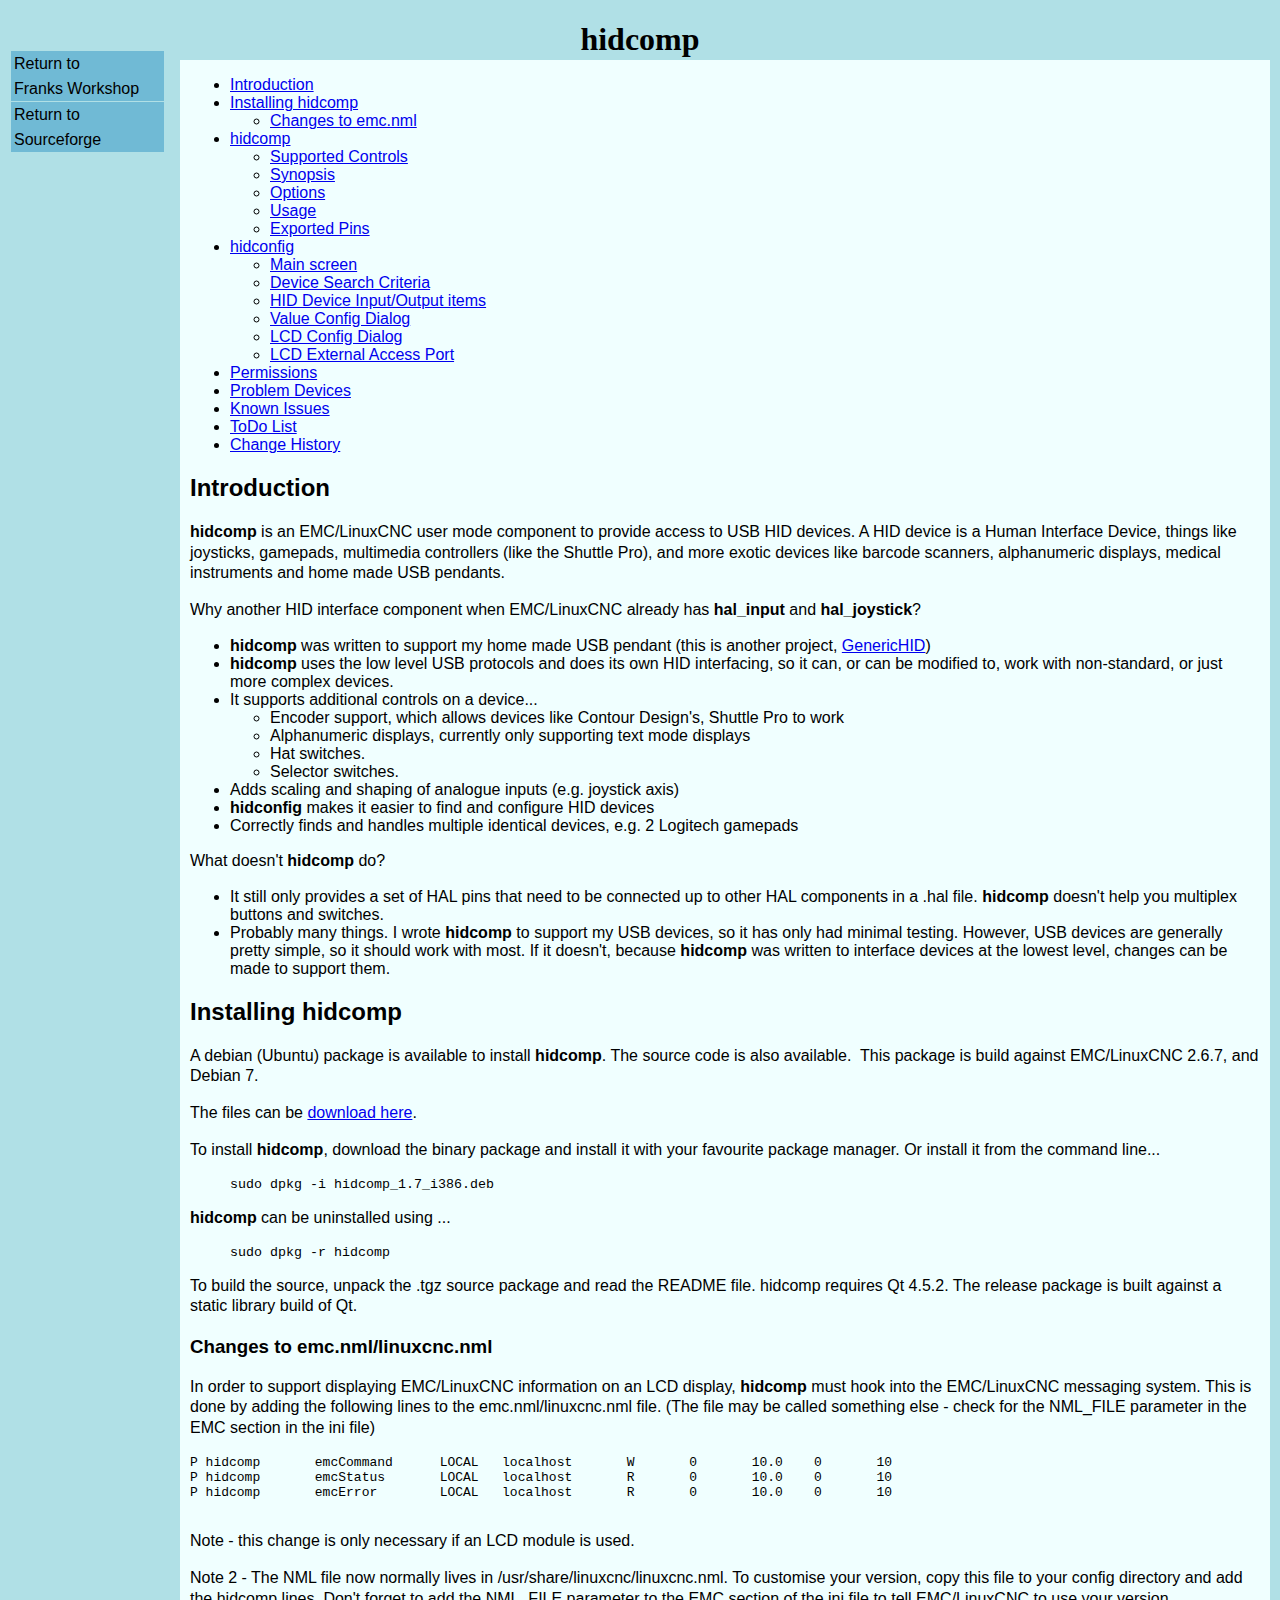
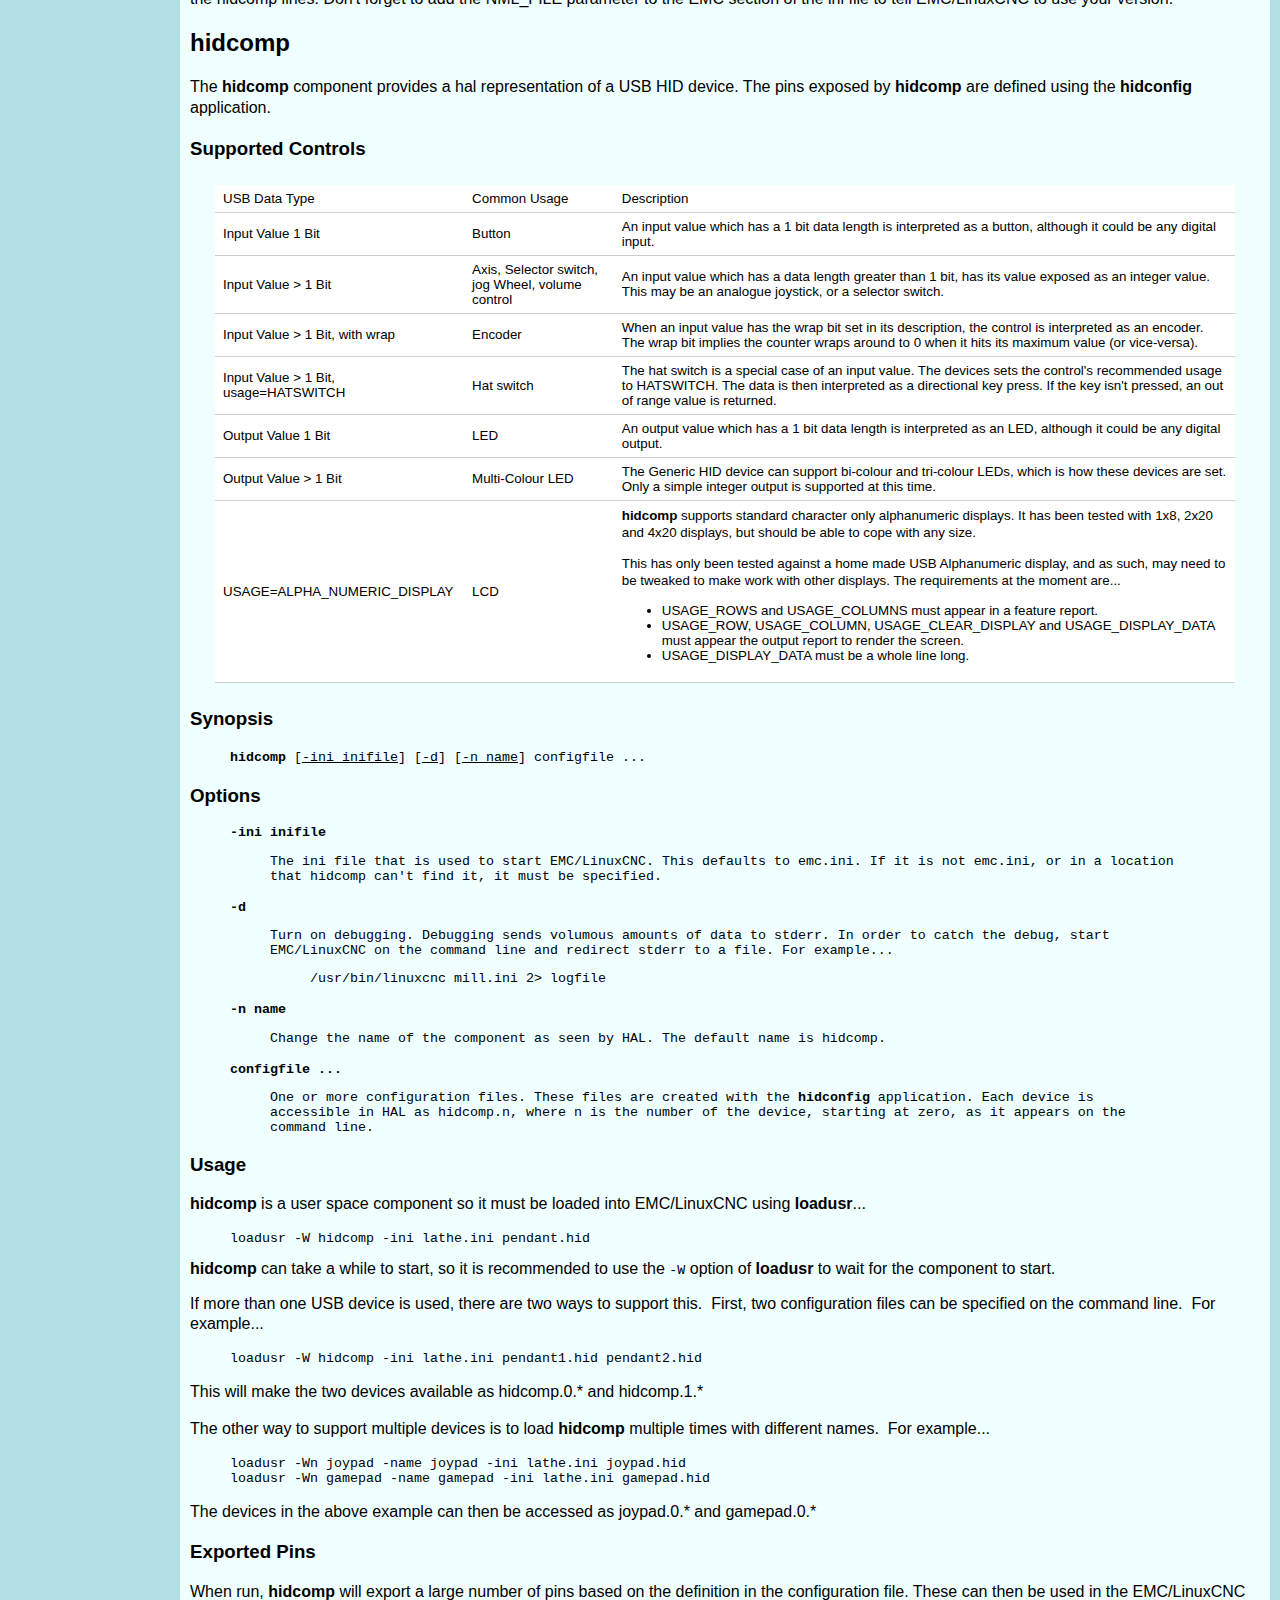
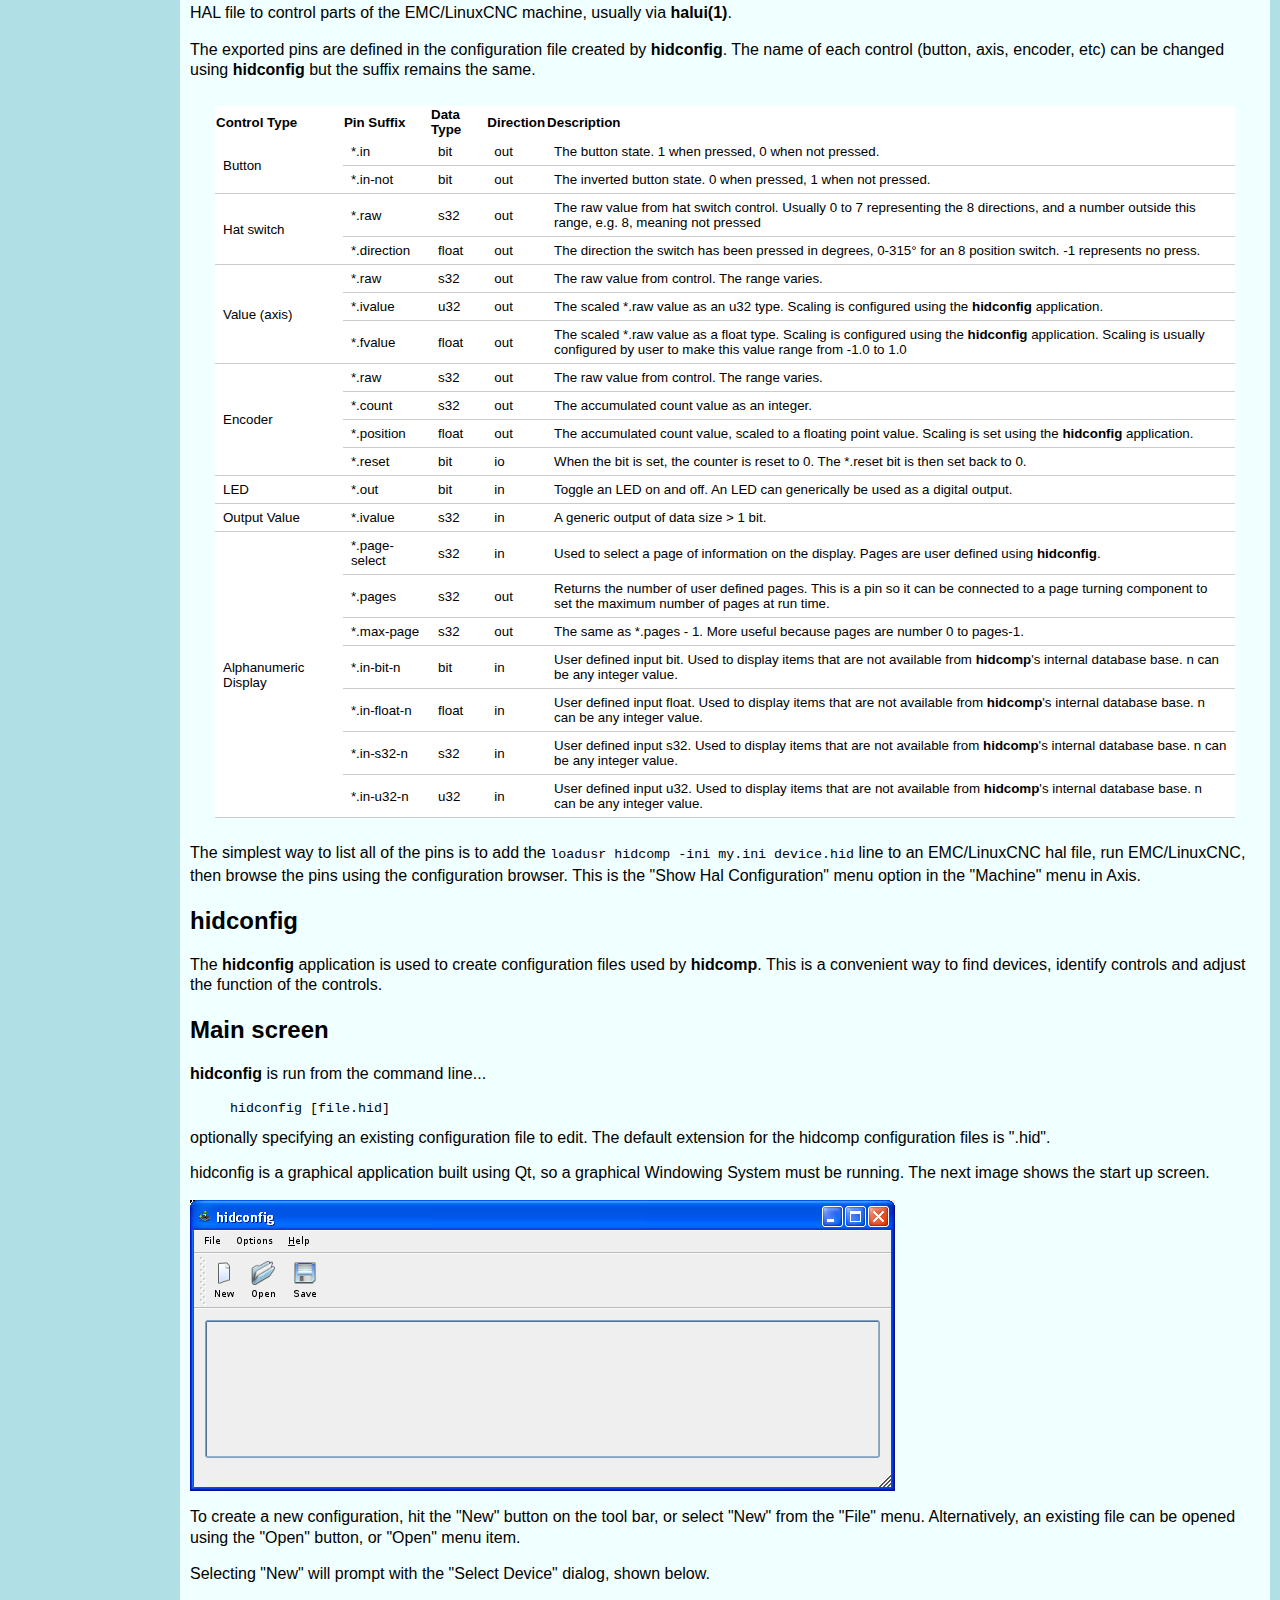
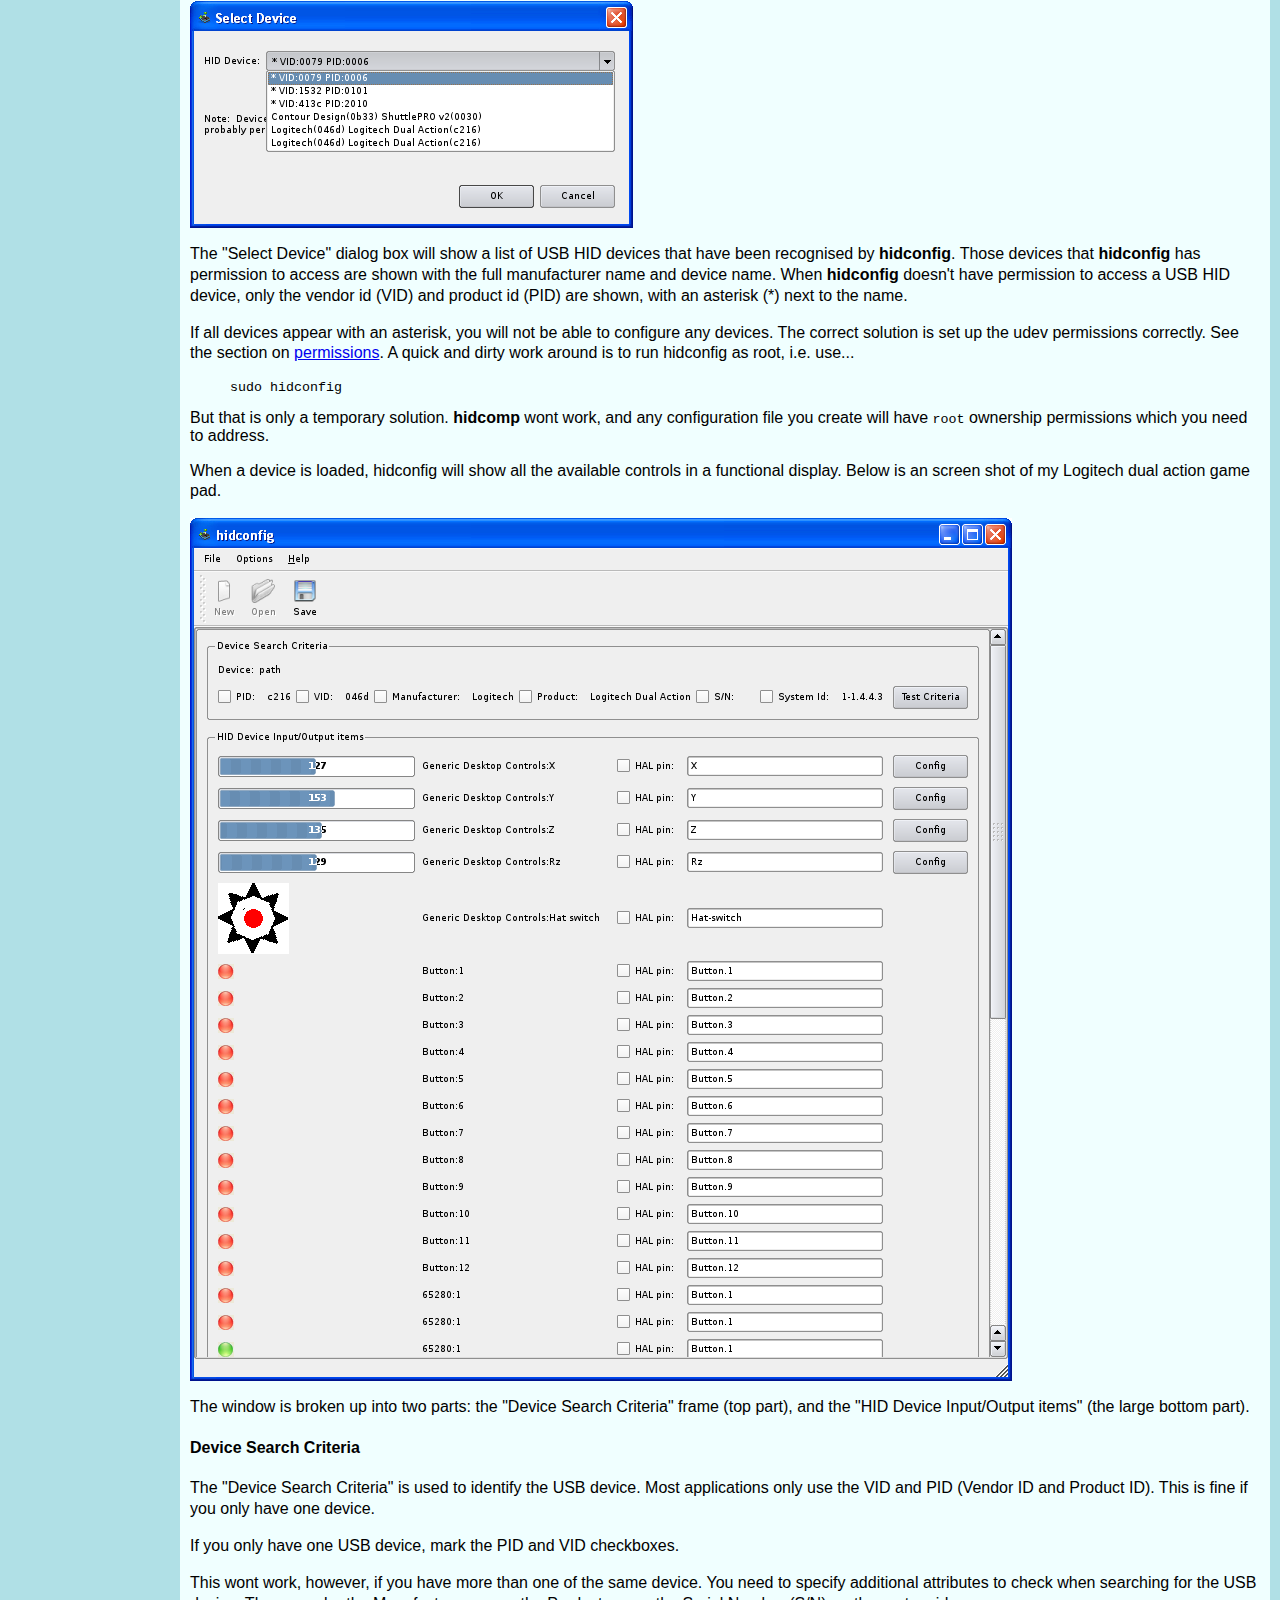
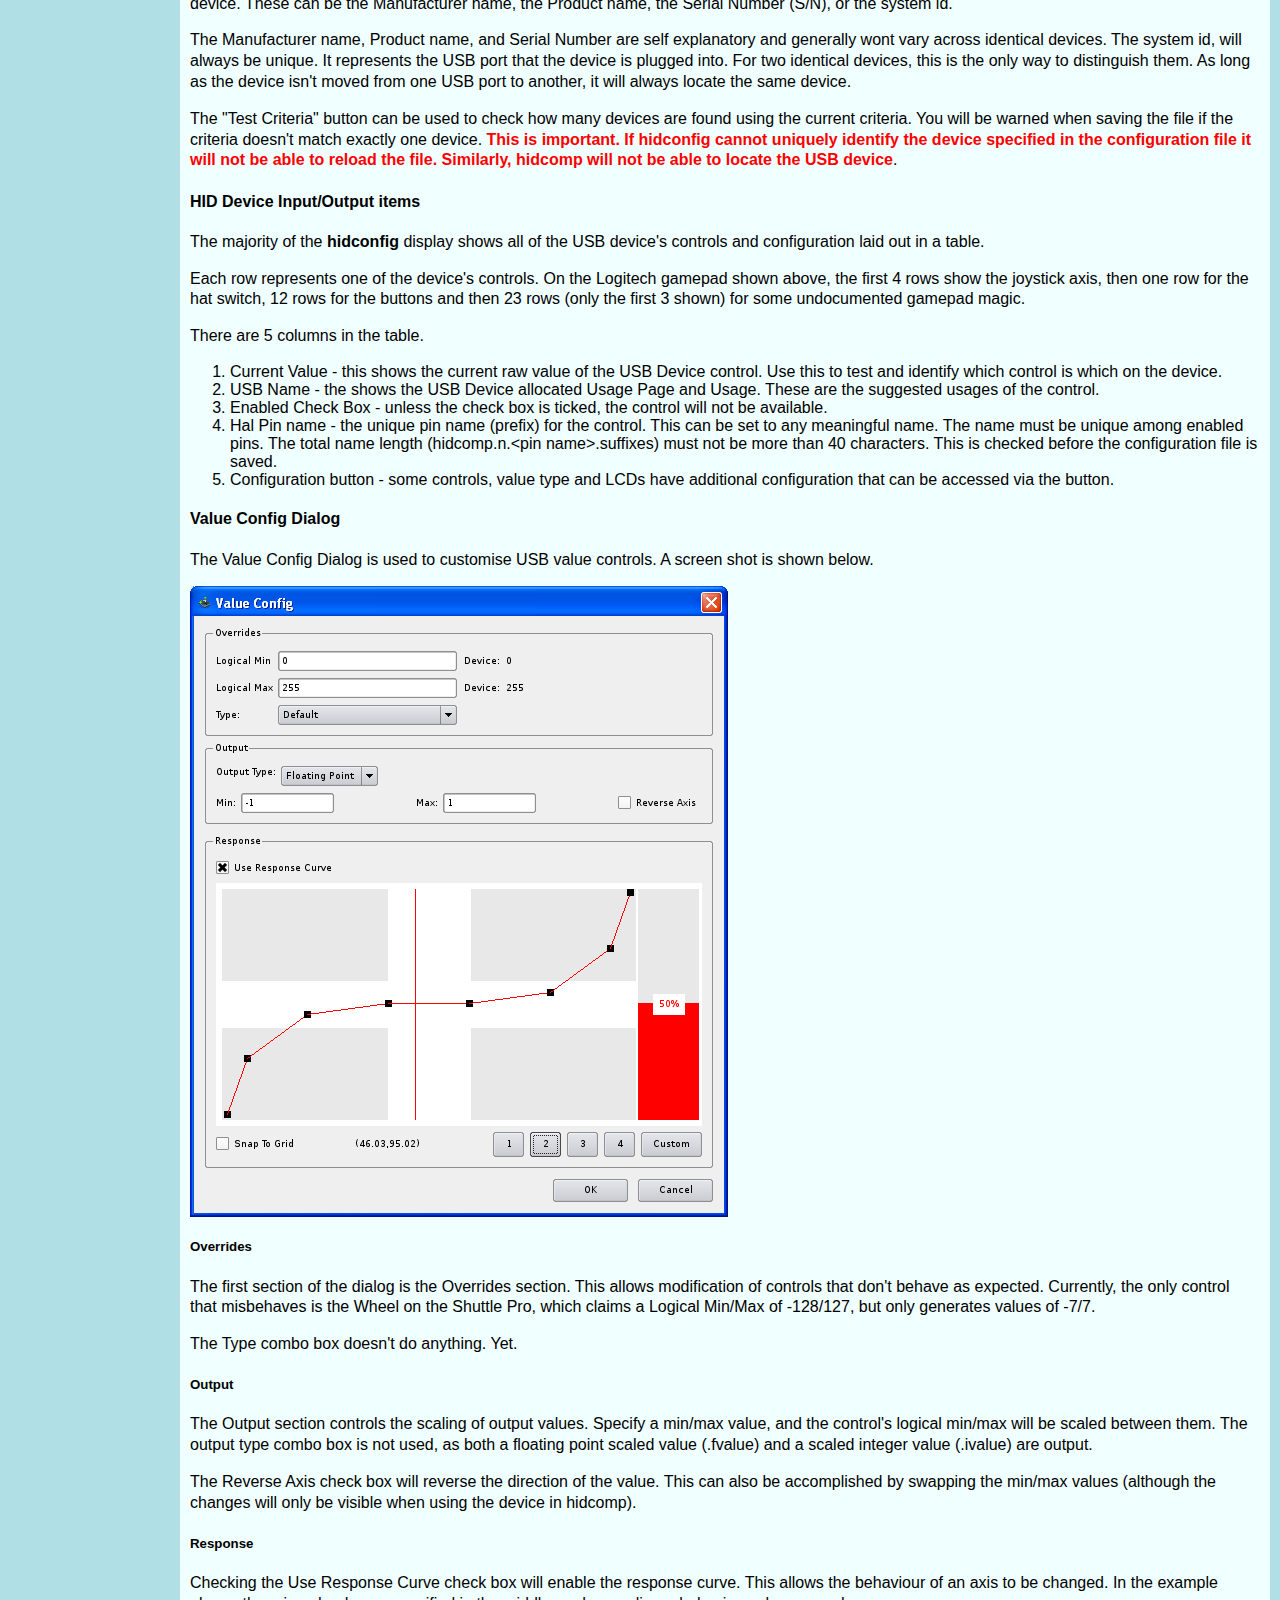
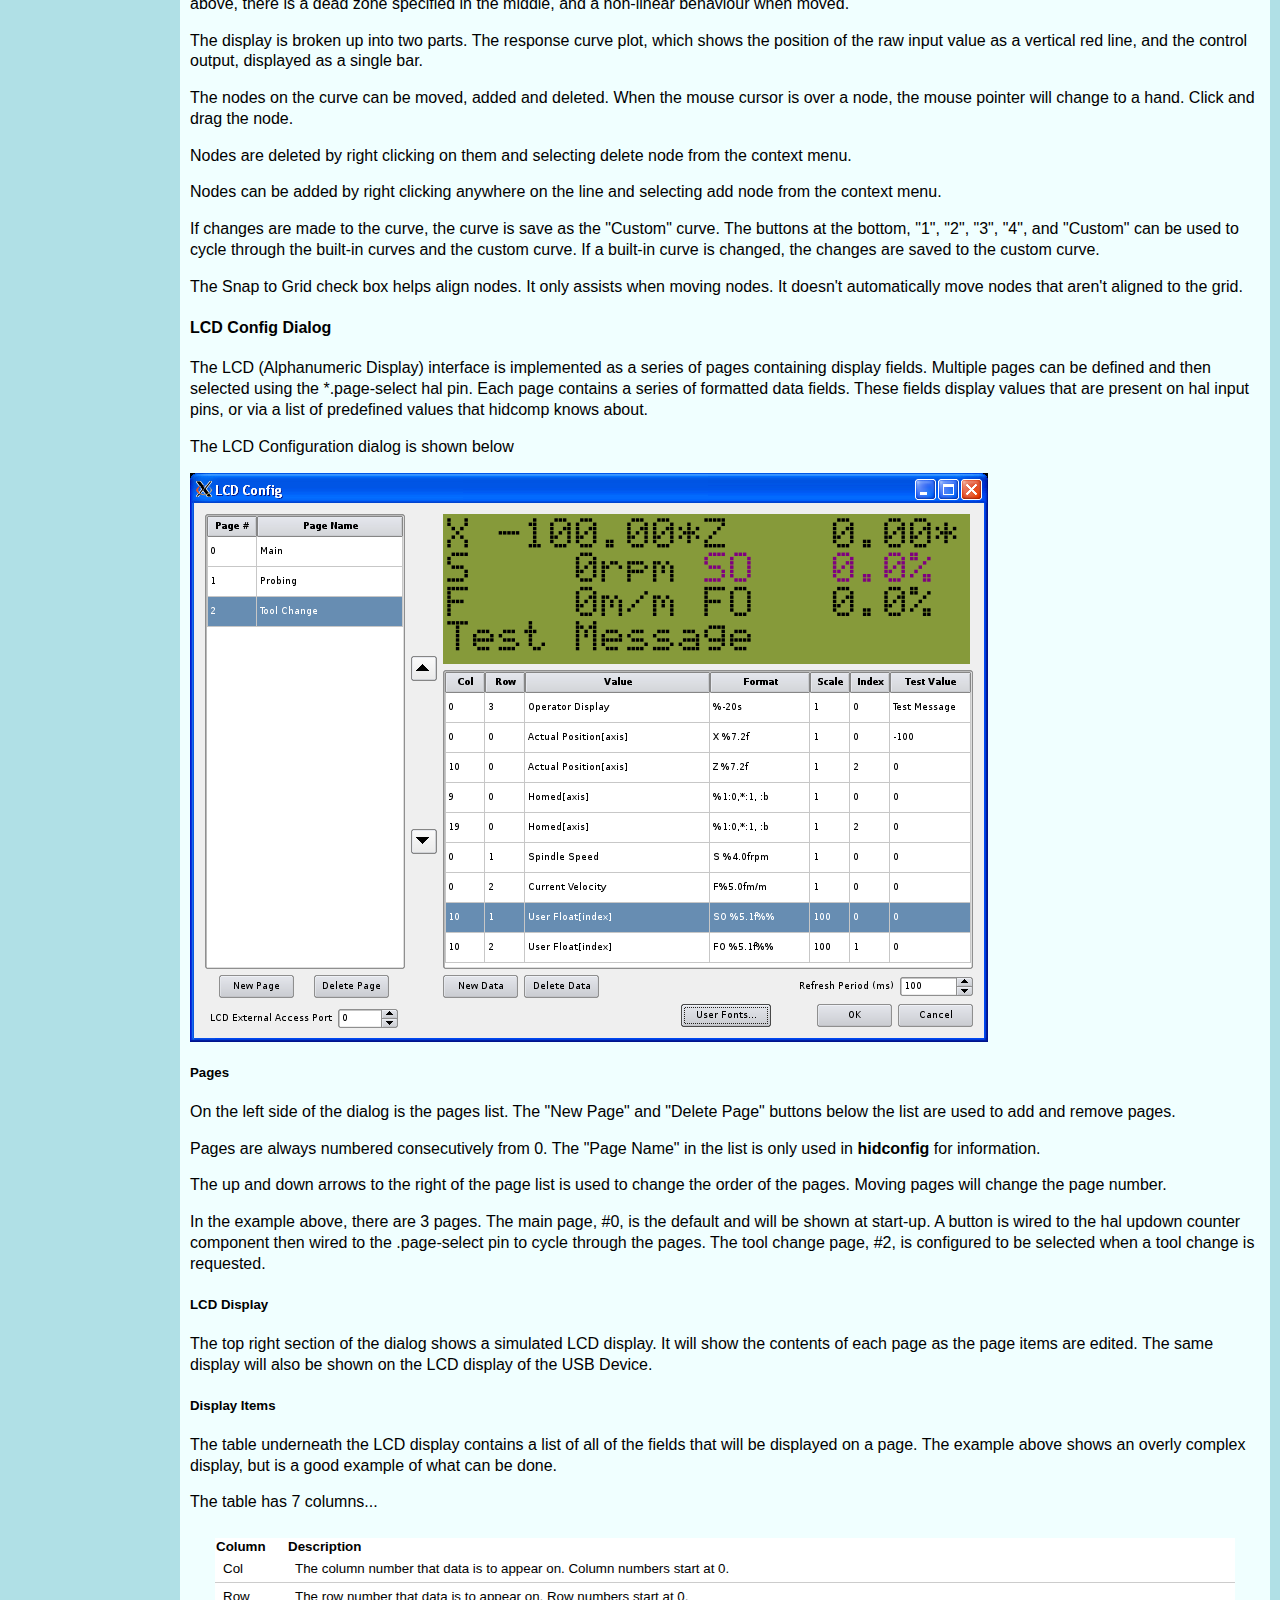
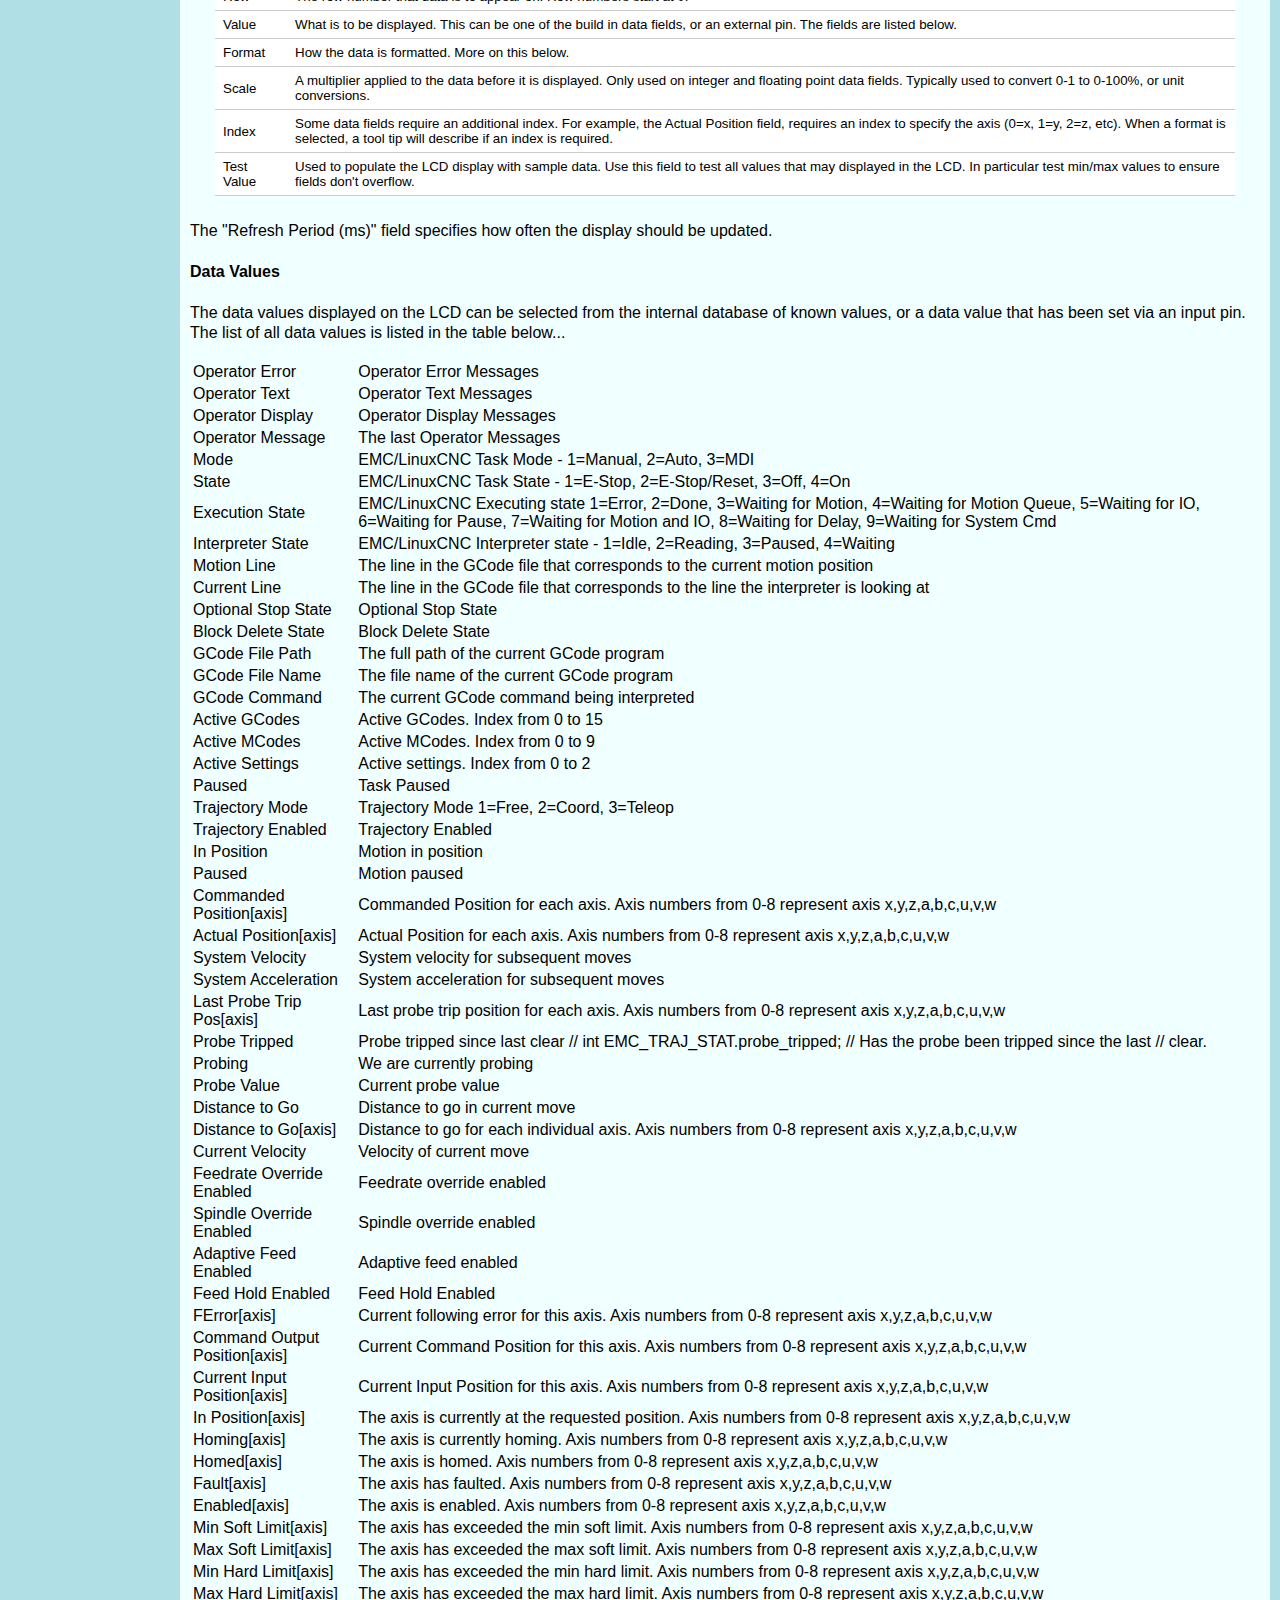
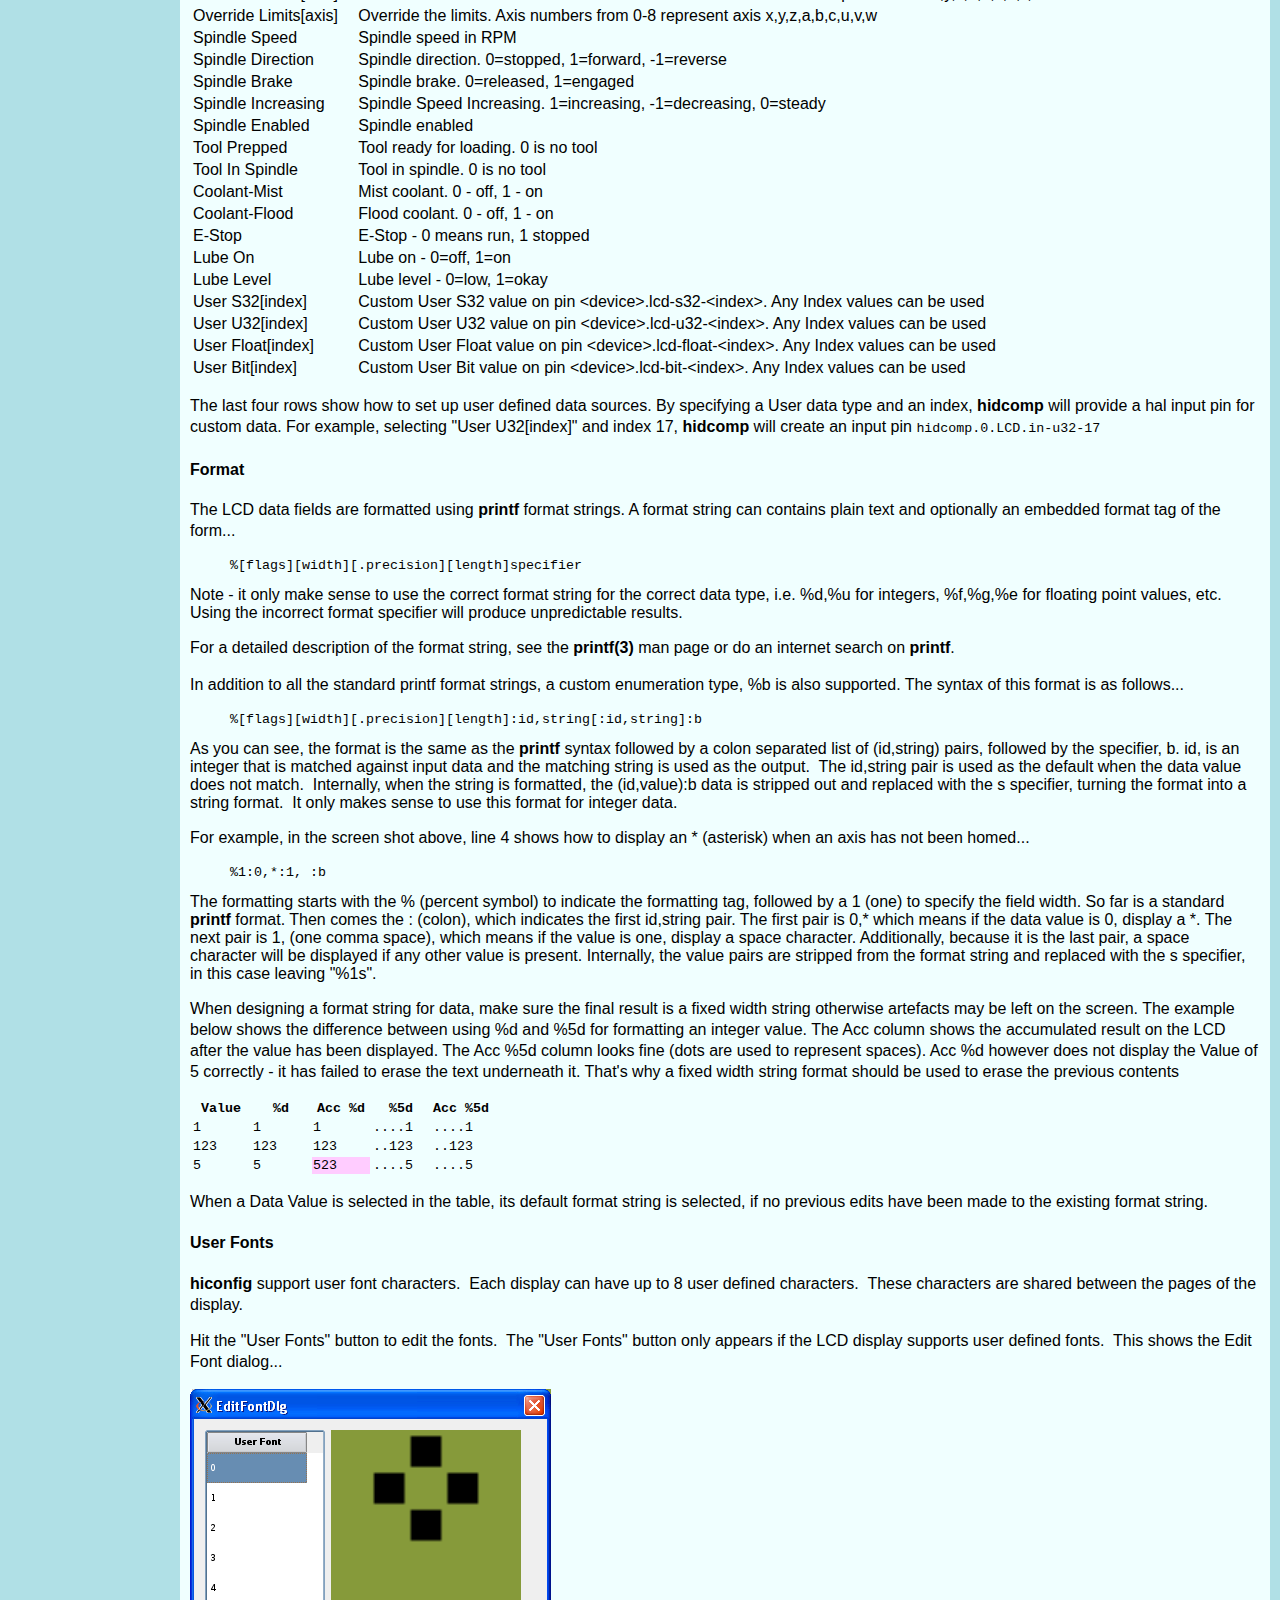
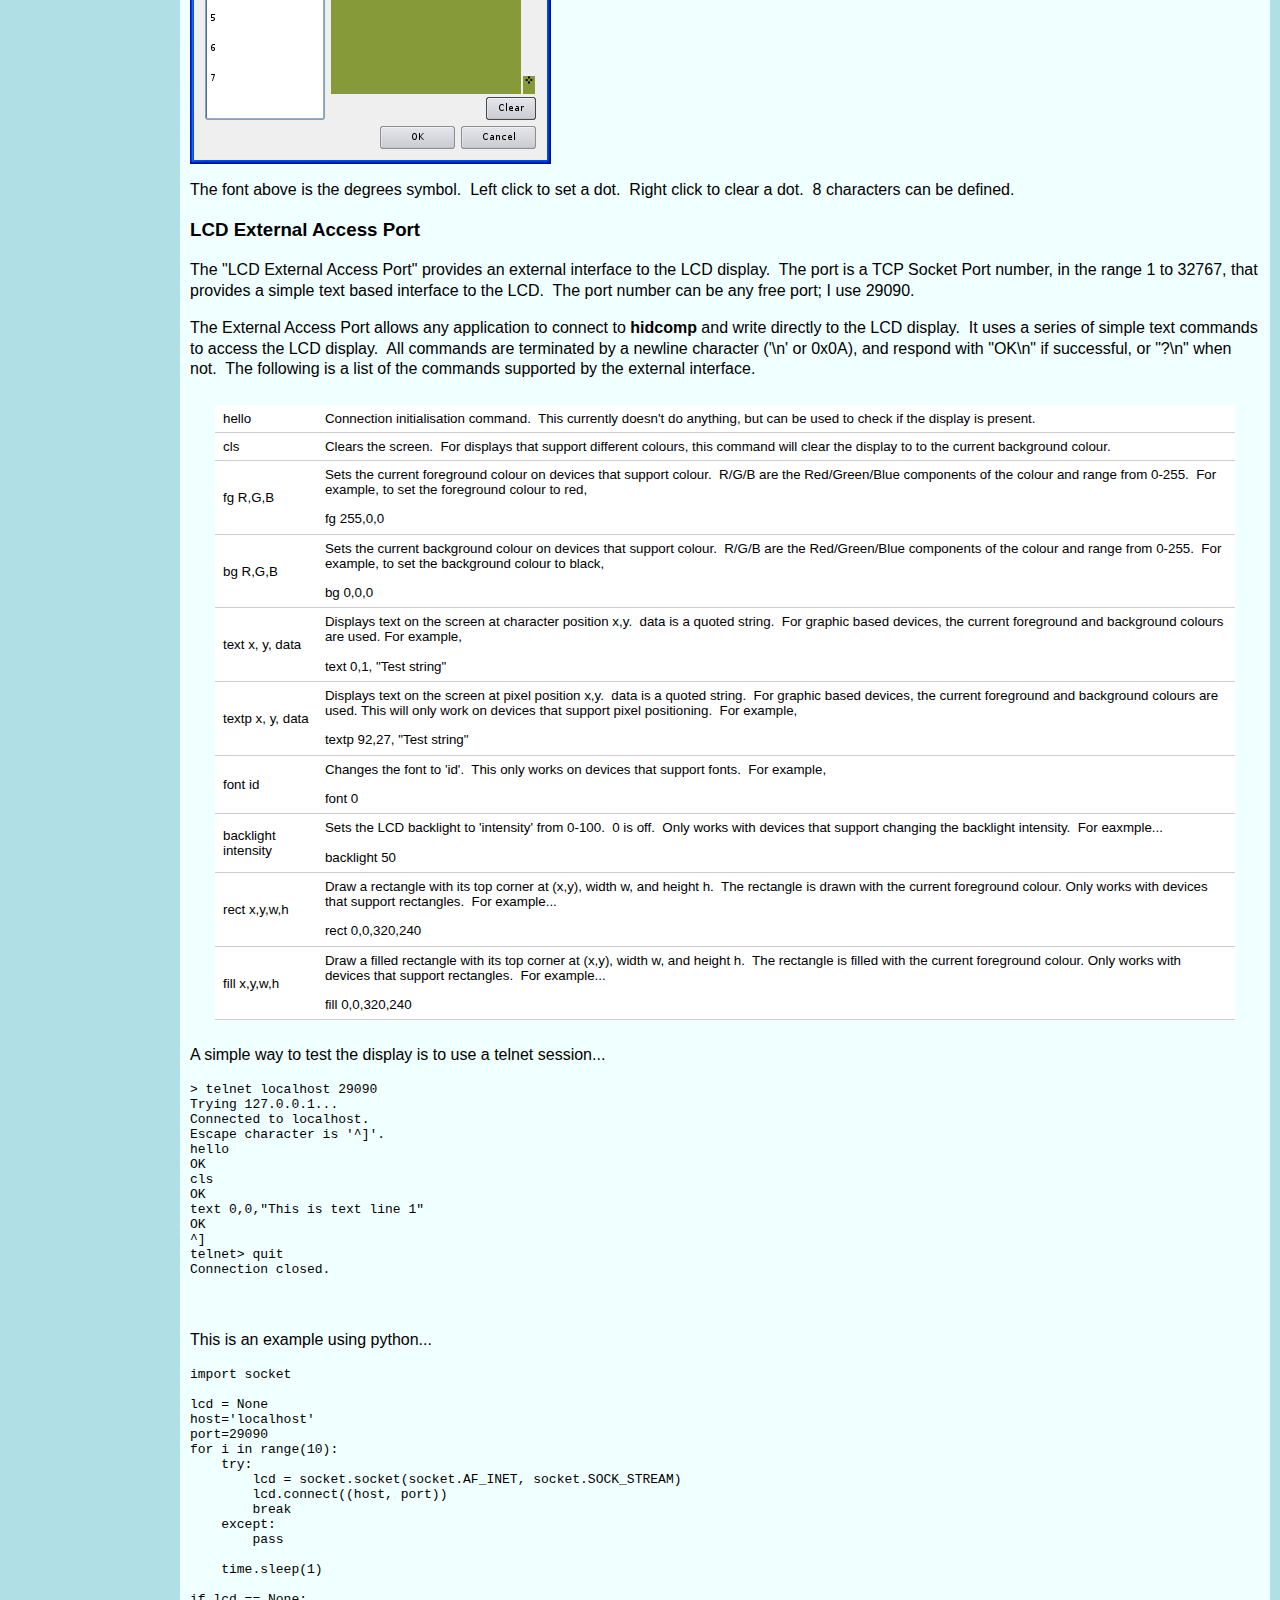
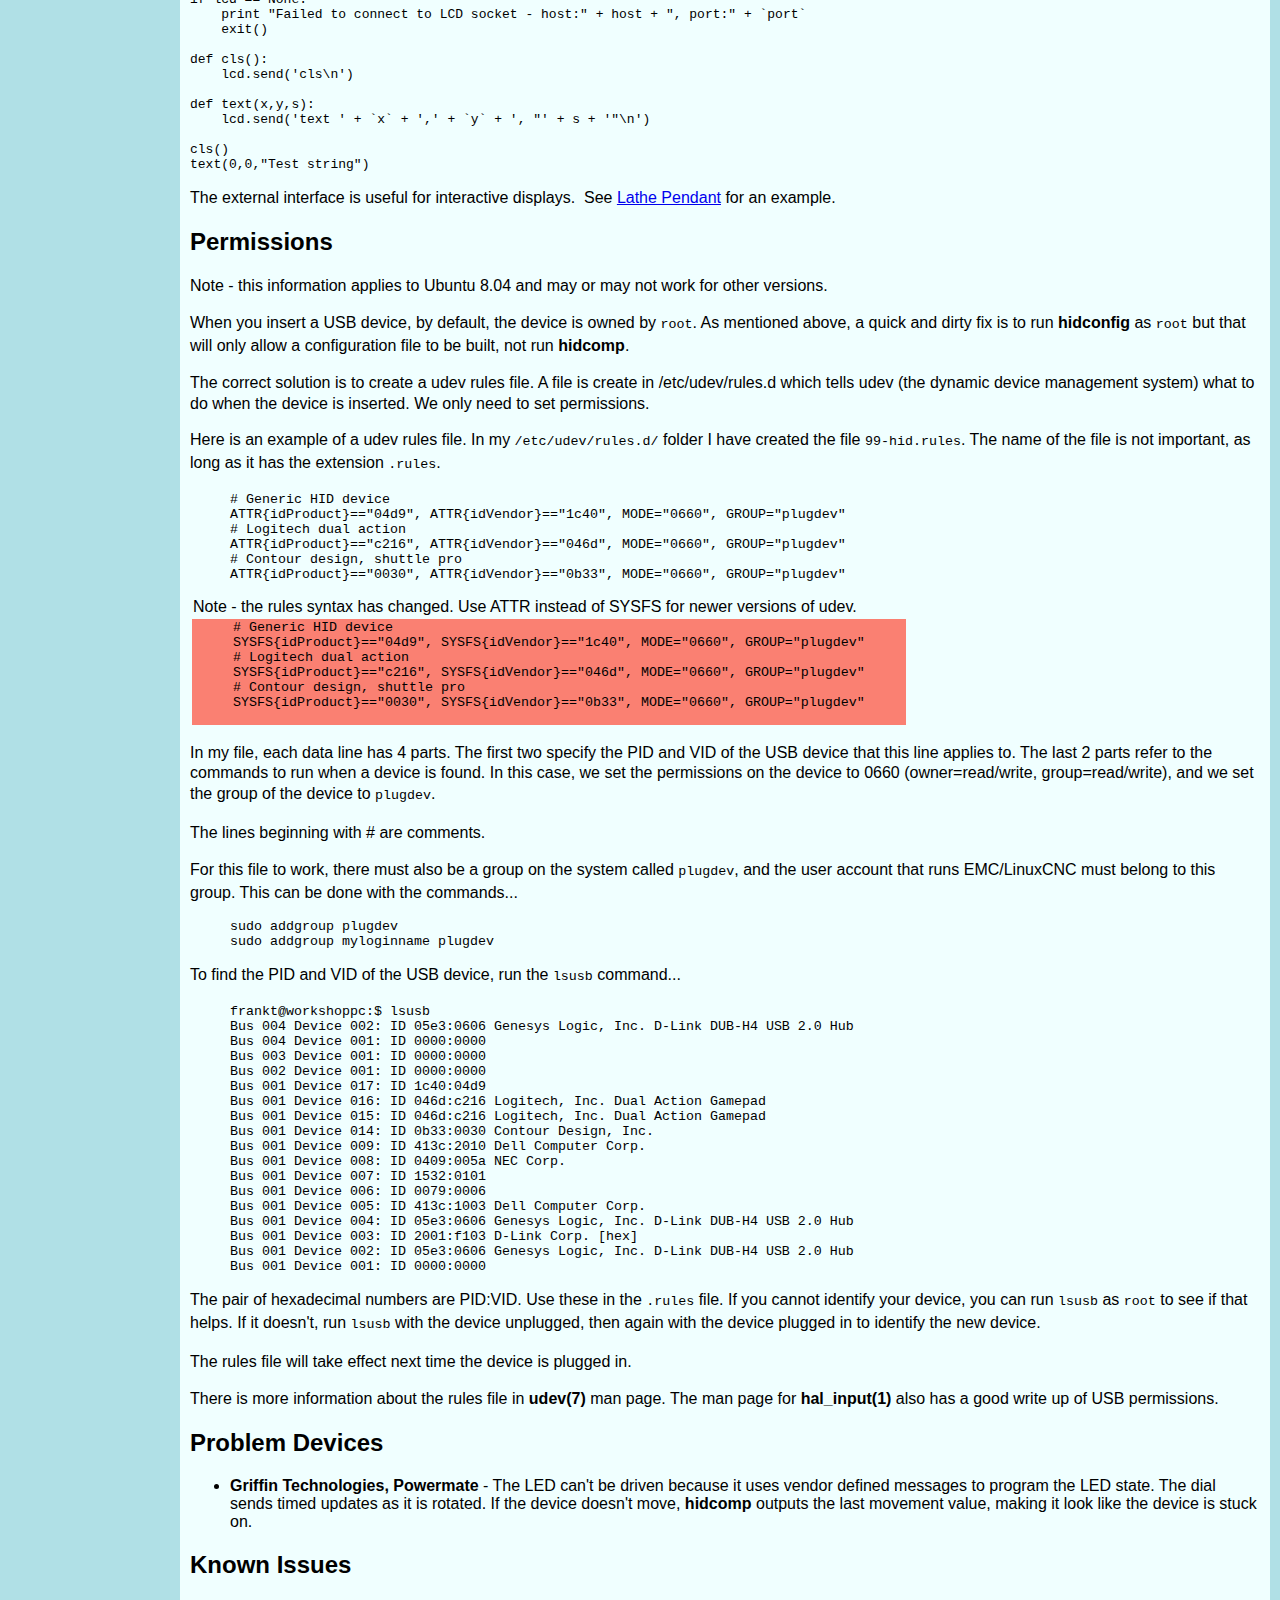
<file: index.html>
<html>
	<head>
		<title>hidcomp - EMC/LinuxCNC USB HID interface component</title>
		<meta content="True" name="vs_showGrid">
		<meta http-equiv="Content-Type" content="text/html; charset=iso-8859-1">
		<link rel="stylesheet" type="text/css" href="site.css">
		
		<style type="text/css">
		.rowedTable
		{
			font-family: Sans-Serif;
			font-size: 10pt;
			background: #fff;
			margin: 25px;
			border-collapse: collapse;
			text-align: left;
		}
		.rowedTable td
		{
			border-bottom: 1px solid #ccc;
			padding: 6px 8px;
		}
		
		</style>
	
		
	</head>
	<body>
		<div id="mainContainer">
			<div id="topBar">
				<h1 align="center">hidcomp</h1>
			</div>
		
			<div id="leftColumn">
				<ul id="dhtmlgoodies_listMenu">
					<li><a href="http://www.franksworkshop.com.au">Return to<br>Franks Workshop</a></li>
					<li><a href="http://sourceforge.net/projects/hidcomp/">Return to<br>Sourceforge</a></li>
				</ul>
				
			</div>
		
		
			<div id="mainContent">
				<ul>
					<li><a href="#introduction">Introduction</a></li>
					<li><a href="#install">Installing hidcomp</a>
						<ul>
							<li><a href="#emcnml">Changes to emc.nml</a></li>
						</ul>
					</li>
					<li><a href="#hidcomp">hidcomp</a>
						<ul>
							<li><a href="#hidcompcontrols">Supported Controls</a></li>
							<li><a href="#hidcompsynopsis">Synopsis</a></li>
							<li><a href="#hidcompoptions">Options</a></li>
							<li><a href="#hidcompusage">Usage</a></li>
							<li><a href="#hidcompexportedpins">Exported Pins</a></li>
						</ul>
					</li>
					<li><a href="#hidconfig">hidconfig</a>
						<ul>
							<li><a href="#hidconfigmainscreen">Main screen</a></li>
							<li><a href="#hidconfigcriteria">Device Search Criteria</a></li>
							<li><a href="#hidconfigitems">HID Device Input/Output items</a></li>
							<li><a href="#hidconfigvalue">Value Config Dialog</a></li>
							<li><a href="#hidconfiglcd">LCD Config Dialog</a></li>
							<li><a href="#lcdexternalaccess">LCD External Access Port</a></li>
						</ul>
					</li>
					<li><a href="#permissions">Permissions</a></li>
					<li><a href="#problemdevices">Problem Devices</a></li>
					<li><a href="#knownissues">Known Issues</a></li>
					<li><a href="#todo">ToDo List</a></li>
					<li><a href="#ChangeHistory">Change History</a></li>
				</ul>
				
				
				<h2 id="introduction">Introduction</h2>
					<p>
						<b>hidcomp</b> is an EMC/LinuxCNC user mode component to provide access to USB HID devices.  A HID device is a 
						Human Interface Device, things like joysticks, gamepads, multimedia controllers (like the Shuttle Pro), 
						and more exotic devices like barcode scanners, alphanumeric displays, medical instruments and home made 
						USB pendants.
					</p>
					<p>
						Why another HID interface component when EMC/LinuxCNC already has <b>hal_input</b> and <b>hal_joystick</b>?
					</p>
					<ul>
						<li><b>hidcomp</b> was written to support my home made USB pendant (this is another project, 
						<a href="http://www.franksworkshop.com.au/CNC/GenericHID/index.htm">GenericHID</a>)</li>
						<li><b>hidcomp</b> uses the low level USB protocols and does its own HID interfacing, so it can, or can be modified to, work 
						with non-standard, or just more complex devices.</li>
						<li>It supports additional controls on a device...
							<ul>
								<li>Encoder support, which allows devices like Contour Design's, Shuttle Pro to work</li>
								<li>Alphanumeric displays, currently only supporting text mode displays</li>
								<li>Hat switches.</li>
								<li>Selector switches.</li>
							</ul>
						</li>
						<li>Adds scaling and shaping of analogue inputs (e.g. joystick axis)</li>
						<li><b>hidconfig</b> makes it easier to find and configure HID devices</li>
						<li>Correctly finds and handles multiple identical devices, 
						e.g. 2 Logitech gamepads</li>
					</ul>
					<p>
						What doesn't <b>hidcomp</b> do?
					</p>
					<ul>
						<li>
							It still only provides a set of HAL pins that need to be connected up to other HAL components in a .hal file.  
							<b>hidcomp</b> doesn't help you multiplex buttons and switches.
						</li>
						<li>
							Probably many things.  I wrote <b>hidcomp</b> to support my USB devices, so it has only had minimal testing.  
							However, USB devices are generally pretty simple, so it should work with most.  If it doesn't, 
							because <b>hidcomp</b> was written to interface devices at the lowest level, changes can be made to support
							them.
					</ul>
					
				<h2 id="install">Installing hidcomp</h2>
					<p>
					A debian (Ubuntu) package is available to install <b>hidcomp</b>.  The source code is also available.&nbsp; 
					This package is build against EMC/LinuxCNC 2.6.7, and Debian 7.</p>
				<p>
					The files can be
					<a href="https://sourceforge.net/projects/hidcomp/files/">
					download here</a>.</p>
					<p>To install <b>hidcomp</b>, download the binary package and install it with your favourite package manager.
					Or install it from the command line...
					</p>
					<blockquote class="code">
						sudo dpkg -i hidcomp_1.7_i386.deb
					</blockquote>
					
					<p><b>hidcomp</b> can be uninstalled using ...
					</p>
					<blockquote class="code">
						sudo dpkg -r hidcomp
					</blockquote>
					<p>
					To build the source, unpack the .tgz source package and read the README file.  hidcomp requires Qt 4.5.2.  The 
					release package is built against a static library build of Qt.
					</p>	
					
				<h3 id="emcnml">Changes to emc.nml/linuxcnc.nml</h3>
					<p>
					In order to support displaying EMC/LinuxCNC information on an LCD display, <b>hidcomp</b> must hook into the EMC/LinuxCNC messaging system.
					This is done by adding the following lines to the emc.nml/linuxcnc.nml file.  (The file may be called something else - check for the NML_FILE parameter in the EMC section in the ini file)
					</p>
					<pre>
P hidcomp       emcCommand      LOCAL   localhost       W       0       10.0    0       10
P hidcomp       emcStatus       LOCAL   localhost       R       0       10.0    0       10
P hidcomp       emcError        LOCAL   localhost       R       0       10.0    0       10					
					</pre>
					<p>Note - this change is only necessary if an LCD module is used.</p>
					<p>Note 2 - The NML file now normally lives in /usr/share/linuxcnc/linuxcnc.nml.  To customise your version, copy this file to your config directory and add the hidcomp lines.  
					Don't forget to add the NML_FILE parameter to the EMC section of the ini file to tell EMC/LinuxCNC to use your version.</p>
				
				<h2 id="hidcomp">hidcomp</h2>
					<p>
						The <b>hidcomp</b> component provides a hal representation of a USB HID device.  The pins exposed by <b>hidcomp</b> are defined
						using the <b>hidconfig</b> application.
					</p>
				<h3 id="hidcompcontrols">Supported Controls</h3>
					<table class="rowedTable">
						<thead>
							<tr>
								<td>USB Data Type</td>
								<td>Common Usage</td>
								<td>Description</td>
							</tr>
						</thead>
						<tr>
							<td>Input Value 1 Bit</td>
							<td>Button</td>
							<td>An input value which has a 1 bit data length is 
							interpreted as a button, although it could be any digital input.</td>
						</tr>
						<tr>
							<td>Input Value > 1 Bit</td>
							<td>Axis, Selector switch, jog Wheel, volume control</td>
							<td>
								An input value which has a data length greater than 1 bit, has its value exposed as an integer value.  
								This may be an analogue joystick, or a selector switch.
							</td>
						</tr>
						<tr>
							<td>Input Value > 1 Bit, with wrap</td>
							<td>Encoder</td>
							<td>
								When an input value has the wrap bit set in its description, the control is 
								interpreted as an encoder.  
								The wrap bit implies the counter wraps around to 0 when it hits its maximum value (or vice-versa).
							</td>
						</tr>
						<tr>
							<td>Input Value > 1 Bit, usage=HATSWITCH</td>
							<td>Hat switch</td>
							<td>
								The hat switch is a special case of an input value.  The devices sets the control's recommended usage to HATSWITCH.  
								The data is then interpreted as a directional key press.  If the key isn't pressed, an out of range value is returned.
							</td>
						</tr>
						<tr>
							<td>Output Value 1 Bit</td>
							<td>LED</td>
							<td>An output value which has a 1 bit data length is 
							interpreted as an LED, although it could be any digital output.</td>
						</tr>
						<tr>
							<td>Output Value > 1 Bit</td>
							<td>Multi-Colour LED</td>
							<td>The Generic HID device can support bi-colour and tri-colour LEDs, which is how these devices are set.  
							Only a simple integer output is supported at this time.</td>
						</tr>
						<tr>
							<td>USAGE=ALPHA_NUMERIC_DISPLAY</td>
							<td>LCD</td>
							<td>
								<p>
									<b>hidcomp</b> supports standard character only alphanumeric displays.  It has been tested with 1x8, 2x20 and 4x20
									displays, but should be able to cope with any size.
								</p>
								<p>
									This has only been tested against a home made USB Alphanumeric display, and as such, may need to be tweaked to make
									work with other displays.  The requirements at the moment are...
								</p>
								<ul>
									<li>USAGE_ROWS and USAGE_COLUMNS must appear in a feature report.</li>
									<li>USAGE_ROW, USAGE_COLUMN, USAGE_CLEAR_DISPLAY and USAGE_DISPLAY_DATA must appear the output report to render the screen.</li>
									<li>USAGE_DISPLAY_DATA must be a whole line long.</li>
								</ul>
							</td>
						</tr>
					</table>
					<h3 id="hidcompsynopsis">Synopsis</h3>
					<blockquote>
						<p class="code"><b>hidcomp</b> [<u>-ini inifile</u>] [<u>-d</u>] [<u>-n name</u>] configfile ...
						</p>
					</blockquote>
					<h3 id="hidcompoptions">Options</h3>
					<p>
						<blockquote class="code">
							<b>-ini inifile</b>
							<blockquote>
				              The  ini  file  that  is  used  to  start EMC/LinuxCNC.  This defaults to
				              emc.ini.  If it is not emc.ini, or in a  location  that  hidcomp
				              can't find it, it must be specified.
							</blockquote>              
						</blockquote>              
					</p>
					<p>
						<blockquote class="code">
							<b>-d</b>
							<blockquote>
								Turn  on debugging.  Debugging sends volumous amounts of data to
								stderr.  In order to catch the debug, start EMC/LinuxCNC on  the  command
								line and redirect stderr to a file.  For example...
								
								<blockquote class="code">
									/usr/bin/linuxcnc mill.ini 2> logfile
								</blockquote>              
							</blockquote>              
						</blockquote>              
					</p>
					<p>
						<blockquote class="code">
							<b>-n name</b>
							<blockquote>
	              				Change  the name of the component as seen by HAL.  The default name is <a class="code">hidcomp</a>.
							</blockquote>              
						</blockquote>              
					</p>
					<p>
						<blockquote class="code">
							<b>configfile ...</b>
							<blockquote>
	              				One or more configuration files.  These files are created with the <b>hidconfig</b> application.
	              				Each device is accessible in HAL as hidcomp.n, where n is the number of the device, starting 
	              				at zero, as it appears on the command line.
							</blockquote>              
						</blockquote>              
					</p>

       
				<h3 id="hidcompusage">Usage</h3>
					<p>
				       <b>hidcomp</b>  is  a user space component so it must be loaded into EMC/LinuxCNC using
				       <b>loadusr</b>...
						<blockquote class="code">
						      loadusr -W hidcomp -ini lathe.ini pendant.hid
						</blockquote>	
						<b>hidcomp</b> can take a while to start, so it is recommended to use  the  <a class="code">-W</a>
						option of <b>loadusr</b> to wait for the component to start.
					<p>If more than one USB device is used, there are two ways 
					to support this.&nbsp; First, two configuration files can 
					be specified on the command line.&nbsp; For example...</p>
						<blockquote class="code">
						      loadusr -W hidcomp -ini lathe.ini pendant1.hid pendant2.hid
						</blockquote>						
					</p>
					<p>This will make the two devices available as hidcomp.0.* 
					and hidcomp.1.*</p>
				<p>The other way to support multiple devices is to load <b>hidcomp</b> 
				multiple times with different names.&nbsp; For example...</p>
										<blockquote class="code">
						      loadusr -Wn joypad -name joypad -ini lathe.ini joypad.hid<br>loadusr -Wn 
								gamepad -name gamepad -ini lathe.ini gamepad.hid&nbsp;
						</blockquote>	
						<p>The devices in the above example can then be accessed 
						as joypad.0.* and gamepad.0.*</p>
				<h3 id="hidcompexportedpins">Exported Pins</h3>
					<p>
						When run, <b>hidcomp</b> will export a large number of pins based on the definition  
						in  the  configuration file.  These can then be used in the EMC/LinuxCNC
						HAL file to control parts of the EMC/LinuxCNC machine, usually via <b>halui(1)</b>.
					</p>
					<p>
				       The exported pins are defined in the configuration file created by <b>hidconfig</b>.
				       The name of each control (button, axis, encoder, etc) can be changed using <b>hidconfig</b>
				       but the suffix remains the same.
			       </p>
			       <p>
				       <table  class="rowedTable">
				       	<thead>
				       		<th>Control Type</th>
				       		<th>Pin Suffix</th>
				       		<th>Data Type</th>
				       		<th>Direction</th>
				       		<th>Description</th>
				       	</thead>
				       	<!-- Button -->
				       	<tr>
				       		<td rowspan="2">Button</td>
				       		<td>*.in</td>
			       			<td>bit</td>
			       			<td>out</td>
			       			<td>The button state.  1 when pressed, 0 when not pressed.</td>
				       	</tr>
				       	<tr>		       		
				       		<td>*.in-not</td>
				       		<td>bit</td>
			       			<td>out</td>
				       		<td>The inverted button state.  0 when pressed, 1 when not pressed.</td>
				       	</tr>
				       	
				       	<!-- Hatswitch Switch -->
				       	<tr>
				       		<td rowspan="2">Hat switch</td>
				       		<td>*.raw</td>
			       			<td>s32</td>
			       			<td>out</td>
			       			<td>The raw value from hat switch control.  Usually 0 to 7 
							representing the 8 directions, and a number outside this range, 
							e.g. 8, meaning not pressed</td>
				       	</tr>
				       	<tr>		       		
				       		<td>*.direction</td>
				       		<td>float</td>
			       			<td>out</td>
				       		<td>The direction the switch has been pressed in degrees, 0-315&deg; for an 8 position switch.  -1 represents no press.</td>
				       	</tr>
				       	
				       	<!-- Value -->
				       	<tr>
				       		<td rowspan="3">Value (axis)</td>
				       		<td>*.raw</td>
			       			<td>s32</td>
			       			<td>out</td>
			       			<td>The raw value from control.  The range varies. </td>
				       	</tr>
				       	<tr>		       		
				       		<td>*.ivalue</td>
				       		<td>u32</td>
			       			<td>out</td>
				       		<td>The scaled *.raw value as an u32 type.  Scaling is configured using the <b>hidconfig</b> application.</td>
				       	</tr>
				       	<tr>		       		
				       		<td>*.fvalue</td>
				       		<td>float</td>
			       			<td>out</td>
				       		<td>
				       			The scaled *.raw value as a float type.  Scaling is configured using the <b>hidconfig</b> application.  
				       			Scaling is usually configured by user to make this value range from -1.0 to 1.0
				       		</td>
				       	</tr>
				       	
				       	<!-- Encoder -->
				       	<tr>
				       		<td rowspan="4">Encoder</td>
				       		<td>*.raw</td>
			       			<td>s32</td>
			       			<td>out</td>
			       			<td>The raw value from control.  The range varies. </td>
				       	</tr>
				       	<tr>		       		
				       		<td>*.count</td>
				       		<td>s32</td>
			       			<td>out</td>
				       		<td>The accumulated count value as an integer.</td>
				       	</tr>
				       	<tr>		       		
				       		<td>*.position</td>
				       		<td>float</td>
			       			<td>out</td>
				       		<td>The accumulated count value, scaled to a floating point value.  Scaling is set using the <b>hidconfig</b> application.</td>
				       	</tr>
				       	<tr>		       		
				       		<td>*.reset</td>
				       		<td>bit</td>
			       			<td>io</td>
				       		<td>When the bit is set, the counter is reset to 0.  The *.reset bit is then set back to 0.</td>
				       	</tr>
				       	
				       	<!-- LED -->
				       	<tr>
				       		<td>LED</td>
				       		<td>*.out</td>
			       			<td>bit</td>
			       			<td>in</td>
			       			<td>Toggle an LED on and off.  An LED can generically be used as a digital output.</td>
				       	</tr>
				       	
				       	<!-- Output Value -->
				       	<tr>
				       		<td>Output Value</td>
				       		<td>*.ivalue</td>
			       			<td>s32</td>
			       			<td>in</td>
			       			<td>A generic output of data size > 1 bit.</td>
				       	</tr>
				       	
				       	<!-- LCD -->
				       	<tr>
				       		<td rowspan="7">Alphanumeric Display</td>
				       		<td>*.page-select</td>
			       			<td>s32</td>
			       			<td>in</td>
			       			<td>Used to select a page of information on the 
							display.  Pages are user defined using <b>hidconfig</b>.</td>
				       	</tr>
				       	<tr>		       		
				       		<td>*.pages</td>
				       		<td>s32</td>
			       			<td>out</td>
				       		<td>Returns the number of user defined pages.  This is a pin so it can be connected to a page turning component to set the maximum number of pages at run time.</td>
				       	</tr>
				       	<tr>		       		
				       		<td>*.max-page</td>
				       		<td>s32</td>
			       			<td>out</td>
				       		<td>The same as *.pages - 1.  More useful because pages are number 0 to pages-1.</td>
				       	</tr>
				       	<tr>		       		
				       		<td>*.in-bit-n</td>
				       		<td>bit</td>
			       			<td>in</td>
				       		<td>User defined input bit.  Used to display items that are not available from <b>hidcomp</b>'s internal database base.  n can be any integer value.</td>
				       	</tr>
				       	<tr>		       		
				       		<td>*.in-float-n</td>
				       		<td>float</td>
			       			<td>in</td>
				       		<td>User defined input float.  Used to display items that are not available from <b>hidcomp</b>'s internal database base.  n can be any integer value.</td>
				       	</tr>
				       	<tr>		       		
				       		<td>*.in-s32-n</td>
				       		<td>s32</td>
			       			<td>in</td>
				       		<td>User defined input s32.  Used to display items that are not available from <b>hidcomp</b>'s internal database base.  n can be any integer value.</td>
				       	</tr>
				       	<tr>		       		
				       		<td>*.in-u32-n</td>
				       		<td>u32</td>
			       			<td>in</td>
				       		<td>User defined input u32.  Used to display items that are not available from <b>hidcomp</b>'s internal database base.  n can be any integer value.</td>
				       	</tr>
				       </table>
					</p>
					<p>
					The simplest way to list all of the pins is to add the <a class="code">loadusr hidcomp -ini my.ini device.hid<a></acronym> line to an EMC/LinuxCNC hal file, run EMC/LinuxCNC, then browse the pins using the configuration 
					browser.  This is the "Show Hal Configuration" menu option in the "Machine" menu in Axis.
					</p>
					
			<h2 id="hidconfig">hidconfig</h2>
				<p>
					The <b>hidconfig</b> application is used to create configuration files used by <b>hidcomp</b>.
					This is a convenient way to find devices, identify controls and adjust the function of the controls.
				</p>
			<h2 id="hidconfigmainscreen">Main screen</h2>
				<p>
					<b>hidconfig</b> is run from the command line...
					<blockquote class="code">
					hidconfig [file.hid]
					</blockquote>
					optionally specifying an existing configuration file to edit.  The default extension for the hidcomp configuration files is ".hid".
				</p>
				<p>
					hidconfig is a graphical application built using Qt, so a graphical Windowing System must be running.  The next image shows the start up screen.
				</p>
				<p>
					<img border="0" src="main.png" width="705" height="291">
				</p>
				<p>
					To create a new configuration, hit the "New" button on the tool bar, or select "New" from the "File" menu.  Alternatively, an existing file can be opened
					using the "Open" button, or "Open" menu item.  
				</p>
				<p>
					Selecting "New" will prompt with the "Select Device" dialog, shown below.
				</p>
				<p>
				<img border="0" src="SelectDevice.png" width="443" height="227"></p>
				<p>
					The "Select Device" dialog box will show a list of USB HID devices that have been recognised by <b>hidconfig</b>.  Those devices that <b>hidconfig</b> has
					permission to access are shown with the full manufacturer name and device name.  When <b>hidconfig</b> doesn't have permission to access a USB HID device, 
					only the vendor id (VID) and product id (PID) are shown, with an asterisk (*) next to the name.
				</p>
				<p>
				  If all devices appear with an asterisk, you will not be able to configure any devices.  The correct solution is set up the udev permissions correctly.  See the 
				  section on <a href=#permissions>permissions</a>.  A quick and dirty work around is to run hidconfig as root, 
					i.e. use...
					<blockquote class="code">sudo hidconfig</blockquote>			
				  But that is only a temporary solution.  <b>hidcomp</b> wont work, and any configuration file you create will have <a class="code">root</a> ownership permissions which you need to address.	  
				</p>
				<p>
					When a device is loaded, hidconfig will show all the available controls in a functional display.  Below is an screen shot of my 
					Logitech dual action game pad.
				</p>
				<p>
				<img border="0" src="logitechmain.png" width="822" height="863"></p>
				<p>
					The window is broken up into two parts: the "Device Search Criteria" frame (top part), and the "HID Device Input/Output items" (the large bottom part).
				</p>
				<h4 id="hidconfigcriteria">Device Search Criteria</h4>
					<p>
						The "Device Search Criteria" is used to identify the USB device.  Most applications only use the VID and PID (Vendor ID and Product ID).  This
						is fine if you only have one device.
					</p>
					<p>
						If you only have one USB device, mark the PID and VID checkboxes.
					</p>
					<p>
						This wont work, however, if you have more than one of the same device.  You need to specify additional attributes to check when searching for the USB
						device.  These can be the Manufacturer name, the Product name, the Serial Number (S/N), or the system id.
					</p>
					<p>
						The Manufacturer name, Product name, and Serial Number are self 
						explanatory and generally wont vary across identical devices.  The system id, will 
						always be
						unique.  It represents the USB port that the device is plugged into.  For two identical devices, this is the only way to distinguish them.  As long as 
						the device isn't moved from one USB port to another, it will always locate the same device.
					</p>
					<p>
						The "Test Criteria" button can be used to check how many devices are found using the current criteria.  You will be warned when saving the file if
						the criteria doesn't match exactly one device.  <b style="color:red">This is important.  If hidconfig cannot uniquely identify the device specified in the configuration file
						it will not be able to reload the file.  Similarly, hidcomp will not be able to locate the USB device</b>.
					</p>
				<h4 id="hidconfigitems">HID Device Input/Output items</h4>
					<p>
					The majority of the <b>hidconfig</b> display shows all of the USB device's controls and configuration laid out in a table.
					</p>
					<p>
						Each row represents one of the device's controls.  On the Logitech gamepad shown above, 
						the first 4 rows show the joystick axis, then one row for the 
						hat switch, 12 rows for the buttons
						and then 23 rows (only the first 3 shown) for some undocumented gamepad magic.
					</p>
					<p>
						There are 5 columns in the table.
					</p>
					<ol>
						<li>Current Value - this shows the current raw value of the USB Device control.  Use this to test and identify which control is which on the device.</li>
						<li>USB Name - the shows the USB Device allocated Usage Page and Usage.  These are the suggested usages of the control. </li>
						<li>Enabled Check Box - unless the check box is ticked, the control will not be available.</li>
						<li>Hal Pin name - the unique pin name (prefix) for the control.  This can be set to any meaningful name.  The name must be unique among enabled pins.  
						    The total name length (hidcomp.n.&lt;pin name&gt;.suffixes) must not be more than 40 characters.  This is checked before the configuration file is saved.</li>
						<li>Configuration button - some controls, value type and LCDs have additional configuration that can be accessed via the button.  </li>
					</ol>
				<h4 id="hidconfigvalue">Value Config Dialog</h4>
					<p>
					The Value Config Dialog is used to customise USB value controls.  A screen shot is shown below.
					</p>
					<p>
					<img border="0" src="ValueConfig.png" width="538" height="631"></p>
					<h5>Overrides</h5>
					<p>
						The first section of the dialog is the Overrides section.  This allows modification of controls 
						that don't behave as expected.  Currently, the only control that misbehaves is the Wheel on 
						the Shuttle Pro, which claims a Logical Min/Max of -128/127, but only generates values of -7/7.
					</p>
					<p>
						The Type combo box doesn't do anything.  Yet.
					</p>
					<h5>Output</h5>
					<p>
						The Output section controls the scaling of output values.  Specify a min/max value, and
						the control's logical min/max will be scaled between them.  The output type combo box is
						not used, as both a floating point scaled value (.fvalue) and a scaled integer value (.ivalue)
						are output.
					</p>
					<p>
						The Reverse Axis check box will reverse the direction of the value.  This can also be accomplished 
						by swapping the min/max values (although the changes will only be visible when using the device in hidcomp).
					</p>
					<h5>Response</h5>
					<p>
						Checking the Use Response Curve check box will enable the response curve.  This allows the 
						<span lang="en-au"></span>behaviour of an axis to be changed.  In the example above, there is a dead zone specified
						in the middle, and a non-linear behaviour when moved.
					</p>
					<p>
						The display is broken up into two parts.  The response curve plot, which shows the position of the raw input
						value as a vertical red line, and the control output, displayed as a single bar.
					</p>
					<p>
						The nodes on the curve can be moved, added and deleted.  When the mouse cursor is over a 
						node, the mouse pointer will change to a hand.  Click and drag the node. 
					</p>
					<p>
						Nodes are deleted by right clicking on them and selecting delete node from the context menu.
					</p>
					<p>
						Nodes can be added by right clicking anywhere on the line and selecting add node from the context menu.
					</p>
					<p>
						If changes are made to the curve, the curve is save as the "Custom" curve.  The buttons at the 
						bottom, "1", "2", "3", "4", and "Custom" can be used to cycle through the built-in curves and the custom
						curve.  If a built-in curve is changed, the changes are saved to the custom curve.
					</p>
					<p>
						The Snap to Grid check box helps align nodes.  It only assists when moving nodes.  It doesn't automatically 
						move nodes that aren't aligned to the grid.
					</p>
			<h4 id="hidconfiglcd">LCD Config Dialog</h4>
				<p>
				The LCD (Alphanumeric Display) interface is implemented as a series of pages containing display fields.
				Multiple pages can be defined and then selected using the *.page-select hal pin.  Each page contains
				a series of formatted data fields.  These fields display values that are present on hal input pins,
				or via a list of predefined values that hidcomp knows about.
				</p>
				<p>The LCD Configuration dialog is shown below</p>
				<p><img border="0" src="LCDConfig.png" width="798" height="569"></p>
				<h5>Pages</h5>
				<p>
				On the left side of the dialog is the pages list.  The "New Page" and "Delete Page" buttons below the
				list are used to add and remove pages.
				</p>
				<p>
				Pages are always numbered consecutively from 0.  The "Page Name" in the list is only used in <b>hidconfig</b>
				for information.
				</p>
				<p>The up and down arrows to the right of the page list is used to change the order of the pages.  Moving
				pages will change the page number.
				</p>				
				<p>In the example above, there are 3 pages.  The main page, #0, is the default and will be shown at start-up.
				A button is wired to the hal updown counter component then wired to the .page-select pin to cycle through the
				pages.  The tool change page, #2, is configured to be selected when a tool change is requested.
				</p>				
				<h5>LCD Display</h5>
				<p>
				The top right section of the dialog shows a simulated LCD display.  It will show the contents of each
				page as the page items are edited.  The same display will also be shown on the LCD display of the USB Device.
				</p>
				<h5>Display Items</h5>
				<p>
				The table underneath the LCD display contains a list of all of the fields that will be displayed on a page.  The example
				above shows an overly complex display, but is a good example of what can be done.
				</p>
				<p>The table has 7 columns...</p>
				<table  class="rowedTable">
					<thead>
						<tr>
							<th>Column</th>
							<th>Description</th>
						</tr>
					</thead>
					<tr>
						<td>Col</td>
						<td>The column number that data is to appear on.  Column numbers start at 0.</td>
					</tr>
					<tr>
						<td>Row</td>
						<td>The row number that data is to appear on.  Row numbers start at 0.</td>
					</tr>
					<tr>
						<td>Value</td>
						<td>What is to be displayed.  This can be one of the build in data fields, or an external pin.  The fields are listed below.</td>
					</tr>
					<tr>
						<td>Format</td>
						<td>How the data is formatted.  More on this below.</td>
					</tr>
					<tr>
						<td>Scale</td>
						<td>A multiplier applied to the data before it is displayed.  Only used on integer and floating point data fields.  Typically used to convert 0-1 to 0-100%, or unit conversions.</td>
					</tr>
					<tr>
						<td>Index</td>
						<td>Some data fields require an additional index.  For example, the Actual Position field, requires an index to 
						specify the axis (0=x, 1=y, 2=z, etc).  When a format is selected, a tool tip will describe if an index is required.</td>
					</tr>
					<tr>
						<td>Test Value</td>
						<td>Used to populate the LCD display with sample data.  Use this field to test all values that may displayed in the LCD.  In particular test min/max values
						to ensure fields don't overflow.</td>
					</tr>
				</table>
				<p>The "Refresh Period (ms)" field specifies how often the display should be updated.</p>
				<h4>Data Values</h4>
				<p>
				The data values displayed on the LCD can be selected from the internal database of known values, 
				or a data value that has been set via an input pin.  The list of all data values 
				is listed in the table below...
				
				</p>
				<table>
					<col class=code></col>
					<col></col>
					<tr>
						<td>Operator Error</td>
						<td>Operator Error Messages</td>
					</tr>
					<tr>
						<td>Operator Text</td>
						<td>Operator Text Messages</td>
					</tr>
					<tr>
						<td>Operator Display</td>
						<td>Operator Display Messages</td>
					</tr>
					<tr>
						<td>Operator Message</td>
						<td>The last Operator Messages</td>
					</tr>
					<tr>
						<td>Mode</td>
						<td>EMC/LinuxCNC Task Mode - 1=Manual, 2=Auto, 3=MDI</td>
					</tr>
					<tr>
						<td>State</td>
						<td>EMC/LinuxCNC Task State - 1=E-Stop, 2=E-Stop/Reset, 3=Off, 
						4=On</td>
					</tr>
					<tr>
						<td>Execution State</td>
						<td>EMC/LinuxCNC Executing state 1=Error, 2=Done, 3=Waiting for 
						Motion, 4=Waiting for Motion Queue, 5=Waiting for IO, 
						6=Waiting for Pause, 7=Waiting for Motion and IO, 
						8=Waiting for Delay, 9=Waiting for System Cmd</td>
					</tr>
					<tr>
						<td>Interpreter State</td>
						<td>EMC/LinuxCNC Interpreter state - 1=Idle, 2=Reading, 
						3=Paused, 4=Waiting </td>
					</tr>
					<tr>
						<td>Motion Line</td>
						<td>The line in the GCode file that corresponds to the 
						current motion position </td>
					</tr>
					<tr>
						<td>Current Line</td>
						<td>The line in the GCode file that corresponds to the 
						line the interpreter is looking at </td>
					</tr>
					<tr>
						<td>Optional Stop State</td>
						<td>Optional Stop State </td>
					</tr>
					<tr>
						<td>Block Delete State</td>
						<td>Block Delete State </td>
					</tr>
					<tr>
						<td>GCode File Path</td>
						<td>The full path of the current GCode program </td>
					</tr>
					<tr>
						<td>GCode File Name</td>
						<td>The file name of the current GCode program </td>
					</tr>
					<tr>
						<td>GCode Command</td>
						<td>The current GCode command being interpreted </td>
					</tr>
					<tr>
						<td>Active GCodes</td>
						<td>Active GCodes. Index from 0 to 15 </td>
					</tr>
					<tr>
						<td>Active MCodes</td>
						<td>Active MCodes. Index from 0 to 9 </td>
					</tr>
					<tr>
						<td>Active Settings</td>
						<td>Active settings. Index from 0 to 2 </td>
					</tr>
					<tr>
						<td>Paused</td>
						<td>Task Paused </td>
					</tr>
					<tr>
						<td>Trajectory Mode</td>
						<td>Trajectory Mode 1=Free, 2=Coord, 3=Teleop </td>
					</tr>
					<tr>
						<td>Trajectory Enabled</td>
						<td>Trajectory Enabled </td>
					</tr>
					<tr>
						<td>In Position</td>
						<td>Motion in position </td>
					</tr>
					<tr>
						<td>Paused</td>
						<td>Motion paused </td>
					</tr>
					<tr>
						<td>Commanded Position[axis]</td>
						<td>Commanded Position for each axis. Axis numbers from 
						0-8 represent axis x,y,z,a,b,c,u,v,w </td>
					</tr>
					<tr>
						<td>Actual Position[axis]</td>
						<td>Actual Position for each axis. Axis numbers from 0-8 
						represent axis x,y,z,a,b,c,u,v,w </td>
					</tr>
					<tr>
						<td>System Velocity</td>
						<td>System velocity for subsequent moves </td>
					</tr>
					<tr>
						<td>System Acceleration</td>
						<td>System acceleration for subsequent moves </td>
					</tr>
					<tr>
						<td>Last Probe Trip Pos[axis]</td>
						<td>Last probe trip position for each axis. Axis numbers 
						from 0-8 represent axis x,y,z,a,b,c,u,v,w </td>
					</tr>
					<tr>
						<td>Probe Tripped</td>
						<td>Probe tripped since last clear // int 
						EMC_TRAJ_STAT.probe_tripped; // Has the probe been 
						tripped since the last // clear.</td>
					</tr>
					<tr>
						<td>Probing</td>
						<td>We are currently probing </td>
					</tr>
					<tr>
						<td>Probe Value</td>
						<td>Current probe value </td>
					</tr>
					<tr>
						<td>Distance to Go</td>
						<td>Distance to go in current move </td>
					</tr>
					<tr>
						<td>Distance to Go[axis]</td>
						<td>Distance to go for each individual axis. Axis 
						numbers from 0-8 represent axis x,y,z,a,b,c,u,v,w </td>
					</tr>
					<tr>
						<td>Current Velocity</td>
					<td>Velocity of current move </td>
					</tr>
					<tr>
						<td>Feedrate Override Enabled</td>
						<td>Feedrate override enabled </td>
					</tr>
					<tr>
						<td>Spindle Override Enabled</td>
						<td>Spindle override enabled </td>
					</tr>
					<tr>
						<td>Adaptive Feed Enabled</td>
						<td>Adaptive feed enabled </td>
					</tr>
					<tr>
						<td>Feed Hold Enabled</td>
						<td>Feed Hold Enabled </td>
					</tr>
					<tr>
						<td>FError[axis]</td>
						<td>Current following error for this axis. Axis numbers 
						from 0-8 represent axis x,y,z,a,b,c,u,v,w </td>
					</tr>
					<tr>
						<td>Command Output Position[axis]</td>
						<td>Current Command Position for this axis. Axis numbers 
						from 0-8 represent axis x,y,z,a,b,c,u,v,w </td>
					</tr>
					<tr>
						<td>Current Input Position[axis]</td>
						<td>Current Input Position for this axis. Axis numbers 
						from 0-8 represent axis x,y,z,a,b,c,u,v,w </td>
					</tr>
					<tr>
						<td>In Position[axis]</td>
						<td>The axis is currently at the requested position. 
						Axis numbers from 0-8 represent axis x,y,z,a,b,c,u,v,w 
						</td>
					</tr>
					<tr>
						<td>Homing[axis]</td>
						<td>The axis is currently homing. Axis numbers from 0-8 
						represent axis x,y,z,a,b,c,u,v,w </td>
					</tr>
					<tr>
						<td>Homed[axis]</td>
						<td>The axis is homed. Axis numbers from 0-8 represent 
						axis x,y,z,a,b,c,u,v,w </td>
					</tr>
					<tr>
						<td>Fault[axis]</td>
						<td>The axis has faulted. Axis numbers from 0-8 
						represent axis x,y,z,a,b,c,u,v,w </td>
					</tr>
					<tr>
						<td>Enabled[axis]</td>
						<td>The axis is enabled. Axis numbers from 0-8 represent 
						axis x,y,z,a,b,c,u,v,w </td>
					</tr>
					<tr>
						<td>Min Soft Limit[axis]</td>
						<td>The axis has exceeded the min soft limit. Axis 
						numbers from 0-8 represent axis x,y,z,a,b,c,u,v,w </td>
					</tr>
					<tr>
						<td>Max Soft Limit[axis]</td>
						<td>The axis has exceeded the max soft limit. Axis 
						numbers from 0-8 represent axis x,y,z,a,b,c,u,v,w </td>
					</tr>
					<tr>
						<td>Min Hard Limit[axis]</td>
						<td>The axis has exceeded the min hard limit. Axis 
						numbers from 0-8 represent axis x,y,z,a,b,c,u,v,w </td>
					</tr>
					<tr>
						<td>Max Hard Limit[axis]</td>
						<td>The axis has exceeded the max hard limit. Axis 
						numbers from 0-8 represent axis x,y,z,a,b,c,u,v,w </td>
					</tr>
					<tr>
						<td>Override Limits[axis]</td>
						<td>Override the limits. Axis numbers from 0-8 represent 
						axis x,y,z,a,b,c,u,v,w </td>
					</tr>
					<tr>
						<td>Spindle Speed</td>
								<td>Spindle speed in RPM </td>
							</tr>
							<tr>
								<td>Spindle Direction</td>
								<td>Spindle direction. 0=stopped, 1=forward, 
								-1=reverse </td>
							</tr>
							<tr>
								<td>Spindle Brake</td>
								<td>Spindle brake. 0=released, 1=engaged </td>
							</tr>
							<tr>
								<td>Spindle Increasing</td>
								<td>Spindle Speed Increasing. 1=increasing, 
								-1=decreasing, 0=steady </td>
							</tr>
							<tr>
								<td>Spindle Enabled</td>
								<td>Spindle enabled </td>
							</tr>
							<tr>
								<td>Tool Prepped</td>
								<td>Tool ready for loading. 0 is no tool </td>
							</tr>
							<tr>
								<td>Tool In Spindle</td>
								<td>Tool in spindle. 0 is no tool</td>
							</tr>
							<tr>
								<td>Coolant-Mist</td>
								<td>Mist coolant. 0 - off, 1 - on </td>
							</tr>
							<tr>
								<td>Coolant-Flood</td>
								<td>Flood coolant. 0 - off, 1 - on </td>
							</tr>
							<tr>
								<td>E-Stop</td>
								<td>E-Stop - 0 means run, 1 stopped </td>
							</tr>
							<tr>
								<td>Lube On</td>
								<td>Lube on - 0=off, 1=on </td>
							</tr>
							<tr>
								<td>Lube Level</td>
								<td>Lube level - 0=low, 1=okay </td>
							</tr>
							<tr>
								<td>User S32[index]</td>
								<td>Custom User S32 value on pin 
								&lt;device&gt;.lcd-s32-&lt;index&gt;. Any Index values can 
								be used </td>
							</tr>
							<tr>
								<td>User U32[index]</td>
								<td>Custom User U32 value on pin 
								&lt;device&gt;.lcd-u32-&lt;index&gt;. Any Index values can 
								be used </td>
					</tr>
					<tr>
						<td>User Float[index]</td>
						<td>Custom User Float value on pin &lt;device&gt;.lcd-float-&lt;index&gt;. 
						Any Index values can be used </td>
					</tr>
					<tr>
						<td>User Bit[index]</td>
						<td>Custom User Bit value on pin &lt;device&gt;.lcd-bit-&lt;index&gt;. 
						Any Index values can be used </td>
					</tr>
				</table>
						<p>
				The last four rows show how to set up user defined data sources.  By specifying a User data type and an index, 
				<b>hidcomp</b> will provide a hal input pin for custom data.  For example, selecting "User U32[index]" and index 17, <b>hidcomp</b> will
				create an input pin <a class="code">hidcomp.0.LCD.in-u32-17</a></p>
				<h4>Format</h4>
				<p>
				The LCD data fields are formatted using <b>printf</b> format strings.  A format string can contains plain text and optionally an embedded format tag of the form...
					<blockquote class="code">%[flags][width][.precision][length]specifier </blockquote>
			Note - it only make sense to use the correct format string for the correct data type, 
				i.e. %d,%u for integers, %f,%g,%e for floating point values, etc.  Using the incorrect
				format specifier will produce unpredictable results.
				</p>
				<p>
				For a detailed description of the format string, see the <b>printf(3)</b> man page or do an internet search on <b>printf</b>.
				</p>
				<p>In addition to all the standard printf format strings, a custom enumeration type, %b is also supported.  The syntax of this format is as follows...
						<blockquote class="code">%[flags][width][.precision][length]:id,string[:id,string]:b</blockquote>
				As you can see, the format is the same as the <b>printf</b> syntax followed by a colon separated list of (id,string) pairs, followed by the specifier, b. 
					id, is an integer that is matched against input data and the 
					matching string is used as the output.&nbsp; The id,string 
					pair is used as the default when the data value does not 
					match.&nbsp; Internally, when the string is formatted, the (id,value):b 
					data is stripped out and replaced with the s specifier, 
					turning the format into a string format.&nbsp; It only makes 
					sense to use this format for integer data.&nbsp;  
				<p>For example, in the screen shot above, line 4 shows how to display an * (asterisk) when an axis has not been homed...</p>
				<blockquote class="code">%1:0,*:1, :b</blockquote>
				The formatting starts with the % (percent symbol) to indicate the formatting tag, followed by a 1 (one) to specify the field width.  So far is a standard
				<b>printf</b> format.  Then comes the : (colon), which indicates the first id,string pair.  The first pair is 0,* which means if the data value is 0, display a *.  The next
				pair is 1, (one comma space), which means if the value is one, display a space character.  Additionally, because it is the last pair, a space character will be displayed if
				any other value is present.  Internally, the value pairs are stripped from the format string and replaced with the s specifier, in this case leaving "%1s".
				</p>
				<p>When designing a format string for data, make sure the final result is a fixed width string otherwise 
				artefacts may be left on the screen.  The example 
				below shows the difference between using %d and %5d for formatting an integer value.  The Acc column shows the 
				accumulated result on the LCD after the
				value has been displayed.  The Acc %5d column looks fine (dots are used to represent spaces).  Acc %d however does not display the Value of 5 correctly - it has
				failed to erase the text underneath it.  That's why a fixed width string format should be used to erase the previous contents </p>
				<table class="code">
					<thead>
						<th width="20%">Value</th>
						<th width="20%">%d</th>
						<th width="20%">Acc %d</th>
						<th width="20%">%5d</th>
						<th width="20%">Acc %5d</th>
					</thead>
					<tr>
						<td>1</td>
						<td>1</td>
						<td>1</td>
						<td>....1</td>
						<td>....1</td>
					</tr>
					<tr>
						<td>123</td>
						<td>123</td>
						<td>123</td>
						<td>..123</td>
						<td>..123</td>
					</tr>
					<tr>
						<td>5</td>
						<td>5</td>
						<td bgcolor="#FFCCFF">523</td>
						<td>....5</td>
						<td>....5</td>
					</tr>
				</table>
				<p>When a Data Value is selected in the table, its default format string is selected, if no previous edits have been made to the 
				existing format string. </p>
				<h4>User Fonts</h4>
				<p><b>hiconfig</b> support user font characters.&nbsp; Each 
				display can have up to 8 user defined characters.&nbsp; These 
				characters are shared between the pages of the display.</p>
				<p>Hit the &quot;User Fonts&quot; button to edit the fonts.&nbsp; 
				The &quot;User Fonts&quot; button only appears if the LCD display supports 
				user defined fonts.&nbsp; This 
				shows the Edit Font dialog...</p>
				<p>
				<img border="0" src="Edit%20Font.png" width="361" height="375"></p>
				<p>The font above is the degrees symbol.&nbsp; Left click to set 
				a dot.&nbsp; Right click to clear a dot.&nbsp; 8 characters can 
				be defined.</p>
				<h3 id="lcdexternalaccess">LCD External Access Port</h3>
				<p>The &quot;LCD External Access Port&quot; provides an external interface 
				to the LCD display.&nbsp; The port is a TCP Socket Port number, 
				in the range 1 to 32767, that provides a simple text based 
				interface to the LCD.&nbsp; The port number can be any free 
				port; I use 29090.</p>
				<p>The External Access Port allows any application to connect to 
				<b>hidcomp</b> and write directly to the LCD display.&nbsp; It uses a 
				series of simple text commands to access the LCD display.&nbsp; 
				All commands are terminated by a newline character ('\n' or 
				0x0A), and respond with &quot;OK\n&quot; if successful, or &quot;?\n&quot; when not.&nbsp; 
				The following is a list of the commands supported by the 
				external interface.&nbsp; </p>
				<table  class="rowedTable">
					<tr>
						<td>hello</td>
						<td>Connection initialisation command.&nbsp; This 
						currently doesn't do anything, but can be used to check 
						if the display is present.</td>
					</tr>
					<tr>
						<td>cls</td>
						<td>Clears the screen.&nbsp; For displays that support 
						different colours, this command will clear the display 
						to to the current background colour.</td>
					</tr>
					<tr>
						<td>fg R,G,B</td>
						<td>Sets the current foreground colour on devices that 
						support colour.&nbsp; R/G/B are the Red/Green/Blue 
						components of the colour and range from 0-255.&nbsp; For 
						example, to set the foreground colour to red,<p>fg 
						255,0,0</td>
					</tr>
					<tr>
						<td>bg R,G,B</td>
						<td>Sets the current background colour on devices that 
						support colour.&nbsp; R/G/B are the Red/Green/Blue 
						components of the colour and range from 0-255.&nbsp; For 
						example, to set the background colour to black,<p>bg 
						0,0,0</td>
					</tr>
					<tr>
						<td>text x, y, data</td>
						<td>Displays text on the screen at character position 
						x,y.&nbsp; data is a quoted string.&nbsp; For graphic 
						based devices, the current foreground and background 
						colours are used. For example,<p>text 0,1, &quot;Test string&quot;</td>
					</tr>
					<tr>
						<td>textp x, y, data</td>
						<td>Displays text on the screen at pixel position x,y.&nbsp; 
						data is a quoted string.&nbsp; For graphic based 
						devices, the current foreground and background colours 
						are used. This will only work on devices that support 
						pixel positioning.&nbsp; For example,<p>textp 92,27, 
						&quot;Test string&quot;</td>
					</tr>
					<tr>
						<td>font id</td>
						<td>Changes the font to 'id'.&nbsp; This only works on 
						devices that support fonts.&nbsp; For example,<p>font 0</td>
					</tr>
					<tr>
						<td>backlight intensity</td>
						<td>Sets the LCD backlight to 'intensity' from 0-100.&nbsp; 
						0 is off.&nbsp; Only works with devices that support 
						changing the backlight intensity.&nbsp; For eaxmple...<p>
						backlight 50</td>
					</tr>
					<tr>
						<td>rect x,y,w,h</td>
						<td>Draw a rectangle with its top corner at (x,y), width 
						w, and height h.&nbsp; The rectangle is drawn with the 
						current foreground colour. Only works with devices that 
						support rectangles.&nbsp; For example...<p>rect 
						0,0,320,240</td>
					</tr>
					<tr>
						<td>fill x,y,w,h</td>
						<td>Draw a filled rectangle with its top corner at (x,y), 
						width w, and height h.&nbsp; The rectangle is filled 
						with the current foreground colour. Only works with 
						devices that support rectangles.&nbsp; For example...<p>
						fill 0,0,320,240</td>
					</tr>
				</table>
				
				<p>
				</p>
				<p>
				A simple way to test the display is to use a telnet session...</p>
				<p>
				<pre>
> telnet localhost 29090
Trying 127.0.0.1...
Connected to localhost.
Escape character is '^]'.
hello
OK
cls
OK
text 0,0,"This is text line 1"
OK
^]
telnet> quit
Connection closed.</pre></p>
				<p>
				&nbsp;</p>
				<p>
				This is an example using python...</p>
				<p>
				<pre>
import socket

lcd = None
host='localhost'
port=29090
for i in range(10):
    try:
        lcd = socket.socket(socket.AF_INET, socket.SOCK_STREAM)
        lcd.connect((host, port))
        break
    except:
        pass
        
    time.sleep(1)
    
if lcd == None:
    print "Failed to connect to LCD socket - host:" + host + ", port:" + `port`
    exit()

def cls():
    lcd.send('cls\n')

def text(x,y,s):
    lcd.send('text ' + `x` + ',' + `y` + ', "' + s + '"\n')

cls()
text(0,0,"Test string")
</pre>
</p>
<p>The external interface is useful for interactive displays.&nbsp; See
<a href="http://www.franksworkshop.com.au/CNC/LathePendant/LathePendant.htm">Lathe Pendant</a> for an 
example.</p>
				
				
				<h2 id="permissions">Permissions</h2>
				<p>
				Note - this information applies to Ubuntu 8.04 and may or may not work for other versions.
				</p>
				<p>
				When you insert a USB device, by default, the device is owned by <a class="code">root</a>.
				As mentioned above, a quick and dirty fix is to run <b>hidconfig</b> as <a class="code">root</a> but
				that will only allow a configuration file to be built, not run <b>hidcomp</b>.
				</p>
				<p>
				The correct solution is to create a udev rules file.  A file is create in /etc/udev/rules.d which 
				tells udev (the dynamic device management system) what to do when the device is inserted.  We
				only need to set permissions.
				</p>
				<p>Here is an example of a udev rules file.  In my <a class="code">/etc/udev/rules.d/</a> folder I have created the 
				file <a class="code">99-hid.rules</a>.  The name of the file is not important, as long as it has the extension <a class="code">.rules</a>.
				</p>
				<blockquote class="code">
					# Generic HID device<br>
					ATTR{idProduct}=="04d9",  ATTR{idVendor}=="1c40", MODE="0660", GROUP="plugdev"<br>
					# Logitech dual action<br>
					ATTR{idProduct}=="c216",  ATTR{idVendor}=="046d", MODE="0660", GROUP="plugdev"<br>
					# Contour design, shuttle pro<br>
					ATTR{idProduct}=="0030",  ATTR{idVendor}=="0b33", MODE="0660", GROUP="plugdev"<br>
				</blockquote>
				<table >
				<tr><td>
				Note - the rules syntax has changed.  Use ATTR instead of SYSFS for 
					newer versions of udev.
				</td></tr>
				<tr>
				<td bgcolor="Salmon">
				<blockquote class="code">
					# Generic HID device<br>
					SYSFS{idProduct}=="04d9",  SYSFS{idVendor}=="1c40", MODE="0660", GROUP="plugdev"<br>
					# Logitech dual action<br>
					SYSFS{idProduct}=="c216",  SYSFS{idVendor}=="046d", MODE="0660", GROUP="plugdev"<br>
					# Contour design, shuttle pro<br>
					SYSFS{idProduct}=="0030",  SYSFS{idVendor}=="0b33", MODE="0660", GROUP="plugdev"<br>
				</blockquote>
				</td>
				</tr>
				</table>
				<p>
				In my file, each data line has 4 parts.  The first two specify the PID and VID of the USB device
				that this line applies to.  The last 2 parts refer to the commands to run when a device is found.
				In this case, we set the permissions on the device to 0660 (owner=read/write, group=read/write), and
				we set the group of the device to <a class="code">plugdev</a>.
				</p>
				<p>The lines beginning with # are comments.</p>
				<p>For this file to work, there must also be a group on the system called <a class="code">plugdev</a>, and 
				the user account that runs EMC/LinuxCNC must belong to this group.  This can be done with the commands...
				</p>
				<blockquote class="code">
					sudo addgroup plugdev<br>
					sudo addgroup myloginname plugdev
				</blockquote>
				<p>
				To find the PID and VID of the USB device, run the <a class="code">lsusb</a> command...
				</p>
				<blockquote class="code">
					frankt@workshoppc:$ lsusb<br>
					Bus 004 Device 002: ID 05e3:0606 Genesys Logic, Inc. D-Link DUB-H4 USB 2.0 Hub<br>
					Bus 004 Device 001: ID 0000:0000  <br>
					Bus 003 Device 001: ID 0000:0000  <br>
					Bus 002 Device 001: ID 0000:0000  <br>
					Bus 001 Device 017: ID 1c40:04d9  <br>
					Bus 001 Device 016: ID 046d:c216 Logitech, Inc. Dual Action Gamepad<br>
					Bus 001 Device 015: ID 046d:c216 Logitech, Inc. Dual Action Gamepad<br>
					Bus 001 Device 014: ID 0b33:0030 Contour Design, Inc. <br>
					Bus 001 Device 009: ID 413c:2010 Dell Computer Corp. <br>
					Bus 001 Device 008: ID 0409:005a NEC Corp. <br>
					Bus 001 Device 007: ID 1532:0101  <br>
					Bus 001 Device 006: ID 0079:0006  <br>
					Bus 001 Device 005: ID 413c:1003 Dell Computer Corp. <br>
					Bus 001 Device 004: ID 05e3:0606 Genesys Logic, Inc. D-Link DUB-H4 USB 2.0 Hub<br>
					Bus 001 Device 003: ID 2001:f103 D-Link Corp. [hex] <br>
					Bus 001 Device 002: ID 05e3:0606 Genesys Logic, Inc. D-Link DUB-H4 USB 2.0 Hub<br>
					Bus 001 Device 001: ID 0000:0000  <br>
				</blockquote>
				<p>The pair of hexadecimal numbers are PID:VID.  Use these in the <a class="code">.rules</a> file.  If you cannot identify your device,
				you can run <a class="code">lsusb</a> as <a class="code">root</a> to see if that helps.  If it doesn't, run <a class="code">lsusb</a> with the device unplugged, then again 
				with the device plugged in to identify the new device.
				</p>
				<p>The rules file will take effect next time the device is plugged in.</p>
				<p>There is more information about the rules file in <b>udev(7)</b> man page.  The man page for
				<b>hal_input(1)</b> also has a good write up of USB permissions. </p>

				<h2 id="problemdevices">Problem Devices</h2>
				<ul>
					<li><b>Griffin Technologies, Powermate</b> - The 
					LED can't be driven because it uses vendor defined messages to program the LED
					state.	The dial sends timed updates as it is rotated.  If the device
					doesn't move, <b>hidcomp</b> outputs the last movement value, making it look like
					the device is stuck on.
					 </li>
				</ul>
				
				<h2 id="knownissues">Known Issues</h2>
				<ul>
					<li>When hidconfig is run remotely (using an X terminal), USB devices with high update rates (like the 
					Logitech gamepads which update 100 times per second) the display can lag behind 
					the device motion until it comes to rest.
					 </li>
					<li>There is a known resizing problem on the LCD setup 
					screen.&nbsp; Sometimes the virtual LCD display overlaps the data table
					 and uses 100% of the cpu repainting the overlap.&nbsp; 
					Resizing the window by dragging a corner will stop this.</li>
				</ul>
				
				<h2 id="todo">ToDo List</h2>
				<ul>
					<li>When a long operator message is displayed, make it scroll or something
					so the whole message can be seen.
					 </li>
				</ul>
				
				
				<h2 id="ChangeHistory">Change History</h2>
				<table border="1" width="100%" id="table1">
					<tr>
						<td>1.7</td>
						<td><ul>
							<li>Build for EMC2 2.6.7.</li>
							<li>Fix bug not initialising select timeout value correctly.</li>
							<li>Stop crash on exit, where USB callbacks active after shutdown.</li>
							<li>Update udev rules documentation to use new ATTR code instead of SYSFS.</li>
							</ul></td>
					</tr>
					<tr>
						<td>1.6</td>
						<td>Build for EMC2 2.5.</td>
					</tr>
					<tr>
						<td>1.5</td>
						<td>Build for EMC2 2.4.6.&nbsp; Add checking for version mismatches.</td>
					</tr>
					<tr>
						<td>1.4</td>
						<td>&quot;Reverse Axis&quot; option on a value axis was not 
						working.&nbsp; Now it is.</td>
					</tr>
					<tr>
						<td>1.3</td>
						<td>Add LCD External Access Port to allow external 
						socket interface to LCD display.&nbsp; Also support 
						advanced displays as used in <a href="http://www.franksworkshop.com.au/CNC/LathePendant/LathePendant.htm">Lathe Pendant</a>.</td>
					</tr>
					<tr>
						<td>1.2</td>
						<td>Update LCD handling to bring in line with
						<a href="http://www.franksworkshop.com.au/CNC/GenericHID/index.htm">GenericHID</a> 
						release.&nbsp; Correctly handle multiple LCDs.&nbsp; 
						Support user defined characters.&nbsp; And MRU list.</td>
					</tr>
					<tr>
						<td>1.1</td>
						<td>Remove need for emc.nml changes if an LCD display 
						isn't being used</td>
					</tr>
					<tr>
						<td>1.0</td>
						<td>Initial Release</td>
					</tr>
				</table>
				
				
			</div>
		</div>

		<!-- #include file="/analytics.html" -->
	</body>
</html>
</file>
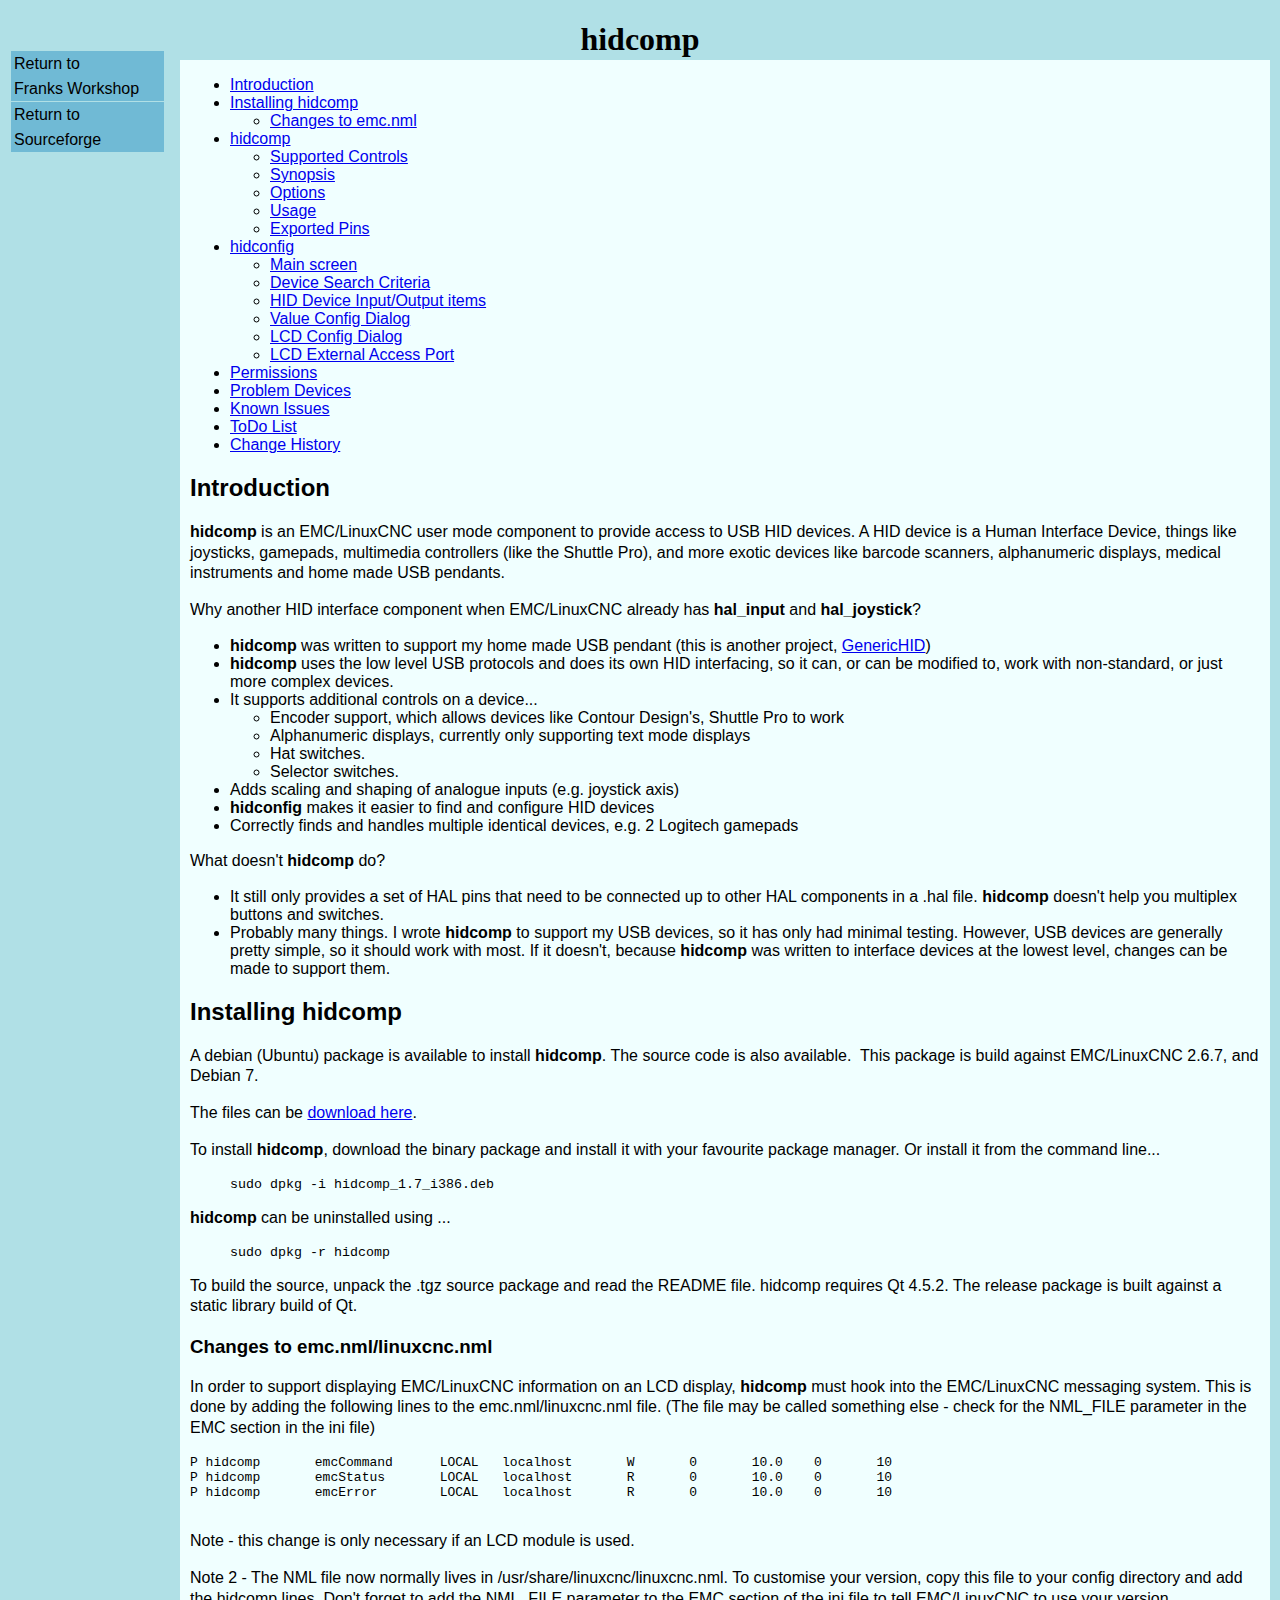
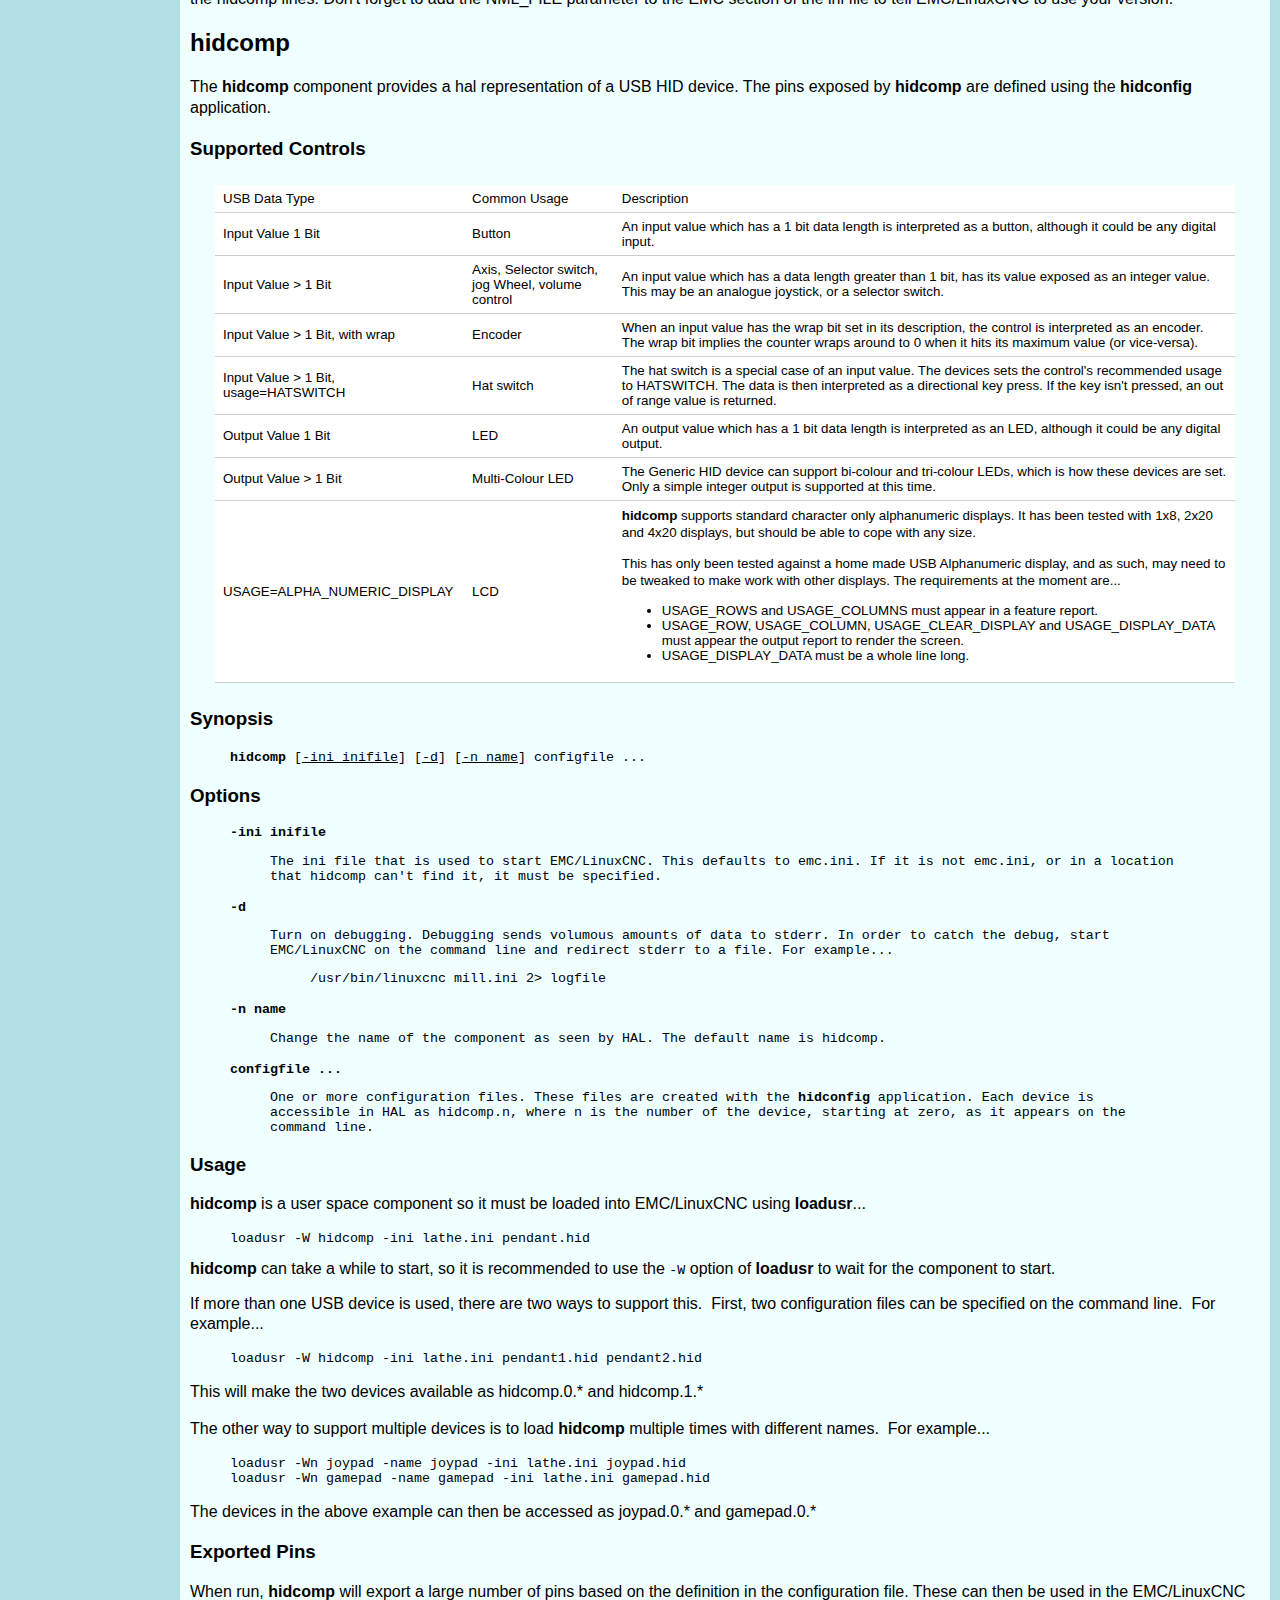
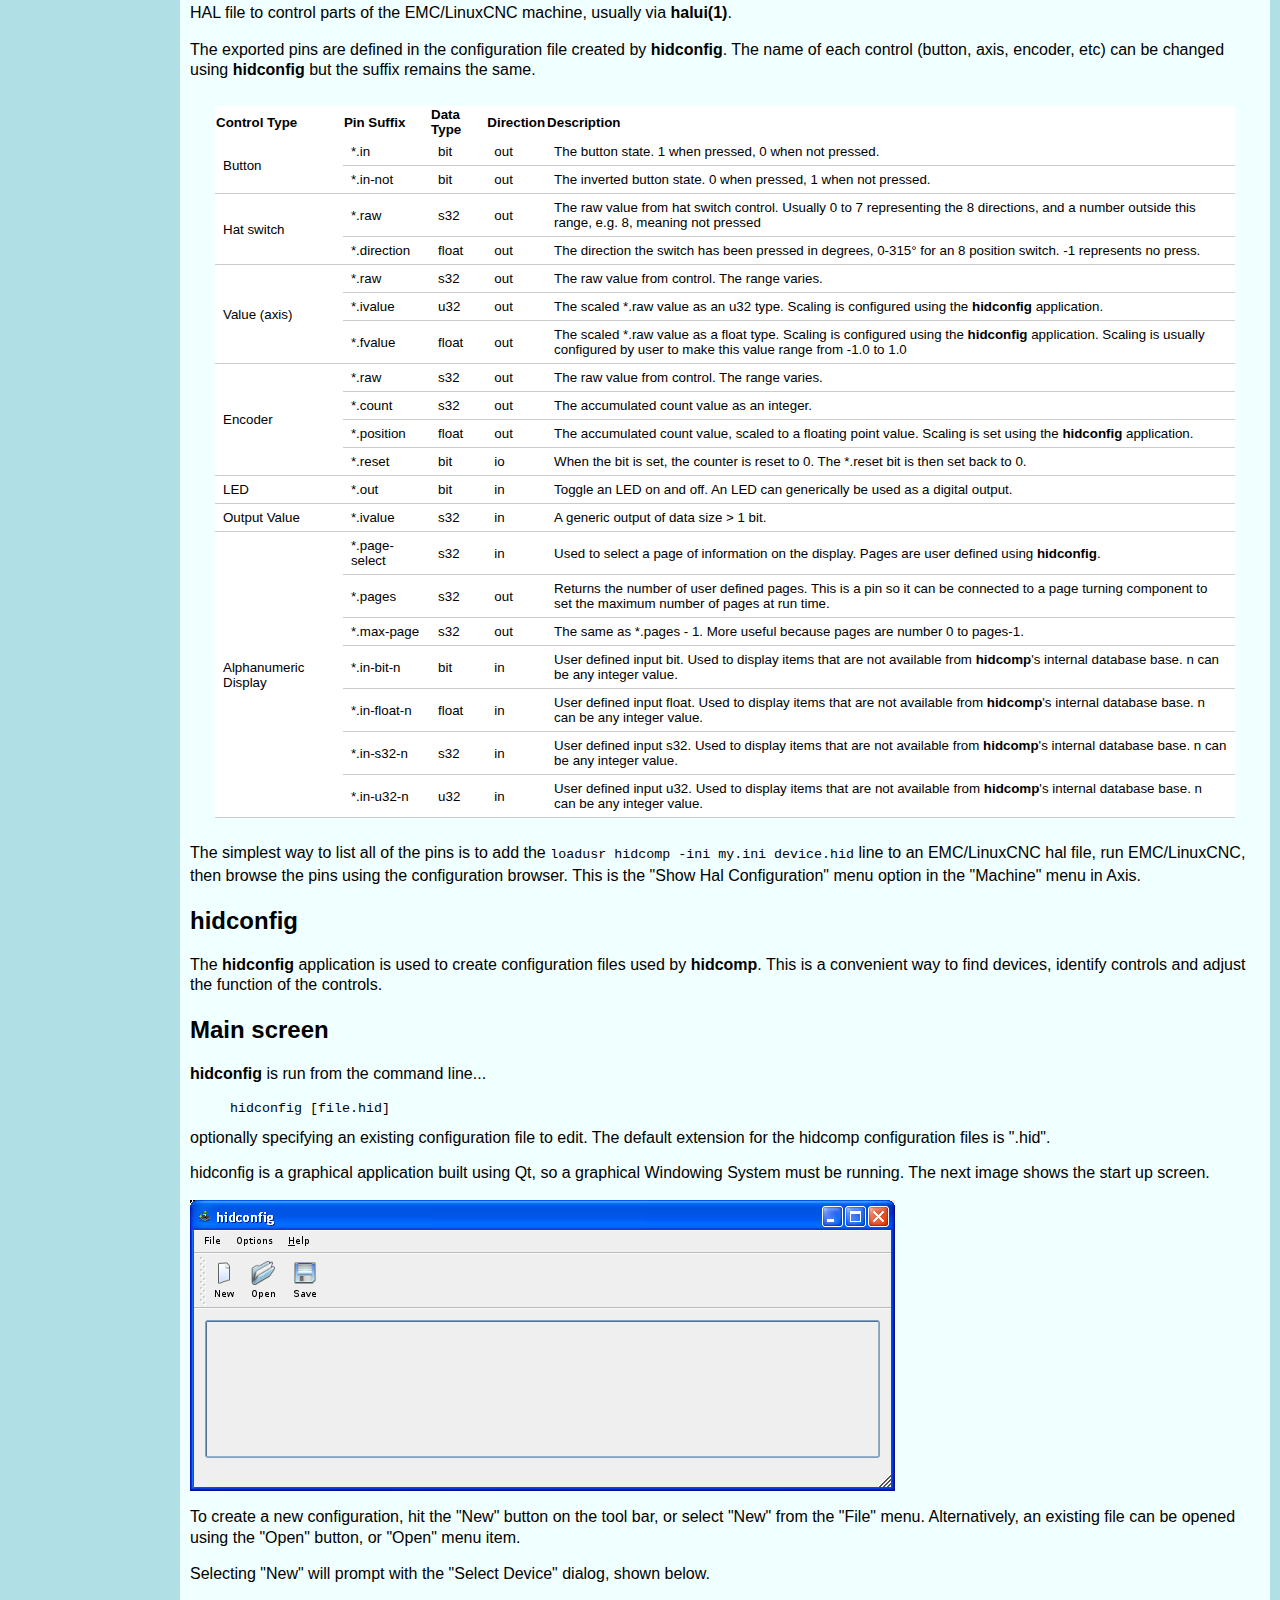
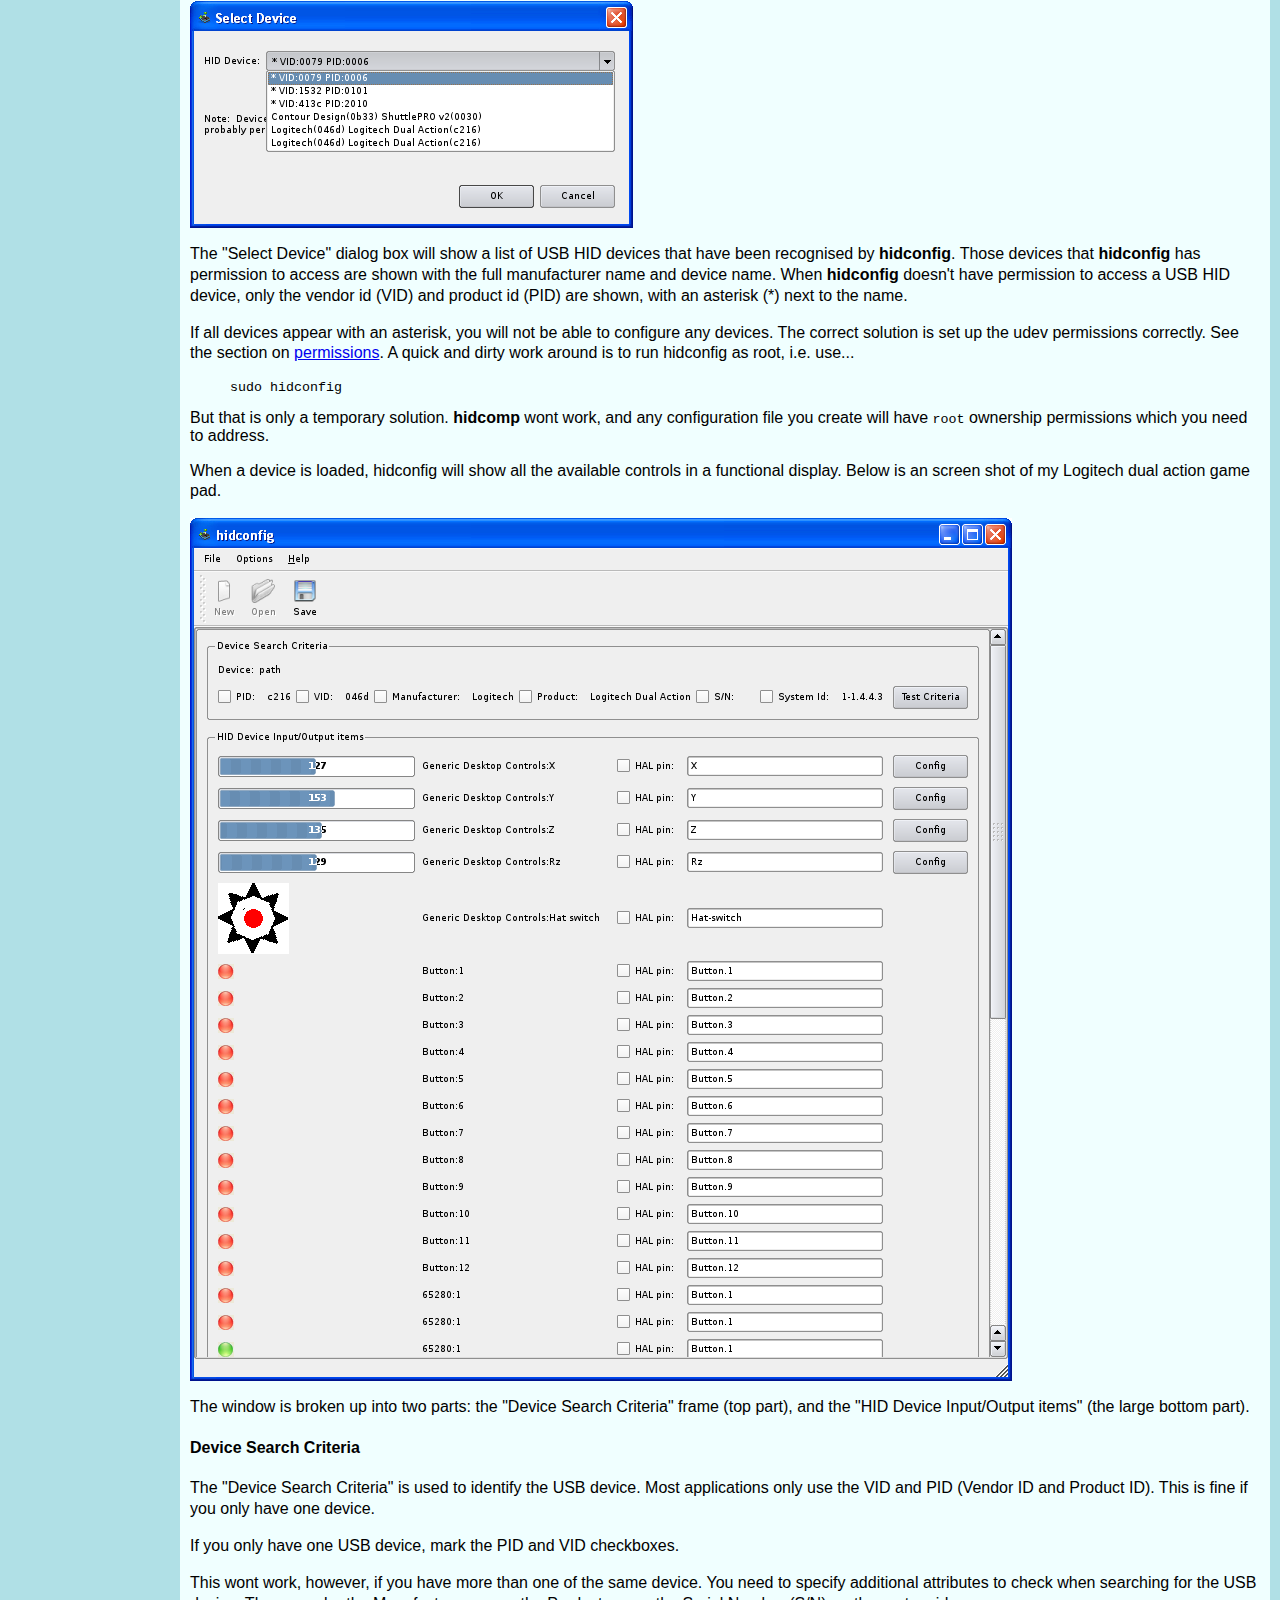
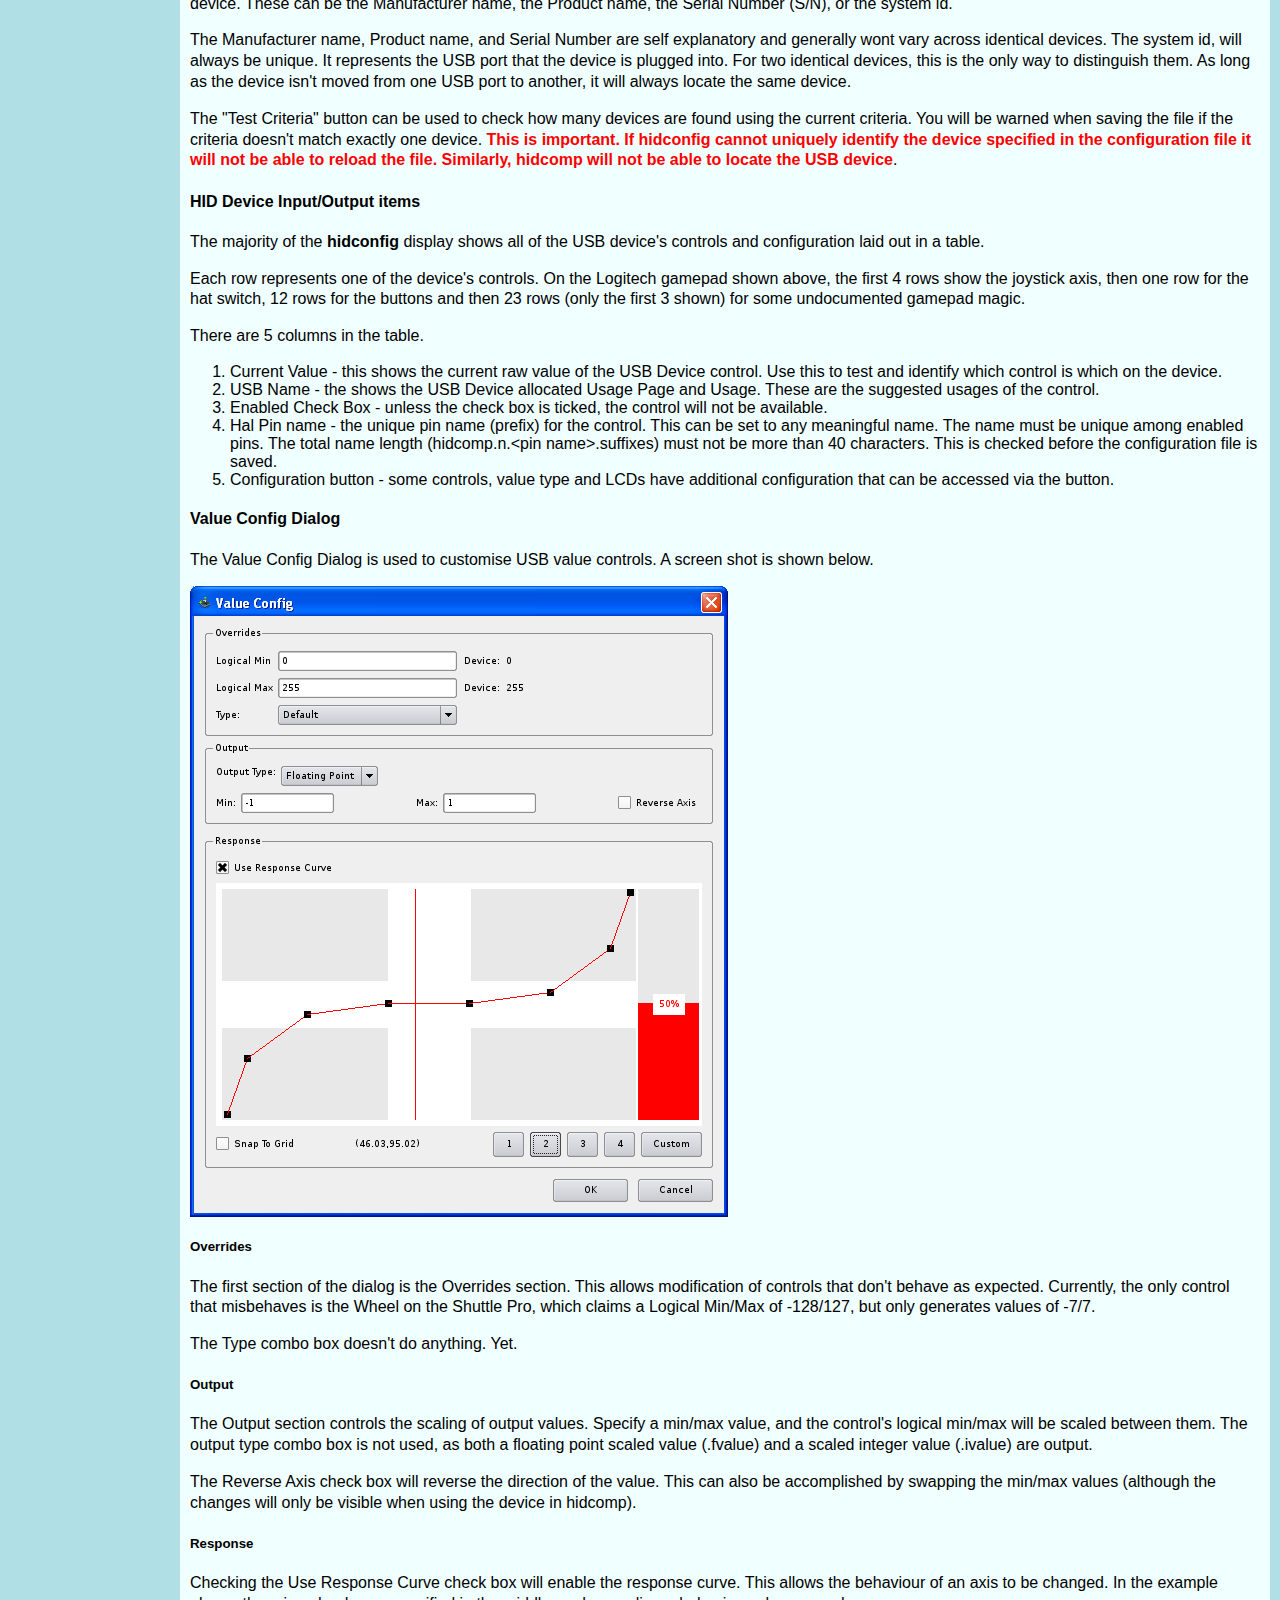
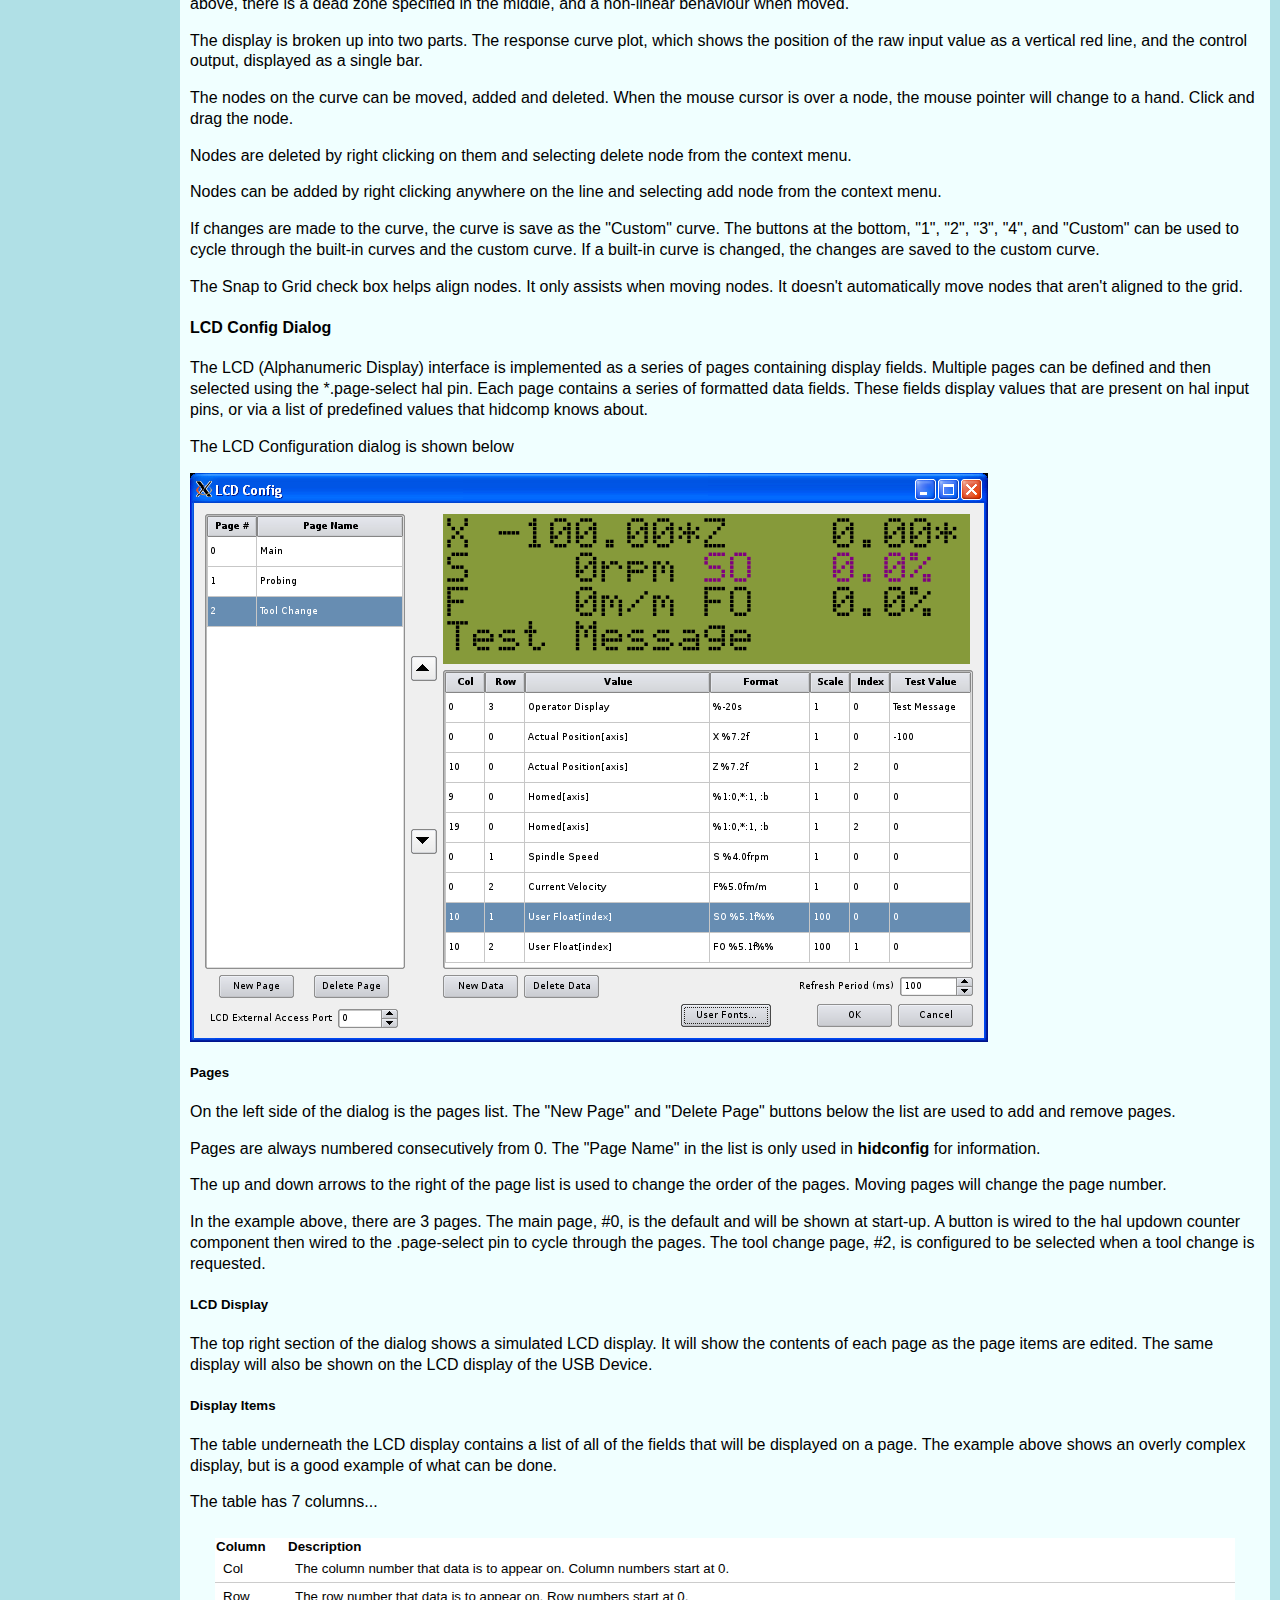
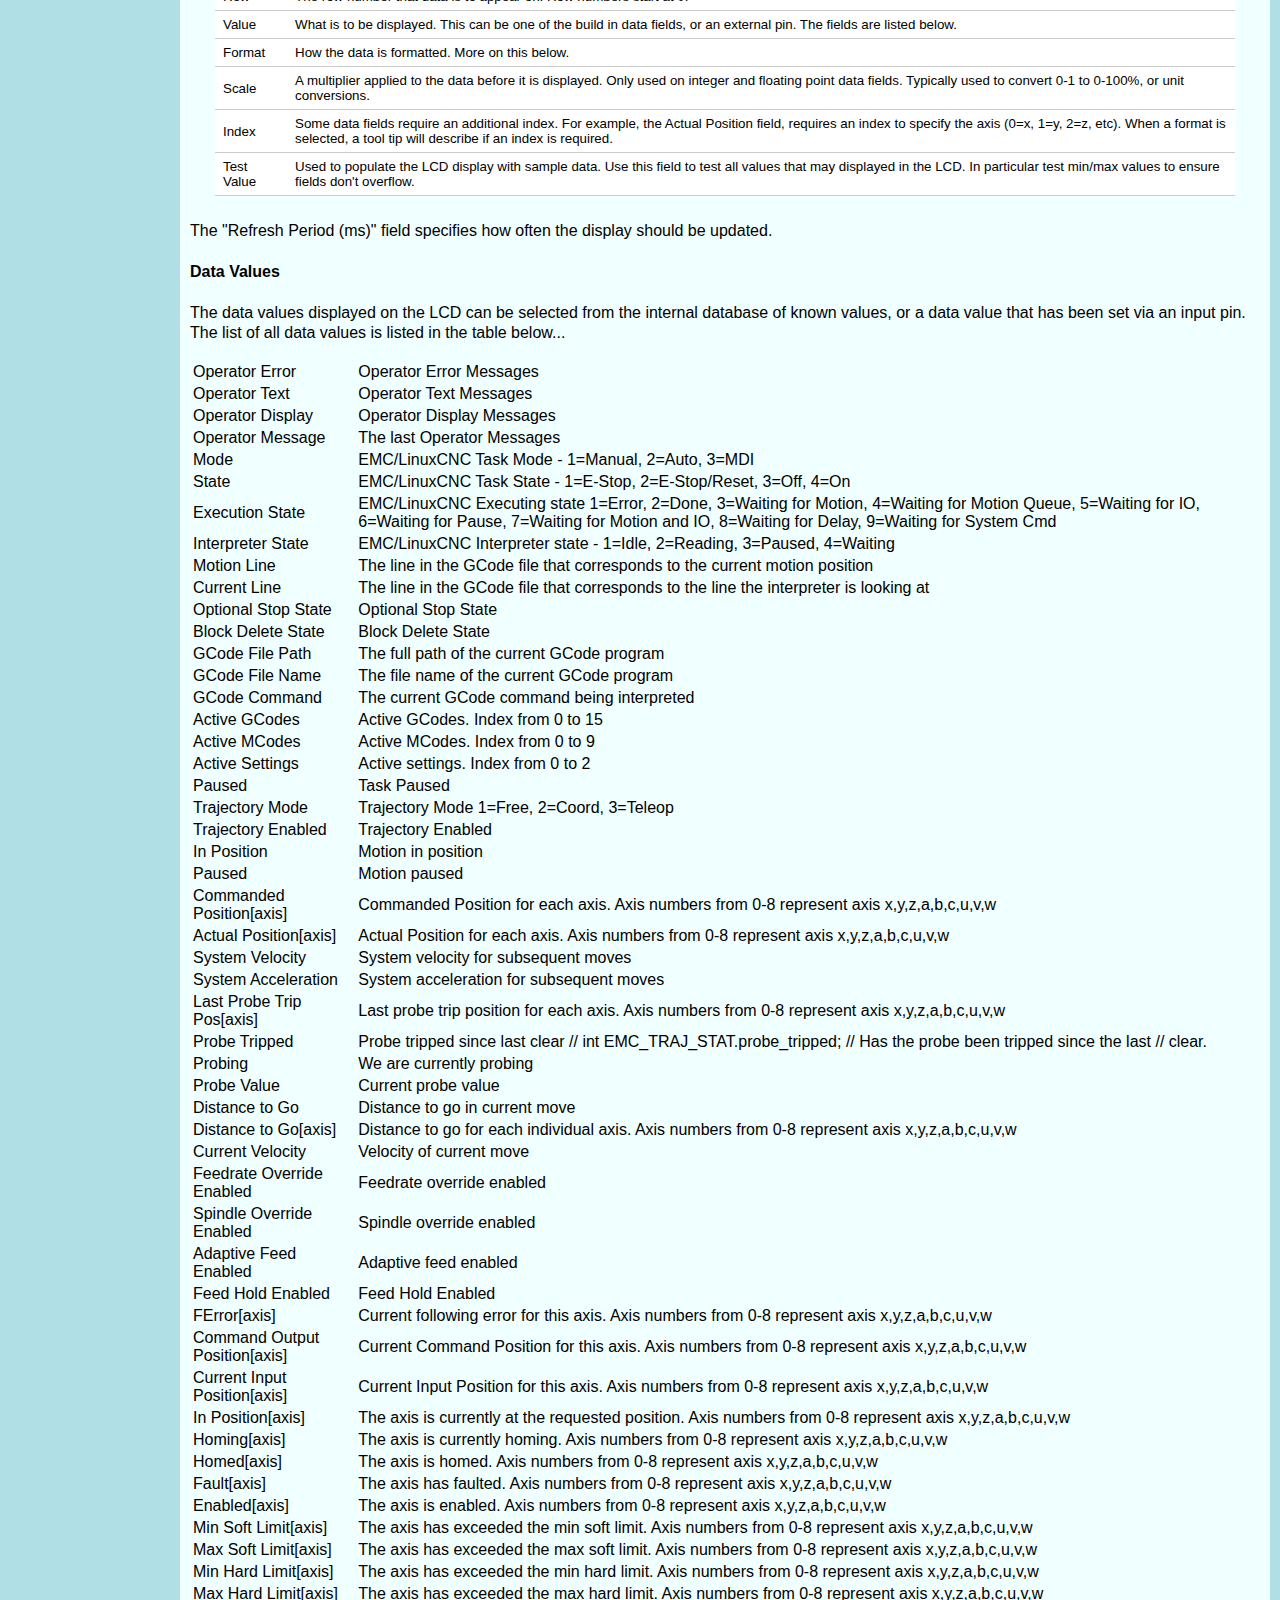
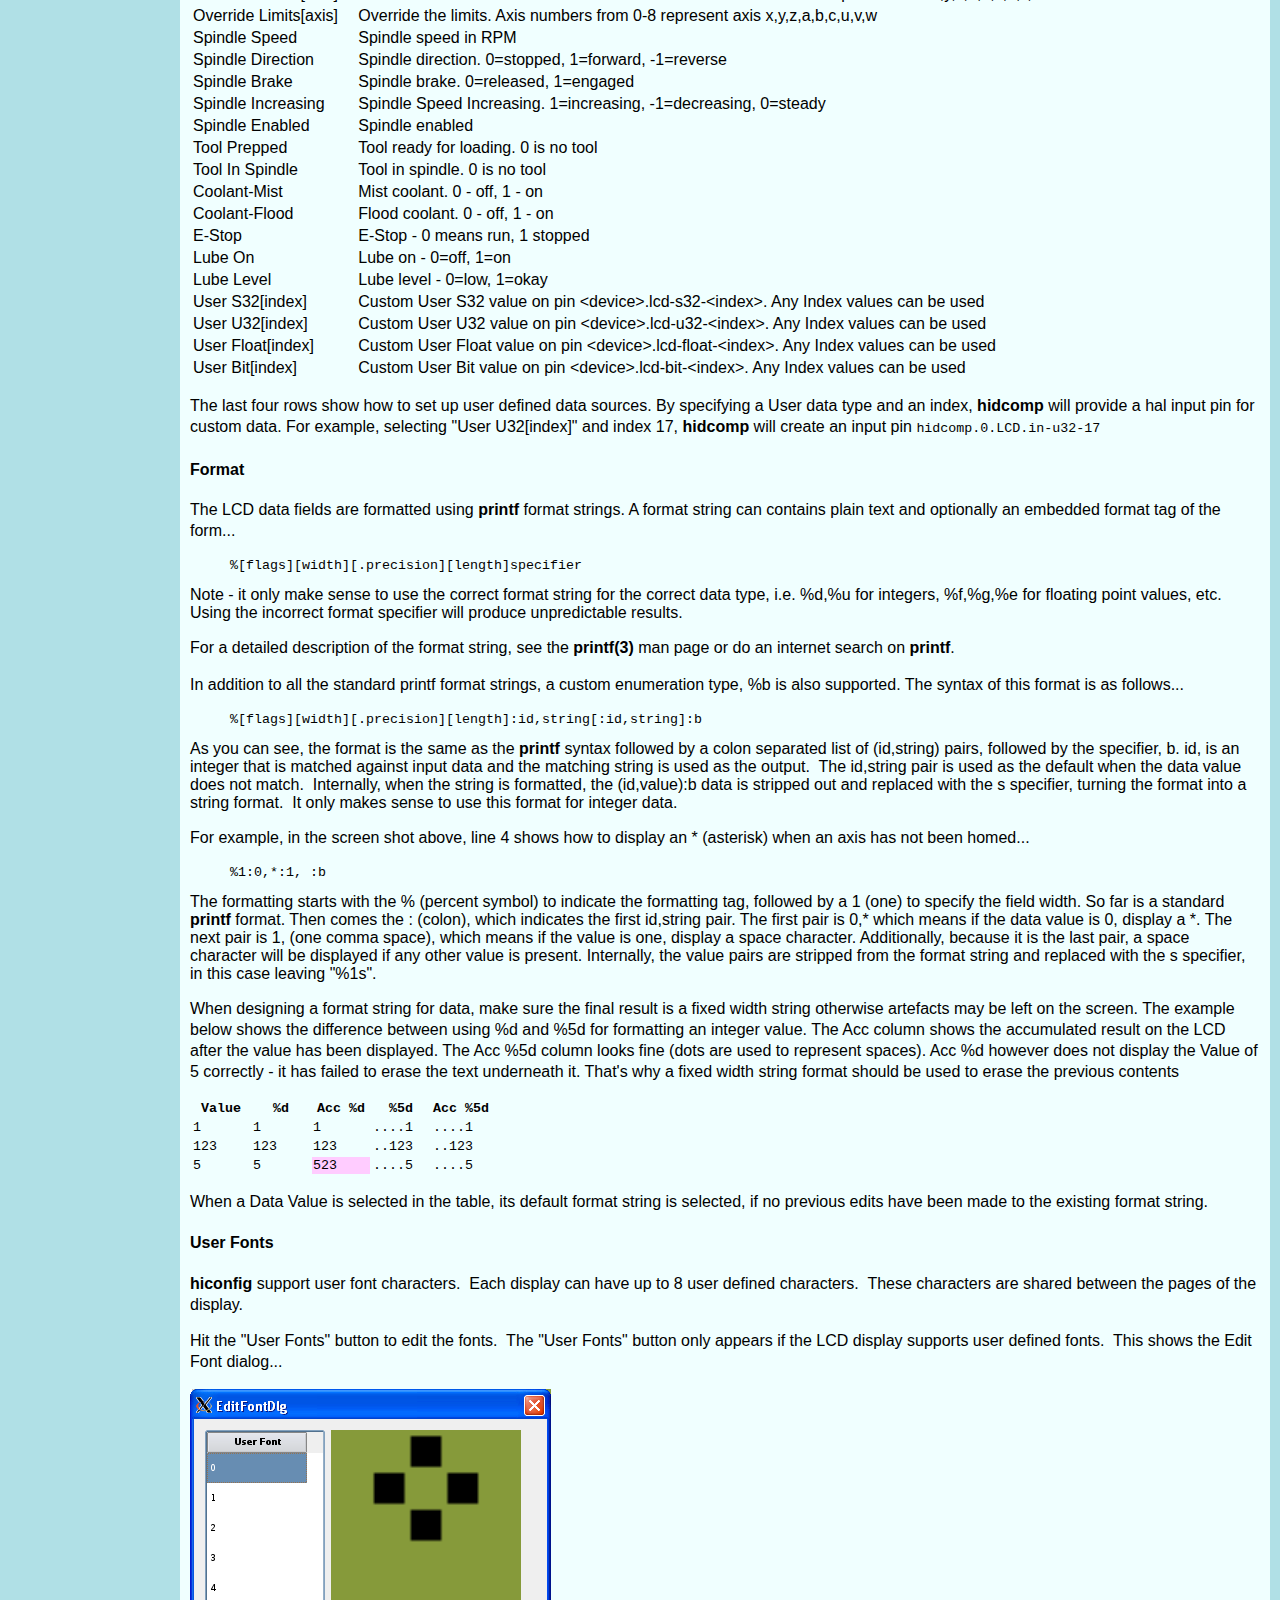
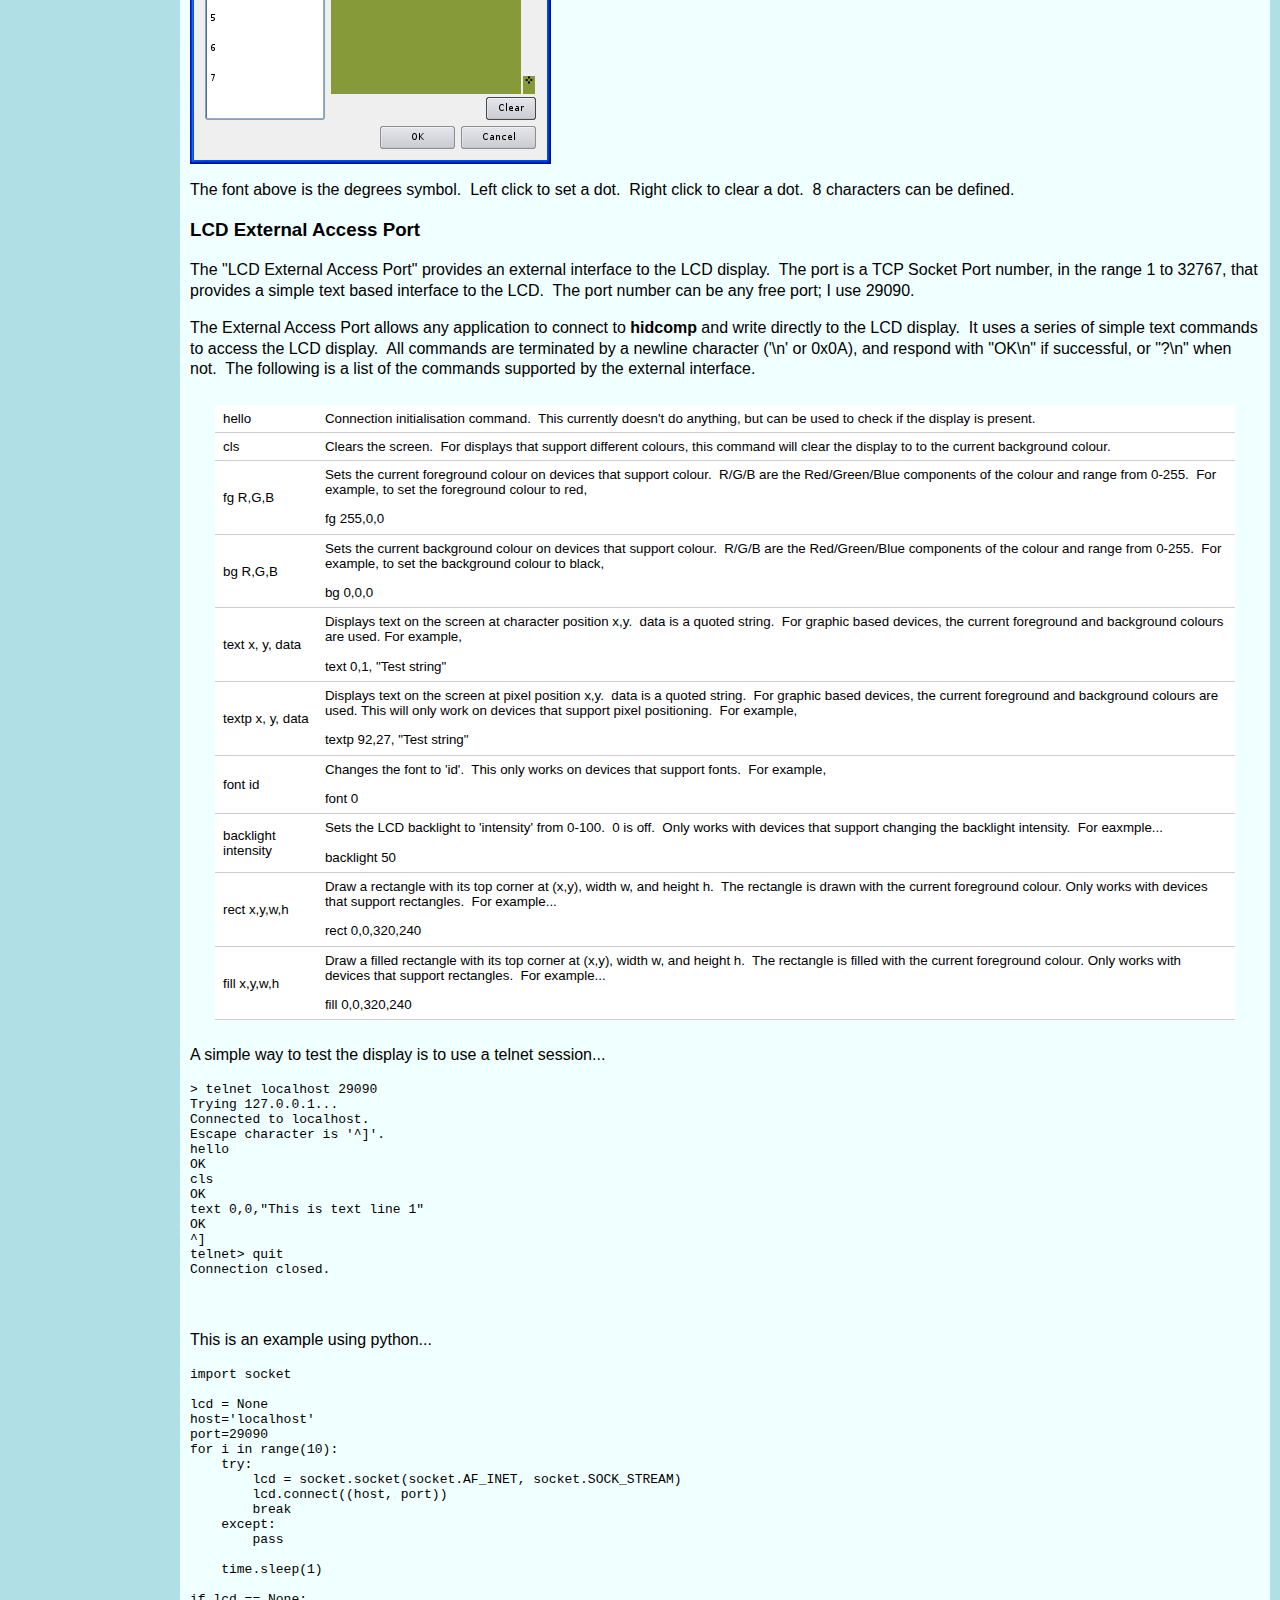
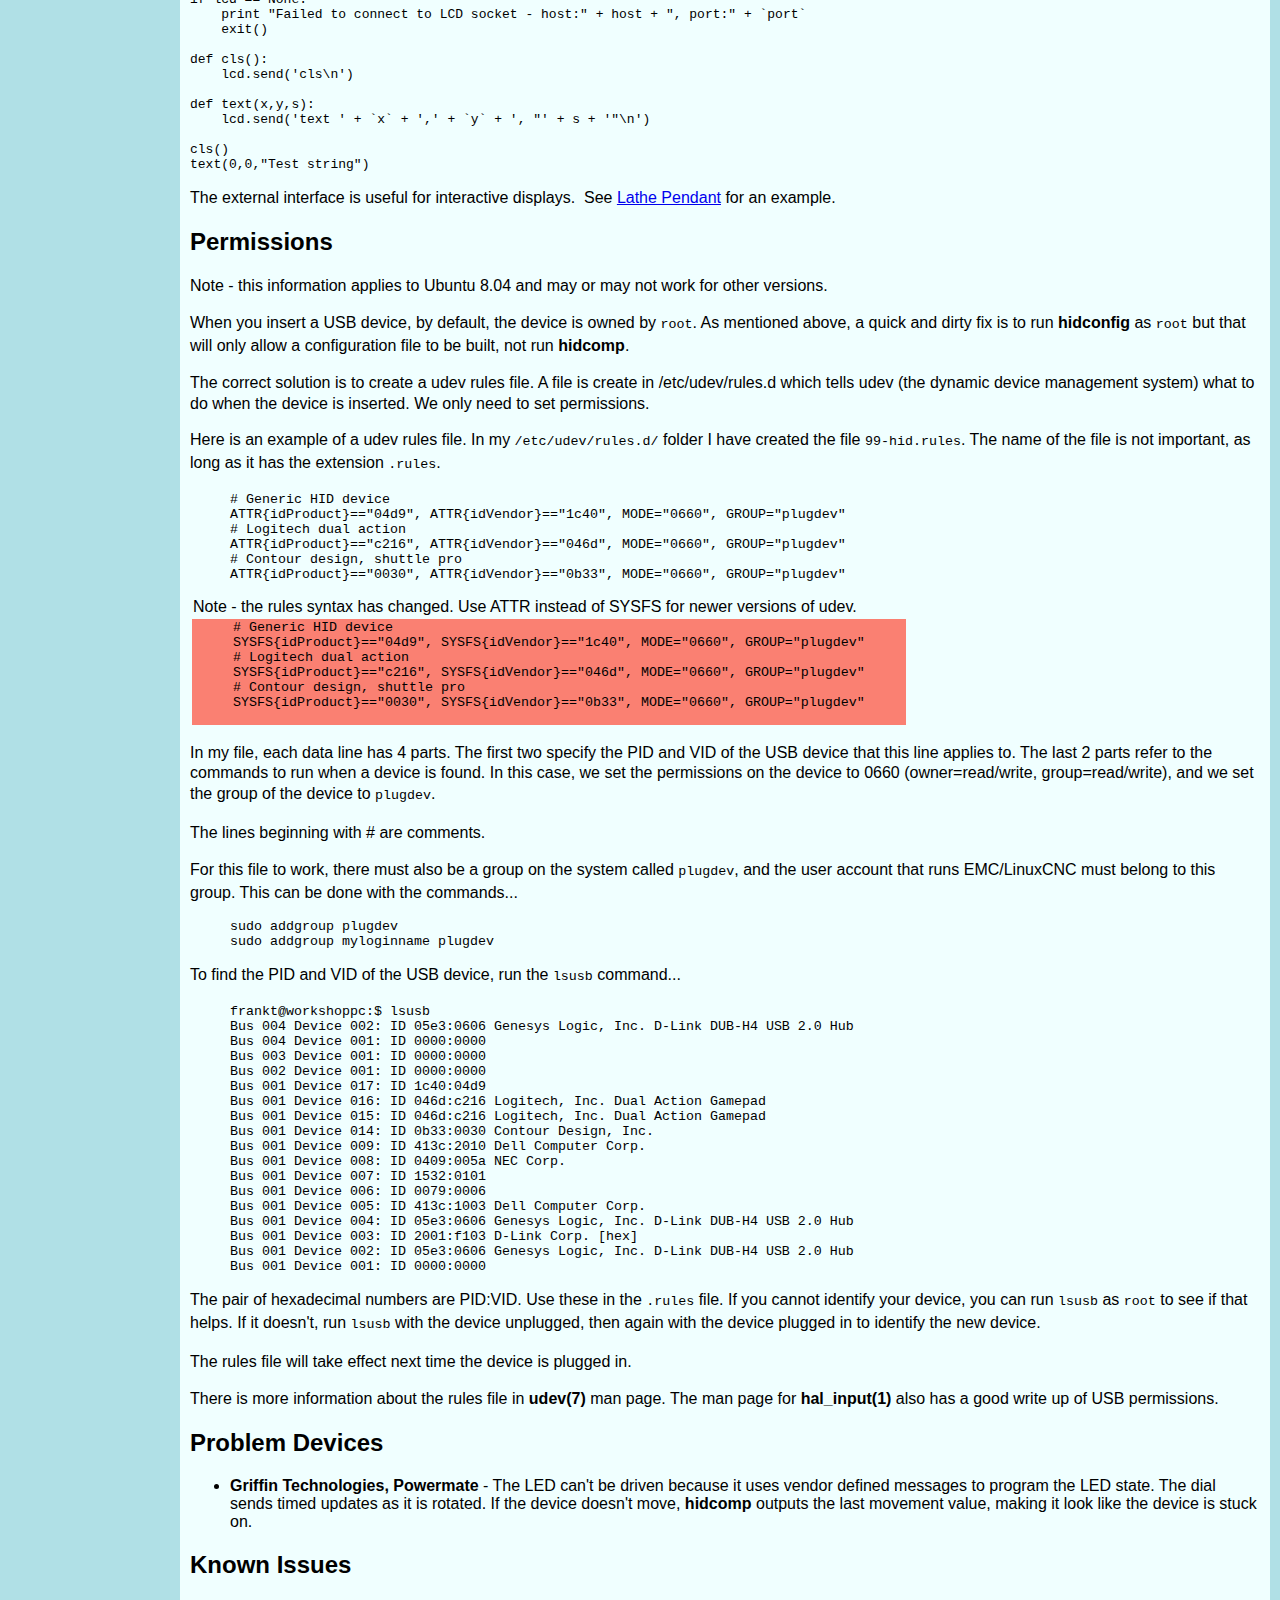
<file: doc/index.html>
<html>
	<head>
		<title>hidcomp - EMC/LinuxCNC USB HID interface component</title>
		<meta content="True" name="vs_showGrid">
		<meta http-equiv="Content-Type" content="text/html; charset=iso-8859-1">
		<link rel="stylesheet" type="text/css" href="/site.css">
		
		<style type="text/css">
		.rowedTable
		{
			font-family: Sans-Serif;
			font-size: 10pt;
			background: #fff;
			margin: 25px;
			border-collapse: collapse;
			text-align: left;
		}
		.rowedTable td
		{
			border-bottom: 1px solid #ccc;
			padding: 6px 8px;
		}
		
		</style>
	
		
	</head>
	<body>
		<div id="mainContainer">
			<div id="topBar">
				<h1 align="center">hidcomp</h1>
			</div>
		
			<div id="leftColumn">
				<ul id="dhtmlgoodies_listMenu">
					<li><a href="http://www.franksworkshop.com.au">Return to<br>Franks Workshop</a></li>
					<li><a href="http://sourceforge.net/projects/hidcomp/">Return to<br>Sourceforge</a></li>
				</ul>
				
			</div>
		
		
			<div id="mainContent">
				<ul>
					<li><a href="#introduction">Introduction</a></li>
					<li><a href="#install">Installing hidcomp</a>
						<ul>
							<li><a href="#emcnml">Changes to emc.nml</a></li>
						</ul>
					</li>
					<li><a href="#hidcomp">hidcomp</a>
						<ul>
							<li><a href="#hidcompcontrols">Supported Controls</a></li>
							<li><a href="#hidcompsynopsis">Synopsis</a></li>
							<li><a href="#hidcompoptions">Options</a></li>
							<li><a href="#hidcompusage">Usage</a></li>
							<li><a href="#hidcompexportedpins">Exported Pins</a></li>
						</ul>
					</li>
					<li><a href="#hidconfig">hidconfig</a>
						<ul>
							<li><a href="#hidconfigmainscreen">Main screen</a></li>
							<li><a href="#hidconfigcriteria">Device Search Criteria</a></li>
							<li><a href="#hidconfigitems">HID Device Input/Output items</a></li>
							<li><a href="#hidconfigvalue">Value Config Dialog</a></li>
							<li><a href="#hidconfiglcd">LCD Config Dialog</a></li>
							<li><a href="#lcdexternalaccess">LCD External Access Port</a></li>
						</ul>
					</li>
					<li><a href="#permissions">Permissions</a></li>
					<li><a href="#problemdevices">Problem Devices</a></li>
					<li><a href="#knownissues">Known Issues</a></li>
					<li><a href="#todo">ToDo List</a></li>
					<li><a href="#ChangeHistory">Change History</a></li>
				</ul>
				
				
				<h2 id="introduction">Introduction</h2>
					<p>
						<b>hidcomp</b> is an EMC/LinuxCNC user mode component to provide access to USB HID devices.  A HID device is a 
						Human Interface Device, things like joysticks, gamepads, multimedia controllers (like the Shuttle Pro), 
						and more exotic devices like barcode scanners, alphanumeric displays, medical instruments and home made 
						USB pendants.
					</p>
					<p>
						Why another HID interface component when EMC/LinuxCNC already has <b>hal_input</b> and <b>hal_joystick</b>?
					</p>
					<ul>
						<li><b>hidcomp</b> was written to support my home made USB pendant (this is another project, 
						<a href="http://www.franksworkshop.com.au/CNC/GenericHID/index.htm">GenericHID</a>)</li>
						<li><b>hidcomp</b> uses the low level USB protocols and does its own HID interfacing, so it can, or can be modified to, work 
						with non-standard, or just more complex devices.</li>
						<li>It supports additional controls on a device...
							<ul>
								<li>Encoder support, which allows devices like Contour Design's, Shuttle Pro to work</li>
								<li>Alphanumeric displays, currently only supporting text mode displays</li>
								<li>Hat switches.</li>
								<li>Selector switches.</li>
							</ul>
						</li>
						<li>Adds scaling and shaping of analogue inputs (e.g. joystick axis)</li>
						<li><b>hidconfig</b> makes it easier to find and configure HID devices</li>
						<li>Correctly finds and handles multiple identical devices, 
						e.g. 2 Logitech gamepads</li>
					</ul>
					<p>
						What doesn't <b>hidcomp</b> do?
					</p>
					<ul>
						<li>
							It still only provides a set of HAL pins that need to be connected up to other HAL components in a .hal file.  
							<b>hidcomp</b> doesn't help you multiplex buttons and switches.
						</li>
						<li>
							Probably many things.  I wrote <b>hidcomp</b> to support my USB devices, so it has only had minimal testing.  
							However, USB devices are generally pretty simple, so it should work with most.  If it doesn't, 
							because <b>hidcomp</b> was written to interface devices at the lowest level, changes can be made to support
							them.
					</ul>
					
				<h2 id="install">Installing hidcomp</h2>
					<p>
					A debian (Ubuntu) package is available to install <b>hidcomp</b>.  The source code is also available.&nbsp; 
					This package is build against EMC/LinuxCNC 2.6.7, and Debian 7.</p>
				<p>
					The files can be
					<a href="https://sourceforge.net/projects/hidcomp/files/">
					download here</a>.</p>
					<p>To install <b>hidcomp</b>, download the binary package and install it with your favourite package manager.
					Or install it from the command line...
					</p>
					<blockquote class="code">
						sudo dpkg -i hidcomp_1.7_i386.deb
					</blockquote>
					
					<p><b>hidcomp</b> can be uninstalled using ...
					</p>
					<blockquote class="code">
						sudo dpkg -r hidcomp
					</blockquote>
					<p>
					To build the source, unpack the .tgz source package and read the README file.  hidcomp requires Qt 4.5.2.  The 
					release package is built against a static library build of Qt.
					</p>	
					
				<h3 id="emcnml">Changes to emc.nml/linuxcnc.nml</h3>
					<p>
					In order to support displaying EMC/LinuxCNC information on an LCD display, <b>hidcomp</b> must hook into the EMC/LinuxCNC messaging system.
					This is done by adding the following lines to the emc.nml/linuxcnc.nml file.  (The file may be called something else - check for the NML_FILE parameter in the EMC section in the ini file)
					</p>
					<pre>
P hidcomp       emcCommand      LOCAL   localhost       W       0       10.0    0       10
P hidcomp       emcStatus       LOCAL   localhost       R       0       10.0    0       10
P hidcomp       emcError        LOCAL   localhost       R       0       10.0    0       10					
					</pre>
					<p>Note - this change is only necessary if an LCD module is used.</p>
					<p>Note 2 - The NML file now normally lives in /usr/share/linuxcnc/linuxcnc.nml.  To customise your version, copy this file to your config directory and add the hidcomp lines.  
					Don't forget to add the NML_FILE parameter to the EMC section of the ini file to tell EMC/LinuxCNC to use your version.</p>
				
				<h2 id="hidcomp">hidcomp</h2>
					<p>
						The <b>hidcomp</b> component provides a hal representation of a USB HID device.  The pins exposed by <b>hidcomp</b> are defined
						using the <b>hidconfig</b> application.
					</p>
				<h3 id="hidcompcontrols">Supported Controls</h3>
					<table class="rowedTable">
						<thead>
							<tr>
								<td>USB Data Type</td>
								<td>Common Usage</td>
								<td>Description</td>
							</tr>
						</thead>
						<tr>
							<td>Input Value 1 Bit</td>
							<td>Button</td>
							<td>An input value which has a 1 bit data length is 
							interpreted as a button, although it could be any digital input.</td>
						</tr>
						<tr>
							<td>Input Value > 1 Bit</td>
							<td>Axis, Selector switch, jog Wheel, volume control</td>
							<td>
								An input value which has a data length greater than 1 bit, has its value exposed as an integer value.  
								This may be an analogue joystick, or a selector switch.
							</td>
						</tr>
						<tr>
							<td>Input Value > 1 Bit, with wrap</td>
							<td>Encoder</td>
							<td>
								When an input value has the wrap bit set in its description, the control is 
								interpreted as an encoder.  
								The wrap bit implies the counter wraps around to 0 when it hits its maximum value (or vice-versa).
							</td>
						</tr>
						<tr>
							<td>Input Value > 1 Bit, usage=HATSWITCH</td>
							<td>Hat switch</td>
							<td>
								The hat switch is a special case of an input value.  The devices sets the control's recommended usage to HATSWITCH.  
								The data is then interpreted as a directional key press.  If the key isn't pressed, an out of range value is returned.
							</td>
						</tr>
						<tr>
							<td>Output Value 1 Bit</td>
							<td>LED</td>
							<td>An output value which has a 1 bit data length is 
							interpreted as an LED, although it could be any digital output.</td>
						</tr>
						<tr>
							<td>Output Value > 1 Bit</td>
							<td>Multi-Colour LED</td>
							<td>The Generic HID device can support bi-colour and tri-colour LEDs, which is how these devices are set.  
							Only a simple integer output is supported at this time.</td>
						</tr>
						<tr>
							<td>USAGE=ALPHA_NUMERIC_DISPLAY</td>
							<td>LCD</td>
							<td>
								<p>
									<b>hidcomp</b> supports standard character only alphanumeric displays.  It has been tested with 1x8, 2x20 and 4x20
									displays, but should be able to cope with any size.
								</p>
								<p>
									This has only been tested against a home made USB Alphanumeric display, and as such, may need to be tweaked to make
									work with other displays.  The requirements at the moment are...
								</p>
								<ul>
									<li>USAGE_ROWS and USAGE_COLUMNS must appear in a feature report.</li>
									<li>USAGE_ROW, USAGE_COLUMN, USAGE_CLEAR_DISPLAY and USAGE_DISPLAY_DATA must appear the output report to render the screen.</li>
									<li>USAGE_DISPLAY_DATA must be a whole line long.</li>
								</ul>
							</td>
						</tr>
					</table>
					<h3 id="hidcompsynopsis">Synopsis</h3>
					<blockquote>
						<p class="code"><b>hidcomp</b> [<u>-ini inifile</u>] [<u>-d</u>] [<u>-n name</u>] configfile ...
						</p>
					</blockquote>
					<h3 id="hidcompoptions">Options</h3>
					<p>
						<blockquote class="code">
							<b>-ini inifile</b>
							<blockquote>
				              The  ini  file  that  is  used  to  start EMC/LinuxCNC.  This defaults to
				              emc.ini.  If it is not emc.ini, or in a  location  that  hidcomp
				              can't find it, it must be specified.
							</blockquote>              
						</blockquote>              
					</p>
					<p>
						<blockquote class="code">
							<b>-d</b>
							<blockquote>
								Turn  on debugging.  Debugging sends volumous amounts of data to
								stderr.  In order to catch the debug, start EMC/LinuxCNC on  the  command
								line and redirect stderr to a file.  For example...
								
								<blockquote class="code">
									/usr/bin/linuxcnc mill.ini 2> logfile
								</blockquote>              
							</blockquote>              
						</blockquote>              
					</p>
					<p>
						<blockquote class="code">
							<b>-n name</b>
							<blockquote>
	              				Change  the name of the component as seen by HAL.  The default name is <a class="code">hidcomp</a>.
							</blockquote>              
						</blockquote>              
					</p>
					<p>
						<blockquote class="code">
							<b>configfile ...</b>
							<blockquote>
	              				One or more configuration files.  These files are created with the <b>hidconfig</b> application.
	              				Each device is accessible in HAL as hidcomp.n, where n is the number of the device, starting 
	              				at zero, as it appears on the command line.
							</blockquote>              
						</blockquote>              
					</p>

       
				<h3 id="hidcompusage">Usage</h3>
					<p>
				       <b>hidcomp</b>  is  a user space component so it must be loaded into EMC/LinuxCNC using
				       <b>loadusr</b>...
						<blockquote class="code">
						      loadusr -W hidcomp -ini lathe.ini pendant.hid
						</blockquote>	
						<b>hidcomp</b> can take a while to start, so it is recommended to use  the  <a class="code">-W</a>
						option of <b>loadusr</b> to wait for the component to start.
					<p>If more than one USB device is used, there are two ways 
					to support this.&nbsp; First, two configuration files can 
					be specified on the command line.&nbsp; For example...</p>
						<blockquote class="code">
						      loadusr -W hidcomp -ini lathe.ini pendant1.hid pendant2.hid
						</blockquote>						
					</p>
					<p>This will make the two devices available as hidcomp.0.* 
					and hidcomp.1.*</p>
				<p>The other way to support multiple devices is to load <b>hidcomp</b> 
				multiple times with different names.&nbsp; For example...</p>
										<blockquote class="code">
						      loadusr -Wn joypad -name joypad -ini lathe.ini joypad.hid<br>loadusr -Wn 
								gamepad -name gamepad -ini lathe.ini gamepad.hid&nbsp;
						</blockquote>	
						<p>The devices in the above example can then be accessed 
						as joypad.0.* and gamepad.0.*</p>
				<h3 id="hidcompexportedpins">Exported Pins</h3>
					<p>
						When run, <b>hidcomp</b> will export a large number of pins based on the definition  
						in  the  configuration file.  These can then be used in the EMC/LinuxCNC
						HAL file to control parts of the EMC/LinuxCNC machine, usually via <b>halui(1)</b>.
					</p>
					<p>
				       The exported pins are defined in the configuration file created by <b>hidconfig</b>.
				       The name of each control (button, axis, encoder, etc) can be changed using <b>hidconfig</b>
				       but the suffix remains the same.
			       </p>
			       <p>
				       <table  class="rowedTable">
				       	<thead>
				       		<th>Control Type</th>
				       		<th>Pin Suffix</th>
				       		<th>Data Type</th>
				       		<th>Direction</th>
				       		<th>Description</th>
				       	</thead>
				       	<!-- Button -->
				       	<tr>
				       		<td rowspan="2">Button</td>
				       		<td>*.in</td>
			       			<td>bit</td>
			       			<td>out</td>
			       			<td>The button state.  1 when pressed, 0 when not pressed.</td>
				       	</tr>
				       	<tr>		       		
				       		<td>*.in-not</td>
				       		<td>bit</td>
			       			<td>out</td>
				       		<td>The inverted button state.  0 when pressed, 1 when not pressed.</td>
				       	</tr>
				       	
				       	<!-- Hatswitch Switch -->
				       	<tr>
				       		<td rowspan="2">Hat switch</td>
				       		<td>*.raw</td>
			       			<td>s32</td>
			       			<td>out</td>
			       			<td>The raw value from hat switch control.  Usually 0 to 7 
							representing the 8 directions, and a number outside this range, 
							e.g. 8, meaning not pressed</td>
				       	</tr>
				       	<tr>		       		
				       		<td>*.direction</td>
				       		<td>float</td>
			       			<td>out</td>
				       		<td>The direction the switch has been pressed in degrees, 0-315&deg; for an 8 position switch.  -1 represents no press.</td>
				       	</tr>
				       	
				       	<!-- Value -->
				       	<tr>
				       		<td rowspan="3">Value (axis)</td>
				       		<td>*.raw</td>
			       			<td>s32</td>
			       			<td>out</td>
			       			<td>The raw value from control.  The range varies. </td>
				       	</tr>
				       	<tr>		       		
				       		<td>*.ivalue</td>
				       		<td>u32</td>
			       			<td>out</td>
				       		<td>The scaled *.raw value as an u32 type.  Scaling is configured using the <b>hidconfig</b> application.</td>
				       	</tr>
				       	<tr>		       		
				       		<td>*.fvalue</td>
				       		<td>float</td>
			       			<td>out</td>
				       		<td>
				       			The scaled *.raw value as a float type.  Scaling is configured using the <b>hidconfig</b> application.  
				       			Scaling is usually configured by user to make this value range from -1.0 to 1.0
				       		</td>
				       	</tr>
				       	
				       	<!-- Encoder -->
				       	<tr>
				       		<td rowspan="4">Encoder</td>
				       		<td>*.raw</td>
			       			<td>s32</td>
			       			<td>out</td>
			       			<td>The raw value from control.  The range varies. </td>
				       	</tr>
				       	<tr>		       		
				       		<td>*.count</td>
				       		<td>s32</td>
			       			<td>out</td>
				       		<td>The accumulated count value as an integer.</td>
				       	</tr>
				       	<tr>		       		
				       		<td>*.position</td>
				       		<td>float</td>
			       			<td>out</td>
				       		<td>The accumulated count value, scaled to a floating point value.  Scaling is set using the <b>hidconfig</b> application.</td>
				       	</tr>
				       	<tr>		       		
				       		<td>*.reset</td>
				       		<td>bit</td>
			       			<td>io</td>
				       		<td>When the bit is set, the counter is reset to 0.  The *.reset bit is then set back to 0.</td>
				       	</tr>
				       	
				       	<!-- LED -->
				       	<tr>
				       		<td>LED</td>
				       		<td>*.out</td>
			       			<td>bit</td>
			       			<td>in</td>
			       			<td>Toggle an LED on and off.  An LED can generically be used as a digital output.</td>
				       	</tr>
				       	
				       	<!-- Output Value -->
				       	<tr>
				       		<td>Output Value</td>
				       		<td>*.ivalue</td>
			       			<td>s32</td>
			       			<td>in</td>
			       			<td>A generic output of data size > 1 bit.</td>
				       	</tr>
				       	
				       	<!-- LCD -->
				       	<tr>
				       		<td rowspan="7">Alphanumeric Display</td>
				       		<td>*.page-select</td>
			       			<td>s32</td>
			       			<td>in</td>
			       			<td>Used to select a page of information on the 
							display.  Pages are user defined using <b>hidconfig</b>.</td>
				       	</tr>
				       	<tr>		       		
				       		<td>*.pages</td>
				       		<td>s32</td>
			       			<td>out</td>
				       		<td>Returns the number of user defined pages.  This is a pin so it can be connected to a page turning component to set the maximum number of pages at run time.</td>
				       	</tr>
				       	<tr>		       		
				       		<td>*.max-page</td>
				       		<td>s32</td>
			       			<td>out</td>
				       		<td>The same as *.pages - 1.  More useful because pages are number 0 to pages-1.</td>
				       	</tr>
				       	<tr>		       		
				       		<td>*.in-bit-n</td>
				       		<td>bit</td>
			       			<td>in</td>
				       		<td>User defined input bit.  Used to display items that are not available from <b>hidcomp</b>'s internal database base.  n can be any integer value.</td>
				       	</tr>
				       	<tr>		       		
				       		<td>*.in-float-n</td>
				       		<td>float</td>
			       			<td>in</td>
				       		<td>User defined input float.  Used to display items that are not available from <b>hidcomp</b>'s internal database base.  n can be any integer value.</td>
				       	</tr>
				       	<tr>		       		
				       		<td>*.in-s32-n</td>
				       		<td>s32</td>
			       			<td>in</td>
				       		<td>User defined input s32.  Used to display items that are not available from <b>hidcomp</b>'s internal database base.  n can be any integer value.</td>
				       	</tr>
				       	<tr>		       		
				       		<td>*.in-u32-n</td>
				       		<td>u32</td>
			       			<td>in</td>
				       		<td>User defined input u32.  Used to display items that are not available from <b>hidcomp</b>'s internal database base.  n can be any integer value.</td>
				       	</tr>
				       </table>
					</p>
					<p>
					The simplest way to list all of the pins is to add the <a class="code">loadusr hidcomp -ini my.ini device.hid<a></acronym> line to an EMC/LinuxCNC hal file, run EMC/LinuxCNC, then browse the pins using the configuration 
					browser.  This is the "Show Hal Configuration" menu option in the "Machine" menu in Axis.
					</p>
					
			<h2 id="hidconfig">hidconfig</h2>
				<p>
					The <b>hidconfig</b> application is used to create configuration files used by <b>hidcomp</b>.
					This is a convenient way to find devices, identify controls and adjust the function of the controls.
				</p>
			<h2 id="hidconfigmainscreen">Main screen</h2>
				<p>
					<b>hidconfig</b> is run from the command line...
					<blockquote class="code">
					hidconfig [file.hid]
					</blockquote>
					optionally specifying an existing configuration file to edit.  The default extension for the hidcomp configuration files is ".hid".
				</p>
				<p>
					hidconfig is a graphical application built using Qt, so a graphical Windowing System must be running.  The next image shows the start up screen.
				</p>
				<p>
					<img border="0" src="main.png" width="705" height="291">
				</p>
				<p>
					To create a new configuration, hit the "New" button on the tool bar, or select "New" from the "File" menu.  Alternatively, an existing file can be opened
					using the "Open" button, or "Open" menu item.  
				</p>
				<p>
					Selecting "New" will prompt with the "Select Device" dialog, shown below.
				</p>
				<p>
				<img border="0" src="SelectDevice.png" width="443" height="227"></p>
				<p>
					The "Select Device" dialog box will show a list of USB HID devices that have been recognised by <b>hidconfig</b>.  Those devices that <b>hidconfig</b> has
					permission to access are shown with the full manufacturer name and device name.  When <b>hidconfig</b> doesn't have permission to access a USB HID device, 
					only the vendor id (VID) and product id (PID) are shown, with an asterisk (*) next to the name.
				</p>
				<p>
				  If all devices appear with an asterisk, you will not be able to configure any devices.  The correct solution is set up the udev permissions correctly.  See the 
				  section on <a href=#permissions>permissions</a>.  A quick and dirty work around is to run hidconfig as root, 
					i.e. use...
					<blockquote class="code">sudo hidconfig</blockquote>			
				  But that is only a temporary solution.  <b>hidcomp</b> wont work, and any configuration file you create will have <a class="code">root</a> ownership permissions which you need to address.	  
				</p>
				<p>
					When a device is loaded, hidconfig will show all the available controls in a functional display.  Below is an screen shot of my 
					Logitech dual action game pad.
				</p>
				<p>
				<img border="0" src="logitechmain.png" width="822" height="863"></p>
				<p>
					The window is broken up into two parts: the "Device Search Criteria" frame (top part), and the "HID Device Input/Output items" (the large bottom part).
				</p>
				<h4 id="hidconfigcriteria">Device Search Criteria</h4>
					<p>
						The "Device Search Criteria" is used to identify the USB device.  Most applications only use the VID and PID (Vendor ID and Product ID).  This
						is fine if you only have one device.
					</p>
					<p>
						If you only have one USB device, mark the PID and VID checkboxes.
					</p>
					<p>
						This wont work, however, if you have more than one of the same device.  You need to specify additional attributes to check when searching for the USB
						device.  These can be the Manufacturer name, the Product name, the Serial Number (S/N), or the system id.
					</p>
					<p>
						The Manufacturer name, Product name, and Serial Number are self 
						explanatory and generally wont vary across identical devices.  The system id, will 
						always be
						unique.  It represents the USB port that the device is plugged into.  For two identical devices, this is the only way to distinguish them.  As long as 
						the device isn't moved from one USB port to another, it will always locate the same device.
					</p>
					<p>
						The "Test Criteria" button can be used to check how many devices are found using the current criteria.  You will be warned when saving the file if
						the criteria doesn't match exactly one device.  <b style="color:red">This is important.  If hidconfig cannot uniquely identify the device specified in the configuration file
						it will not be able to reload the file.  Similarly, hidcomp will not be able to locate the USB device</b>.
					</p>
				<h4 id="hidconfigitems">HID Device Input/Output items</h4>
					<p>
					The majority of the <b>hidconfig</b> display shows all of the USB device's controls and configuration laid out in a table.
					</p>
					<p>
						Each row represents one of the device's controls.  On the Logitech gamepad shown above, 
						the first 4 rows show the joystick axis, then one row for the 
						hat switch, 12 rows for the buttons
						and then 23 rows (only the first 3 shown) for some undocumented gamepad magic.
					</p>
					<p>
						There are 5 columns in the table.
					</p>
					<ol>
						<li>Current Value - this shows the current raw value of the USB Device control.  Use this to test and identify which control is which on the device.</li>
						<li>USB Name - the shows the USB Device allocated Usage Page and Usage.  These are the suggested usages of the control. </li>
						<li>Enabled Check Box - unless the check box is ticked, the control will not be available.</li>
						<li>Hal Pin name - the unique pin name (prefix) for the control.  This can be set to any meaningful name.  The name must be unique among enabled pins.  
						    The total name length (hidcomp.n.&lt;pin name&gt;.suffixes) must not be more than 40 characters.  This is checked before the configuration file is saved.</li>
						<li>Configuration button - some controls, value type and LCDs have additional configuration that can be accessed via the button.  </li>
					</ol>
				<h4 id="hidconfigvalue">Value Config Dialog</h4>
					<p>
					The Value Config Dialog is used to customise USB value controls.  A screen shot is shown below.
					</p>
					<p>
					<img border="0" src="ValueConfig.png" width="538" height="631"></p>
					<h5>Overrides</h5>
					<p>
						The first section of the dialog is the Overrides section.  This allows modification of controls 
						that don't behave as expected.  Currently, the only control that misbehaves is the Wheel on 
						the Shuttle Pro, which claims a Logical Min/Max of -128/127, but only generates values of -7/7.
					</p>
					<p>
						The Type combo box doesn't do anything.  Yet.
					</p>
					<h5>Output</h5>
					<p>
						The Output section controls the scaling of output values.  Specify a min/max value, and
						the control's logical min/max will be scaled between them.  The output type combo box is
						not used, as both a floating point scaled value (.fvalue) and a scaled integer value (.ivalue)
						are output.
					</p>
					<p>
						The Reverse Axis check box will reverse the direction of the value.  This can also be accomplished 
						by swapping the min/max values (although the changes will only be visible when using the device in hidcomp).
					</p>
					<h5>Response</h5>
					<p>
						Checking the Use Response Curve check box will enable the response curve.  This allows the 
						<span lang="en-au"></span>behaviour of an axis to be changed.  In the example above, there is a dead zone specified
						in the middle, and a non-linear behaviour when moved.
					</p>
					<p>
						The display is broken up into two parts.  The response curve plot, which shows the position of the raw input
						value as a vertical red line, and the control output, displayed as a single bar.
					</p>
					<p>
						The nodes on the curve can be moved, added and deleted.  When the mouse cursor is over a 
						node, the mouse pointer will change to a hand.  Click and drag the node. 
					</p>
					<p>
						Nodes are deleted by right clicking on them and selecting delete node from the context menu.
					</p>
					<p>
						Nodes can be added by right clicking anywhere on the line and selecting add node from the context menu.
					</p>
					<p>
						If changes are made to the curve, the curve is save as the "Custom" curve.  The buttons at the 
						bottom, "1", "2", "3", "4", and "Custom" can be used to cycle through the built-in curves and the custom
						curve.  If a built-in curve is changed, the changes are saved to the custom curve.
					</p>
					<p>
						The Snap to Grid check box helps align nodes.  It only assists when moving nodes.  It doesn't automatically 
						move nodes that aren't aligned to the grid.
					</p>
			<h4 id="hidconfiglcd">LCD Config Dialog</h4>
				<p>
				The LCD (Alphanumeric Display) interface is implemented as a series of pages containing display fields.
				Multiple pages can be defined and then selected using the *.page-select hal pin.  Each page contains
				a series of formatted data fields.  These fields display values that are present on hal input pins,
				or via a list of predefined values that hidcomp knows about.
				</p>
				<p>The LCD Configuration dialog is shown below</p>
				<p><img border="0" src="LCDConfig.png" width="798" height="569"></p>
				<h5>Pages</h5>
				<p>
				On the left side of the dialog is the pages list.  The "New Page" and "Delete Page" buttons below the
				list are used to add and remove pages.
				</p>
				<p>
				Pages are always numbered consecutively from 0.  The "Page Name" in the list is only used in <b>hidconfig</b>
				for information.
				</p>
				<p>The up and down arrows to the right of the page list is used to change the order of the pages.  Moving
				pages will change the page number.
				</p>				
				<p>In the example above, there are 3 pages.  The main page, #0, is the default and will be shown at start-up.
				A button is wired to the hal updown counter component then wired to the .page-select pin to cycle through the
				pages.  The tool change page, #2, is configured to be selected when a tool change is requested.
				</p>				
				<h5>LCD Display</h5>
				<p>
				The top right section of the dialog shows a simulated LCD display.  It will show the contents of each
				page as the page items are edited.  The same display will also be shown on the LCD display of the USB Device.
				</p>
				<h5>Display Items</h5>
				<p>
				The table underneath the LCD display contains a list of all of the fields that will be displayed on a page.  The example
				above shows an overly complex display, but is a good example of what can be done.
				</p>
				<p>The table has 7 columns...</p>
				<table  class="rowedTable">
					<thead>
						<tr>
							<th>Column</th>
							<th>Description</th>
						</tr>
					</thead>
					<tr>
						<td>Col</td>
						<td>The column number that data is to appear on.  Column numbers start at 0.</td>
					</tr>
					<tr>
						<td>Row</td>
						<td>The row number that data is to appear on.  Row numbers start at 0.</td>
					</tr>
					<tr>
						<td>Value</td>
						<td>What is to be displayed.  This can be one of the build in data fields, or an external pin.  The fields are listed below.</td>
					</tr>
					<tr>
						<td>Format</td>
						<td>How the data is formatted.  More on this below.</td>
					</tr>
					<tr>
						<td>Scale</td>
						<td>A multiplier applied to the data before it is displayed.  Only used on integer and floating point data fields.  Typically used to convert 0-1 to 0-100%, or unit conversions.</td>
					</tr>
					<tr>
						<td>Index</td>
						<td>Some data fields require an additional index.  For example, the Actual Position field, requires an index to 
						specify the axis (0=x, 1=y, 2=z, etc).  When a format is selected, a tool tip will describe if an index is required.</td>
					</tr>
					<tr>
						<td>Test Value</td>
						<td>Used to populate the LCD display with sample data.  Use this field to test all values that may displayed in the LCD.  In particular test min/max values
						to ensure fields don't overflow.</td>
					</tr>
				</table>
				<p>The "Refresh Period (ms)" field specifies how often the display should be updated.</p>
				<h4>Data Values</h4>
				<p>
				The data values displayed on the LCD can be selected from the internal database of known values, 
				or a data value that has been set via an input pin.  The list of all data values 
				is listed in the table below...
				
				</p>
				<table>
					<col class=code></col>
					<col></col>
					<tr>
						<td>Operator Error</td>
						<td>Operator Error Messages</td>
					</tr>
					<tr>
						<td>Operator Text</td>
						<td>Operator Text Messages</td>
					</tr>
					<tr>
						<td>Operator Display</td>
						<td>Operator Display Messages</td>
					</tr>
					<tr>
						<td>Operator Message</td>
						<td>The last Operator Messages</td>
					</tr>
					<tr>
						<td>Mode</td>
						<td>EMC/LinuxCNC Task Mode - 1=Manual, 2=Auto, 3=MDI</td>
					</tr>
					<tr>
						<td>State</td>
						<td>EMC/LinuxCNC Task State - 1=E-Stop, 2=E-Stop/Reset, 3=Off, 
						4=On</td>
					</tr>
					<tr>
						<td>Execution State</td>
						<td>EMC/LinuxCNC Executing state 1=Error, 2=Done, 3=Waiting for 
						Motion, 4=Waiting for Motion Queue, 5=Waiting for IO, 
						6=Waiting for Pause, 7=Waiting for Motion and IO, 
						8=Waiting for Delay, 9=Waiting for System Cmd</td>
					</tr>
					<tr>
						<td>Interpreter State</td>
						<td>EMC/LinuxCNC Interpreter state - 1=Idle, 2=Reading, 
						3=Paused, 4=Waiting </td>
					</tr>
					<tr>
						<td>Motion Line</td>
						<td>The line in the GCode file that corresponds to the 
						current motion position </td>
					</tr>
					<tr>
						<td>Current Line</td>
						<td>The line in the GCode file that corresponds to the 
						line the interpreter is looking at </td>
					</tr>
					<tr>
						<td>Optional Stop State</td>
						<td>Optional Stop State </td>
					</tr>
					<tr>
						<td>Block Delete State</td>
						<td>Block Delete State </td>
					</tr>
					<tr>
						<td>GCode File Path</td>
						<td>The full path of the current GCode program </td>
					</tr>
					<tr>
						<td>GCode File Name</td>
						<td>The file name of the current GCode program </td>
					</tr>
					<tr>
						<td>GCode Command</td>
						<td>The current GCode command being interpreted </td>
					</tr>
					<tr>
						<td>Active GCodes</td>
						<td>Active GCodes. Index from 0 to 15 </td>
					</tr>
					<tr>
						<td>Active MCodes</td>
						<td>Active MCodes. Index from 0 to 9 </td>
					</tr>
					<tr>
						<td>Active Settings</td>
						<td>Active settings. Index from 0 to 2 </td>
					</tr>
					<tr>
						<td>Paused</td>
						<td>Task Paused </td>
					</tr>
					<tr>
						<td>Trajectory Mode</td>
						<td>Trajectory Mode 1=Free, 2=Coord, 3=Teleop </td>
					</tr>
					<tr>
						<td>Trajectory Enabled</td>
						<td>Trajectory Enabled </td>
					</tr>
					<tr>
						<td>In Position</td>
						<td>Motion in position </td>
					</tr>
					<tr>
						<td>Paused</td>
						<td>Motion paused </td>
					</tr>
					<tr>
						<td>Commanded Position[axis]</td>
						<td>Commanded Position for each axis. Axis numbers from 
						0-8 represent axis x,y,z,a,b,c,u,v,w </td>
					</tr>
					<tr>
						<td>Actual Position[axis]</td>
						<td>Actual Position for each axis. Axis numbers from 0-8 
						represent axis x,y,z,a,b,c,u,v,w </td>
					</tr>
					<tr>
						<td>System Velocity</td>
						<td>System velocity for subsequent moves </td>
					</tr>
					<tr>
						<td>System Acceleration</td>
						<td>System acceleration for subsequent moves </td>
					</tr>
					<tr>
						<td>Last Probe Trip Pos[axis]</td>
						<td>Last probe trip position for each axis. Axis numbers 
						from 0-8 represent axis x,y,z,a,b,c,u,v,w </td>
					</tr>
					<tr>
						<td>Probe Tripped</td>
						<td>Probe tripped since last clear // int 
						EMC_TRAJ_STAT.probe_tripped; // Has the probe been 
						tripped since the last // clear.</td>
					</tr>
					<tr>
						<td>Probing</td>
						<td>We are currently probing </td>
					</tr>
					<tr>
						<td>Probe Value</td>
						<td>Current probe value </td>
					</tr>
					<tr>
						<td>Distance to Go</td>
						<td>Distance to go in current move </td>
					</tr>
					<tr>
						<td>Distance to Go[axis]</td>
						<td>Distance to go for each individual axis. Axis 
						numbers from 0-8 represent axis x,y,z,a,b,c,u,v,w </td>
					</tr>
					<tr>
						<td>Current Velocity</td>
					<td>Velocity of current move </td>
					</tr>
					<tr>
						<td>Feedrate Override Enabled</td>
						<td>Feedrate override enabled </td>
					</tr>
					<tr>
						<td>Spindle Override Enabled</td>
						<td>Spindle override enabled </td>
					</tr>
					<tr>
						<td>Adaptive Feed Enabled</td>
						<td>Adaptive feed enabled </td>
					</tr>
					<tr>
						<td>Feed Hold Enabled</td>
						<td>Feed Hold Enabled </td>
					</tr>
					<tr>
						<td>FError[axis]</td>
						<td>Current following error for this axis. Axis numbers 
						from 0-8 represent axis x,y,z,a,b,c,u,v,w </td>
					</tr>
					<tr>
						<td>Command Output Position[axis]</td>
						<td>Current Command Position for this axis. Axis numbers 
						from 0-8 represent axis x,y,z,a,b,c,u,v,w </td>
					</tr>
					<tr>
						<td>Current Input Position[axis]</td>
						<td>Current Input Position for this axis. Axis numbers 
						from 0-8 represent axis x,y,z,a,b,c,u,v,w </td>
					</tr>
					<tr>
						<td>In Position[axis]</td>
						<td>The axis is currently at the requested position. 
						Axis numbers from 0-8 represent axis x,y,z,a,b,c,u,v,w 
						</td>
					</tr>
					<tr>
						<td>Homing[axis]</td>
						<td>The axis is currently homing. Axis numbers from 0-8 
						represent axis x,y,z,a,b,c,u,v,w </td>
					</tr>
					<tr>
						<td>Homed[axis]</td>
						<td>The axis is homed. Axis numbers from 0-8 represent 
						axis x,y,z,a,b,c,u,v,w </td>
					</tr>
					<tr>
						<td>Fault[axis]</td>
						<td>The axis has faulted. Axis numbers from 0-8 
						represent axis x,y,z,a,b,c,u,v,w </td>
					</tr>
					<tr>
						<td>Enabled[axis]</td>
						<td>The axis is enabled. Axis numbers from 0-8 represent 
						axis x,y,z,a,b,c,u,v,w </td>
					</tr>
					<tr>
						<td>Min Soft Limit[axis]</td>
						<td>The axis has exceeded the min soft limit. Axis 
						numbers from 0-8 represent axis x,y,z,a,b,c,u,v,w </td>
					</tr>
					<tr>
						<td>Max Soft Limit[axis]</td>
						<td>The axis has exceeded the max soft limit. Axis 
						numbers from 0-8 represent axis x,y,z,a,b,c,u,v,w </td>
					</tr>
					<tr>
						<td>Min Hard Limit[axis]</td>
						<td>The axis has exceeded the min hard limit. Axis 
						numbers from 0-8 represent axis x,y,z,a,b,c,u,v,w </td>
					</tr>
					<tr>
						<td>Max Hard Limit[axis]</td>
						<td>The axis has exceeded the max hard limit. Axis 
						numbers from 0-8 represent axis x,y,z,a,b,c,u,v,w </td>
					</tr>
					<tr>
						<td>Override Limits[axis]</td>
						<td>Override the limits. Axis numbers from 0-8 represent 
						axis x,y,z,a,b,c,u,v,w </td>
					</tr>
					<tr>
						<td>Spindle Speed</td>
								<td>Spindle speed in RPM </td>
							</tr>
							<tr>
								<td>Spindle Direction</td>
								<td>Spindle direction. 0=stopped, 1=forward, 
								-1=reverse </td>
							</tr>
							<tr>
								<td>Spindle Brake</td>
								<td>Spindle brake. 0=released, 1=engaged </td>
							</tr>
							<tr>
								<td>Spindle Increasing</td>
								<td>Spindle Speed Increasing. 1=increasing, 
								-1=decreasing, 0=steady </td>
							</tr>
							<tr>
								<td>Spindle Enabled</td>
								<td>Spindle enabled </td>
							</tr>
							<tr>
								<td>Tool Prepped</td>
								<td>Tool ready for loading. 0 is no tool </td>
							</tr>
							<tr>
								<td>Tool In Spindle</td>
								<td>Tool in spindle. 0 is no tool</td>
							</tr>
							<tr>
								<td>Coolant-Mist</td>
								<td>Mist coolant. 0 - off, 1 - on </td>
							</tr>
							<tr>
								<td>Coolant-Flood</td>
								<td>Flood coolant. 0 - off, 1 - on </td>
							</tr>
							<tr>
								<td>E-Stop</td>
								<td>E-Stop - 0 means run, 1 stopped </td>
							</tr>
							<tr>
								<td>Lube On</td>
								<td>Lube on - 0=off, 1=on </td>
							</tr>
							<tr>
								<td>Lube Level</td>
								<td>Lube level - 0=low, 1=okay </td>
							</tr>
							<tr>
								<td>User S32[index]</td>
								<td>Custom User S32 value on pin 
								&lt;device&gt;.lcd-s32-&lt;index&gt;. Any Index values can 
								be used </td>
							</tr>
							<tr>
								<td>User U32[index]</td>
								<td>Custom User U32 value on pin 
								&lt;device&gt;.lcd-u32-&lt;index&gt;. Any Index values can 
								be used </td>
					</tr>
					<tr>
						<td>User Float[index]</td>
						<td>Custom User Float value on pin &lt;device&gt;.lcd-float-&lt;index&gt;. 
						Any Index values can be used </td>
					</tr>
					<tr>
						<td>User Bit[index]</td>
						<td>Custom User Bit value on pin &lt;device&gt;.lcd-bit-&lt;index&gt;. 
						Any Index values can be used </td>
					</tr>
				</table>
						<p>
				The last four rows show how to set up user defined data sources.  By specifying a User data type and an index, 
				<b>hidcomp</b> will provide a hal input pin for custom data.  For example, selecting "User U32[index]" and index 17, <b>hidcomp</b> will
				create an input pin <a class="code">hidcomp.0.LCD.in-u32-17</a></p>
				<h4>Format</h4>
				<p>
				The LCD data fields are formatted using <b>printf</b> format strings.  A format string can contains plain text and optionally an embedded format tag of the form...
					<blockquote class="code">%[flags][width][.precision][length]specifier </blockquote>
			Note - it only make sense to use the correct format string for the correct data type, 
				i.e. %d,%u for integers, %f,%g,%e for floating point values, etc.  Using the incorrect
				format specifier will produce unpredictable results.
				</p>
				<p>
				For a detailed description of the format string, see the <b>printf(3)</b> man page or do an internet search on <b>printf</b>.
				</p>
				<p>In addition to all the standard printf format strings, a custom enumeration type, %b is also supported.  The syntax of this format is as follows...
						<blockquote class="code">%[flags][width][.precision][length]:id,string[:id,string]:b</blockquote>
				As you can see, the format is the same as the <b>printf</b> syntax followed by a colon separated list of (id,string) pairs, followed by the specifier, b. 
					id, is an integer that is matched against input data and the 
					matching string is used as the output.&nbsp; The id,string 
					pair is used as the default when the data value does not 
					match.&nbsp; Internally, when the string is formatted, the (id,value):b 
					data is stripped out and replaced with the s specifier, 
					turning the format into a string format.&nbsp; It only makes 
					sense to use this format for integer data.&nbsp;  
				<p>For example, in the screen shot above, line 4 shows how to display an * (asterisk) when an axis has not been homed...</p>
				<blockquote class="code">%1:0,*:1, :b</blockquote>
				The formatting starts with the % (percent symbol) to indicate the formatting tag, followed by a 1 (one) to specify the field width.  So far is a standard
				<b>printf</b> format.  Then comes the : (colon), which indicates the first id,string pair.  The first pair is 0,* which means if the data value is 0, display a *.  The next
				pair is 1, (one comma space), which means if the value is one, display a space character.  Additionally, because it is the last pair, a space character will be displayed if
				any other value is present.  Internally, the value pairs are stripped from the format string and replaced with the s specifier, in this case leaving "%1s".
				</p>
				<p>When designing a format string for data, make sure the final result is a fixed width string otherwise 
				artefacts may be left on the screen.  The example 
				below shows the difference between using %d and %5d for formatting an integer value.  The Acc column shows the 
				accumulated result on the LCD after the
				value has been displayed.  The Acc %5d column looks fine (dots are used to represent spaces).  Acc %d however does not display the Value of 5 correctly - it has
				failed to erase the text underneath it.  That's why a fixed width string format should be used to erase the previous contents </p>
				<table class="code">
					<thead>
						<th width="20%">Value</th>
						<th width="20%">%d</th>
						<th width="20%">Acc %d</th>
						<th width="20%">%5d</th>
						<th width="20%">Acc %5d</th>
					</thead>
					<tr>
						<td>1</td>
						<td>1</td>
						<td>1</td>
						<td>....1</td>
						<td>....1</td>
					</tr>
					<tr>
						<td>123</td>
						<td>123</td>
						<td>123</td>
						<td>..123</td>
						<td>..123</td>
					</tr>
					<tr>
						<td>5</td>
						<td>5</td>
						<td bgcolor="#FFCCFF">523</td>
						<td>....5</td>
						<td>....5</td>
					</tr>
				</table>
				<p>When a Data Value is selected in the table, its default format string is selected, if no previous edits have been made to the 
				existing format string. </p>
				<h4>User Fonts</h4>
				<p><b>hiconfig</b> support user font characters.&nbsp; Each 
				display can have up to 8 user defined characters.&nbsp; These 
				characters are shared between the pages of the display.</p>
				<p>Hit the &quot;User Fonts&quot; button to edit the fonts.&nbsp; 
				The &quot;User Fonts&quot; button only appears if the LCD display supports 
				user defined fonts.&nbsp; This 
				shows the Edit Font dialog...</p>
				<p>
				<img border="0" src="Edit%20Font.png" width="361" height="375"></p>
				<p>The font above is the degrees symbol.&nbsp; Left click to set 
				a dot.&nbsp; Right click to clear a dot.&nbsp; 8 characters can 
				be defined.</p>
				<h3 id="lcdexternalaccess">LCD External Access Port</h3>
				<p>The &quot;LCD External Access Port&quot; provides an external interface 
				to the LCD display.&nbsp; The port is a TCP Socket Port number, 
				in the range 1 to 32767, that provides a simple text based 
				interface to the LCD.&nbsp; The port number can be any free 
				port; I use 29090.</p>
				<p>The External Access Port allows any application to connect to 
				<b>hidcomp</b> and write directly to the LCD display.&nbsp; It uses a 
				series of simple text commands to access the LCD display.&nbsp; 
				All commands are terminated by a newline character ('\n' or 
				0x0A), and respond with &quot;OK\n&quot; if successful, or &quot;?\n&quot; when not.&nbsp; 
				The following is a list of the commands supported by the 
				external interface.&nbsp; </p>
				<table  class="rowedTable">
					<tr>
						<td>hello</td>
						<td>Connection initialisation command.&nbsp; This 
						currently doesn't do anything, but can be used to check 
						if the display is present.</td>
					</tr>
					<tr>
						<td>cls</td>
						<td>Clears the screen.&nbsp; For displays that support 
						different colours, this command will clear the display 
						to to the current background colour.</td>
					</tr>
					<tr>
						<td>fg R,G,B</td>
						<td>Sets the current foreground colour on devices that 
						support colour.&nbsp; R/G/B are the Red/Green/Blue 
						components of the colour and range from 0-255.&nbsp; For 
						example, to set the foreground colour to red,<p>fg 
						255,0,0</td>
					</tr>
					<tr>
						<td>bg R,G,B</td>
						<td>Sets the current background colour on devices that 
						support colour.&nbsp; R/G/B are the Red/Green/Blue 
						components of the colour and range from 0-255.&nbsp; For 
						example, to set the background colour to black,<p>bg 
						0,0,0</td>
					</tr>
					<tr>
						<td>text x, y, data</td>
						<td>Displays text on the screen at character position 
						x,y.&nbsp; data is a quoted string.&nbsp; For graphic 
						based devices, the current foreground and background 
						colours are used. For example,<p>text 0,1, &quot;Test string&quot;</td>
					</tr>
					<tr>
						<td>textp x, y, data</td>
						<td>Displays text on the screen at pixel position x,y.&nbsp; 
						data is a quoted string.&nbsp; For graphic based 
						devices, the current foreground and background colours 
						are used. This will only work on devices that support 
						pixel positioning.&nbsp; For example,<p>textp 92,27, 
						&quot;Test string&quot;</td>
					</tr>
					<tr>
						<td>font id</td>
						<td>Changes the font to 'id'.&nbsp; This only works on 
						devices that support fonts.&nbsp; For example,<p>font 0</td>
					</tr>
					<tr>
						<td>backlight intensity</td>
						<td>Sets the LCD backlight to 'intensity' from 0-100.&nbsp; 
						0 is off.&nbsp; Only works with devices that support 
						changing the backlight intensity.&nbsp; For eaxmple...<p>
						backlight 50</td>
					</tr>
					<tr>
						<td>rect x,y,w,h</td>
						<td>Draw a rectangle with its top corner at (x,y), width 
						w, and height h.&nbsp; The rectangle is drawn with the 
						current foreground colour. Only works with devices that 
						support rectangles.&nbsp; For example...<p>rect 
						0,0,320,240</td>
					</tr>
					<tr>
						<td>fill x,y,w,h</td>
						<td>Draw a filled rectangle with its top corner at (x,y), 
						width w, and height h.&nbsp; The rectangle is filled 
						with the current foreground colour. Only works with 
						devices that support rectangles.&nbsp; For example...<p>
						fill 0,0,320,240</td>
					</tr>
				</table>
				
				<p>
				</p>
				<p>
				A simple way to test the display is to use a telnet session...</p>
				<p>
				<pre>
> telnet localhost 29090
Trying 127.0.0.1...
Connected to localhost.
Escape character is '^]'.
hello
OK
cls
OK
text 0,0,"This is text line 1"
OK
^]
telnet> quit
Connection closed.</pre></p>
				<p>
				&nbsp;</p>
				<p>
				This is an example using python...</p>
				<p>
				<pre>
import socket

lcd = None
host='localhost'
port=29090
for i in range(10):
    try:
        lcd = socket.socket(socket.AF_INET, socket.SOCK_STREAM)
        lcd.connect((host, port))
        break
    except:
        pass
        
    time.sleep(1)
    
if lcd == None:
    print "Failed to connect to LCD socket - host:" + host + ", port:" + `port`
    exit()

def cls():
    lcd.send('cls\n')

def text(x,y,s):
    lcd.send('text ' + `x` + ',' + `y` + ', "' + s + '"\n')

cls()
text(0,0,"Test string")
</pre>
</p>
<p>The external interface is useful for interactive displays.&nbsp; See
<a href="http://www.franksworkshop.com.au/CNC/LathePendant/LathePendant.htm">Lathe Pendant</a> for an 
example.</p>
				
				
				<h2 id="permissions">Permissions</h2>
				<p>
				Note - this information applies to Ubuntu 8.04 and may or may not work for other versions.
				</p>
				<p>
				When you insert a USB device, by default, the device is owned by <a class="code">root</a>.
				As mentioned above, a quick and dirty fix is to run <b>hidconfig</b> as <a class="code">root</a> but
				that will only allow a configuration file to be built, not run <b>hidcomp</b>.
				</p>
				<p>
				The correct solution is to create a udev rules file.  A file is create in /etc/udev/rules.d which 
				tells udev (the dynamic device management system) what to do when the device is inserted.  We
				only need to set permissions.
				</p>
				<p>Here is an example of a udev rules file.  In my <a class="code">/etc/udev/rules.d/</a> folder I have created the 
				file <a class="code">99-hid.rules</a>.  The name of the file is not important, as long as it has the extension <a class="code">.rules</a>.
				</p>
				<blockquote class="code">
					# Generic HID device<br>
					ATTR{idProduct}=="04d9",  ATTR{idVendor}=="1c40", MODE="0660", GROUP="plugdev"<br>
					# Logitech dual action<br>
					ATTR{idProduct}=="c216",  ATTR{idVendor}=="046d", MODE="0660", GROUP="plugdev"<br>
					# Contour design, shuttle pro<br>
					ATTR{idProduct}=="0030",  ATTR{idVendor}=="0b33", MODE="0660", GROUP="plugdev"<br>
				</blockquote>
				<table >
				<tr><td>
				Note - the rules syntax has changed.  Use ATTR instead of SYSFS for 
					newer versions of udev.
				</td></tr>
				<tr>
				<td bgcolor="Salmon">
				<blockquote class="code">
					# Generic HID device<br>
					SYSFS{idProduct}=="04d9",  SYSFS{idVendor}=="1c40", MODE="0660", GROUP="plugdev"<br>
					# Logitech dual action<br>
					SYSFS{idProduct}=="c216",  SYSFS{idVendor}=="046d", MODE="0660", GROUP="plugdev"<br>
					# Contour design, shuttle pro<br>
					SYSFS{idProduct}=="0030",  SYSFS{idVendor}=="0b33", MODE="0660", GROUP="plugdev"<br>
				</blockquote>
				</td>
				</tr>
				</table>
				<p>
				In my file, each data line has 4 parts.  The first two specify the PID and VID of the USB device
				that this line applies to.  The last 2 parts refer to the commands to run when a device is found.
				In this case, we set the permissions on the device to 0660 (owner=read/write, group=read/write), and
				we set the group of the device to <a class="code">plugdev</a>.
				</p>
				<p>The lines beginning with # are comments.</p>
				<p>For this file to work, there must also be a group on the system called <a class="code">plugdev</a>, and 
				the user account that runs EMC/LinuxCNC must belong to this group.  This can be done with the commands...
				</p>
				<blockquote class="code">
					sudo addgroup plugdev<br>
					sudo addgroup myloginname plugdev
				</blockquote>
				<p>
				To find the PID and VID of the USB device, run the <a class="code">lsusb</a> command...
				</p>
				<blockquote class="code">
					frankt@workshoppc:$ lsusb<br>
					Bus 004 Device 002: ID 05e3:0606 Genesys Logic, Inc. D-Link DUB-H4 USB 2.0 Hub<br>
					Bus 004 Device 001: ID 0000:0000  <br>
					Bus 003 Device 001: ID 0000:0000  <br>
					Bus 002 Device 001: ID 0000:0000  <br>
					Bus 001 Device 017: ID 1c40:04d9  <br>
					Bus 001 Device 016: ID 046d:c216 Logitech, Inc. Dual Action Gamepad<br>
					Bus 001 Device 015: ID 046d:c216 Logitech, Inc. Dual Action Gamepad<br>
					Bus 001 Device 014: ID 0b33:0030 Contour Design, Inc. <br>
					Bus 001 Device 009: ID 413c:2010 Dell Computer Corp. <br>
					Bus 001 Device 008: ID 0409:005a NEC Corp. <br>
					Bus 001 Device 007: ID 1532:0101  <br>
					Bus 001 Device 006: ID 0079:0006  <br>
					Bus 001 Device 005: ID 413c:1003 Dell Computer Corp. <br>
					Bus 001 Device 004: ID 05e3:0606 Genesys Logic, Inc. D-Link DUB-H4 USB 2.0 Hub<br>
					Bus 001 Device 003: ID 2001:f103 D-Link Corp. [hex] <br>
					Bus 001 Device 002: ID 05e3:0606 Genesys Logic, Inc. D-Link DUB-H4 USB 2.0 Hub<br>
					Bus 001 Device 001: ID 0000:0000  <br>
				</blockquote>
				<p>The pair of hexadecimal numbers are PID:VID.  Use these in the <a class="code">.rules</a> file.  If you cannot identify your device,
				you can run <a class="code">lsusb</a> as <a class="code">root</a> to see if that helps.  If it doesn't, run <a class="code">lsusb</a> with the device unplugged, then again 
				with the device plugged in to identify the new device.
				</p>
				<p>The rules file will take effect next time the device is plugged in.</p>
				<p>There is more information about the rules file in <b>udev(7)</b> man page.  The man page for
				<b>hal_input(1)</b> also has a good write up of USB permissions. </p>

				<h2 id="problemdevices">Problem Devices</h2>
				<ul>
					<li><b>Griffin Technologies, Powermate</b> - The 
					LED can't be driven because it uses vendor defined messages to program the LED
					state.	The dial sends timed updates as it is rotated.  If the device
					doesn't move, <b>hidcomp</b> outputs the last movement value, making it look like
					the device is stuck on.
					 </li>
				</ul>
				
				<h2 id="knownissues">Known Issues</h2>
				<ul>
					<li>When hidconfig is run remotely (using an X terminal), USB devices with high update rates (like the 
					Logitech gamepads which update 100 times per second) the display can lag behind 
					the device motion until it comes to rest.
					 </li>
					<li>There is a known resizing problem on the LCD setup 
					screen.&nbsp; Sometimes the virtual LCD display overlaps the data table
					 and uses 100% of the cpu repainting the overlap.&nbsp; 
					Resizing the window by dragging a corner will stop this.</li>
				</ul>
				
				<h2 id="todo">ToDo List</h2>
				<ul>
					<li>When a long operator message is displayed, make it scroll or something
					so the whole message can be seen.
					 </li>
				</ul>
				
				
				<h2 id="ChangeHistory">Change History</h2>
				<table border="1" width="100%" id="table1">
					<tr>
						<td>1.7</td>
						<td><ul>
							<li>Build for EMC2 2.6.7.</li>
							<li>Fix bug not initialising select timeout value correctly.</li>
							<li>Stop crash on exit, where USB callbacks active after shutdown.</li>
							<li>Update udev rules documentation to use new ATTR code instead of SYSFS.</li>
							</ul></td>
					</tr>
					<tr>
						<td>1.6</td>
						<td>Build for EMC2 2.5.</td>
					</tr>
					<tr>
						<td>1.5</td>
						<td>Build for EMC2 2.4.6.&nbsp; Add checking for version mismatches.</td>
					</tr>
					<tr>
						<td>1.4</td>
						<td>&quot;Reverse Axis&quot; option on a value axis was not 
						working.&nbsp; Now it is.</td>
					</tr>
					<tr>
						<td>1.3</td>
						<td>Add LCD External Access Port to allow external 
						socket interface to LCD display.&nbsp; Also support 
						advanced displays as used in <a href="http://www.franksworkshop.com.au/CNC/LathePendant/LathePendant.htm">Lathe Pendant</a>.</td>
					</tr>
					<tr>
						<td>1.2</td>
						<td>Update LCD handling to bring in line with
						<a href="http://www.franksworkshop.com.au/CNC/GenericHID/index.htm">GenericHID</a> 
						release.&nbsp; Correctly handle multiple LCDs.&nbsp; 
						Support user defined characters.&nbsp; And MRU list.</td>
					</tr>
					<tr>
						<td>1.1</td>
						<td>Remove need for emc.nml changes if an LCD display 
						isn't being used</td>
					</tr>
					<tr>
						<td>1.0</td>
						<td>Initial Release</td>
					</tr>
				</table>
				
				
			</div>
		</div>

		<!-- #include file="/analytics.html" -->
	</body>
</html>
</file>
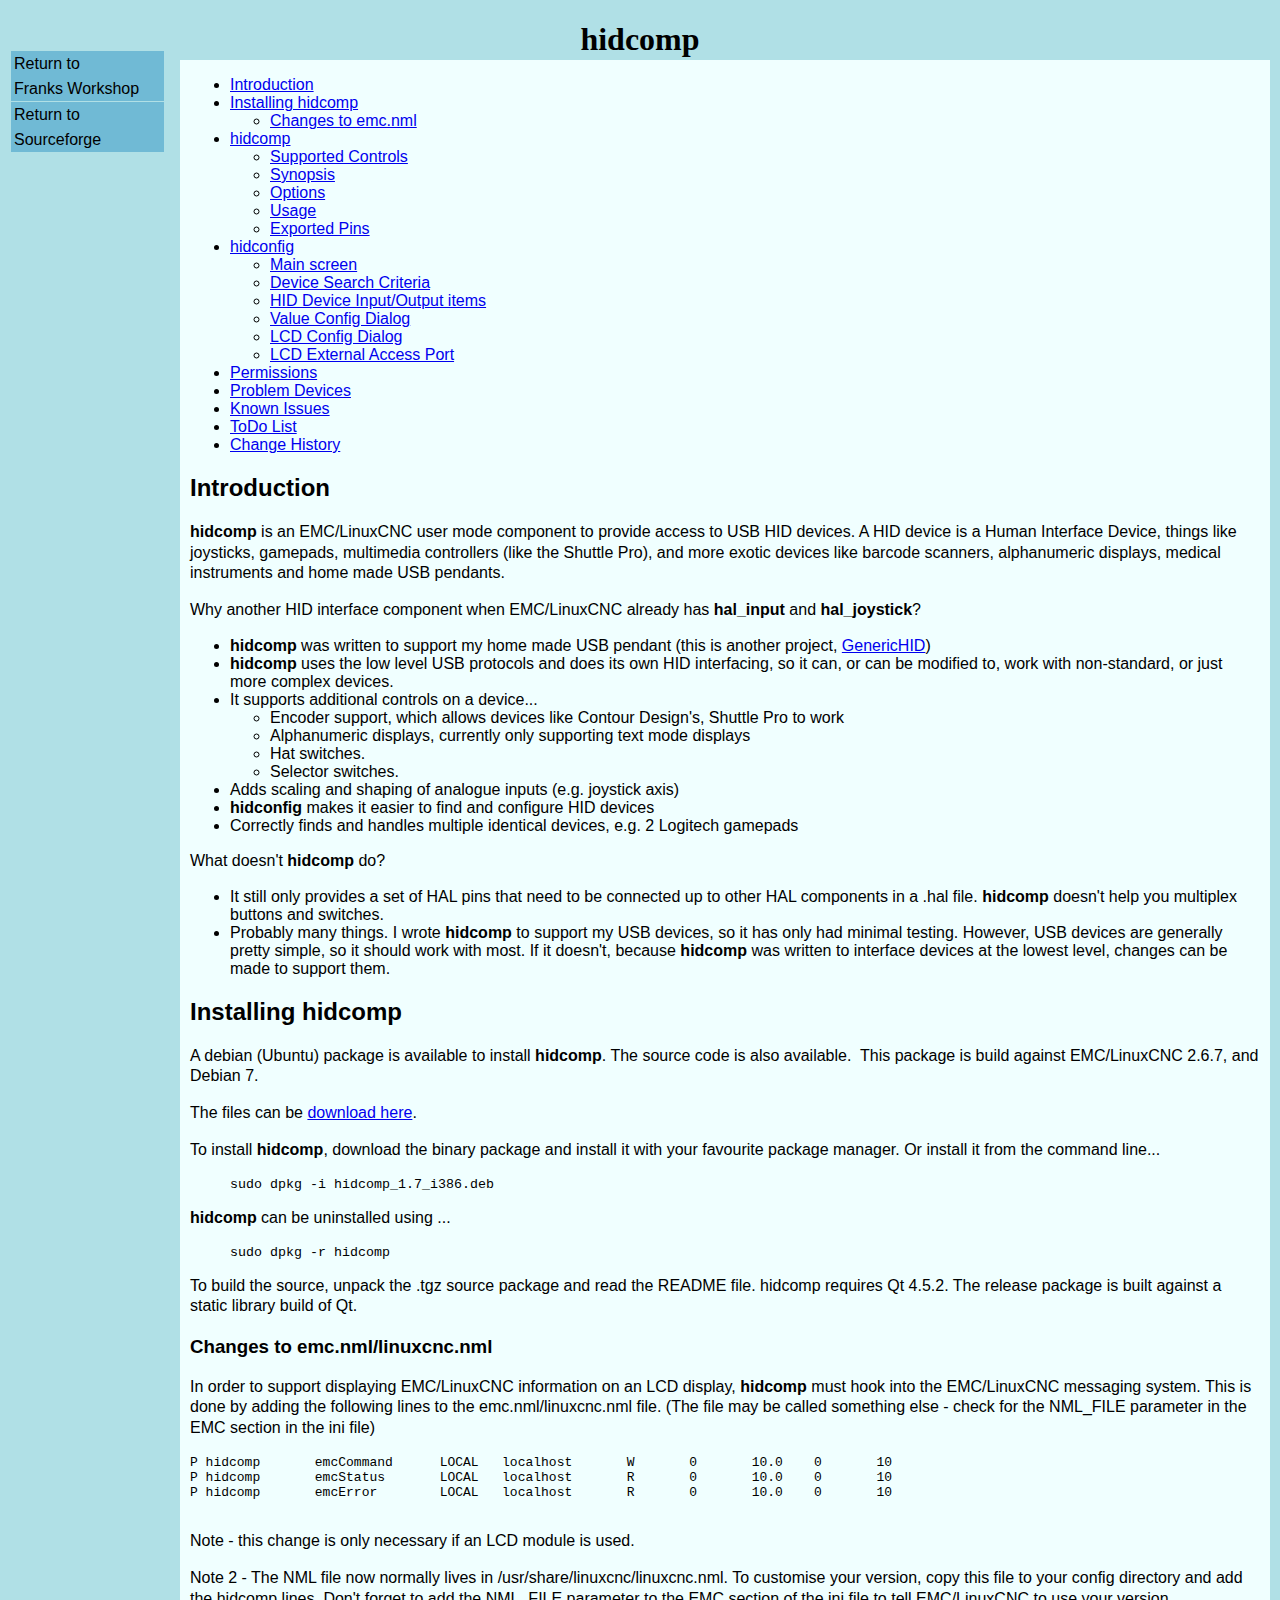
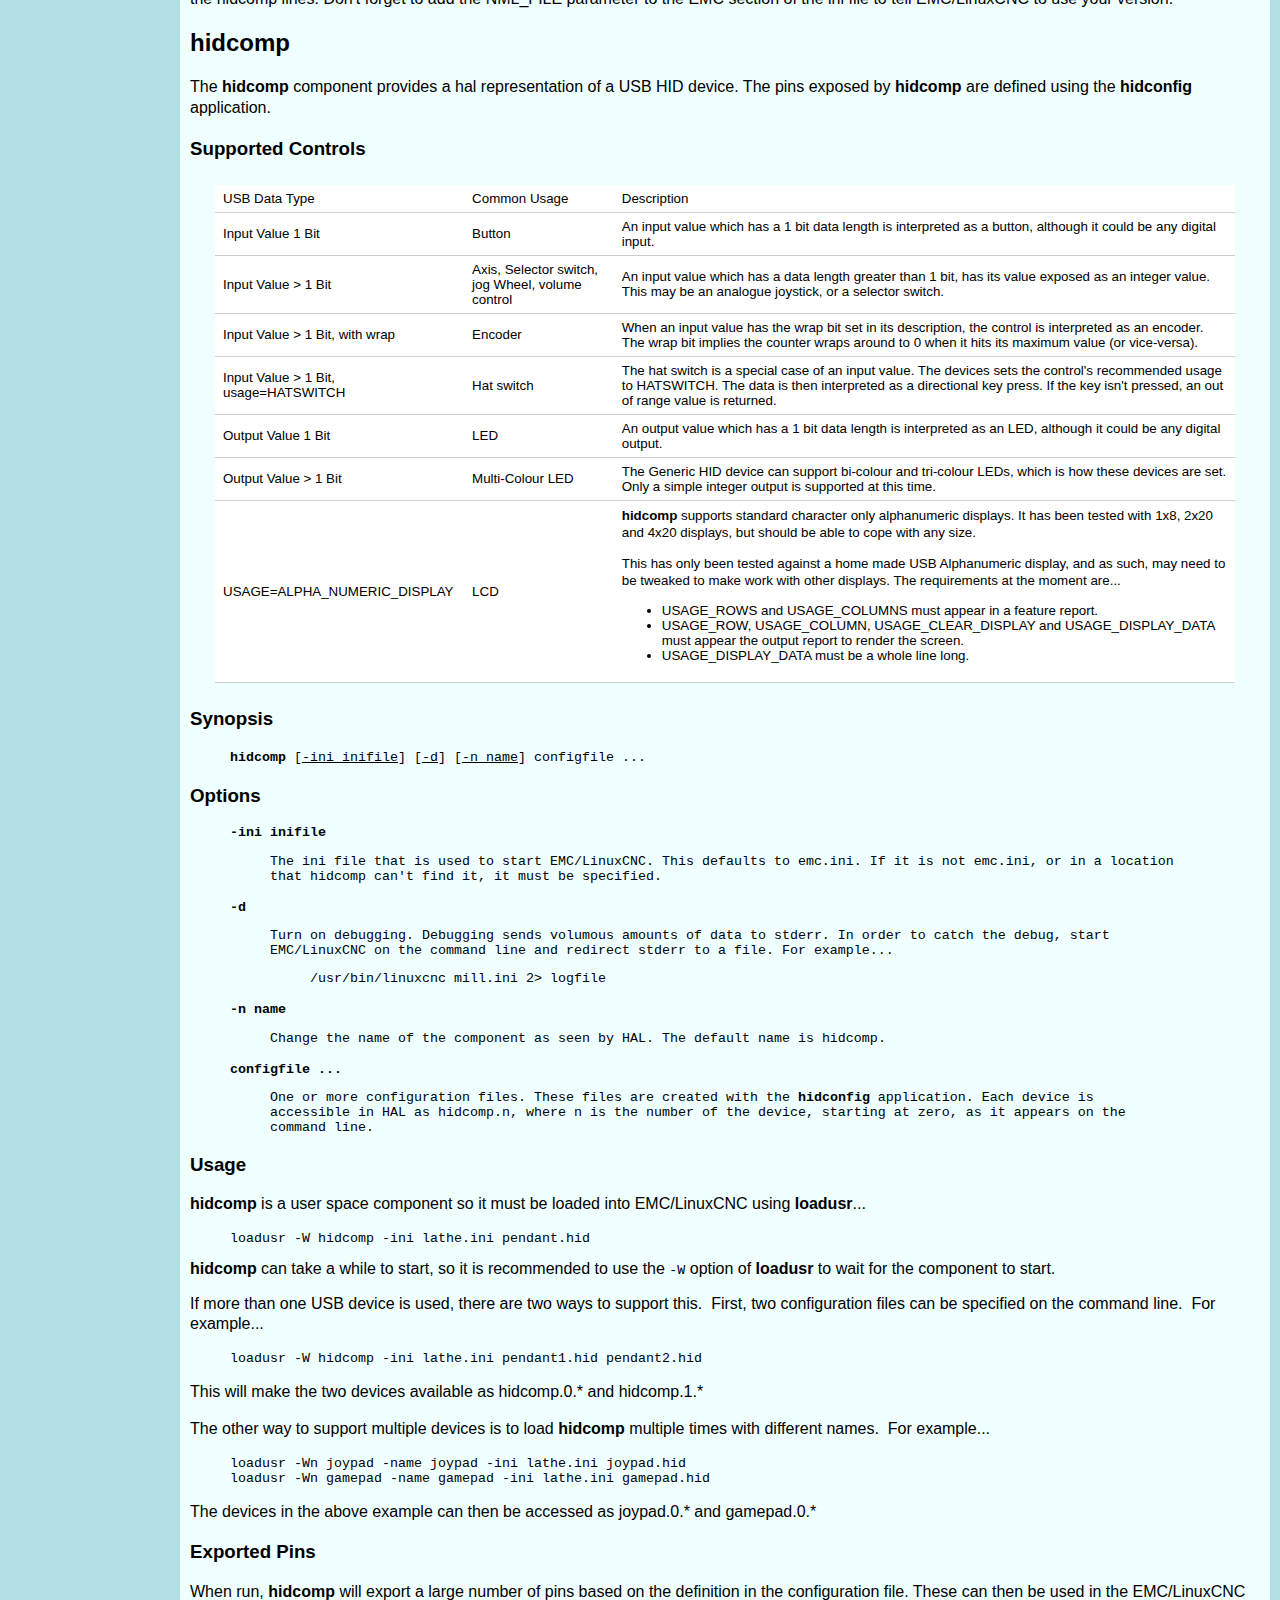
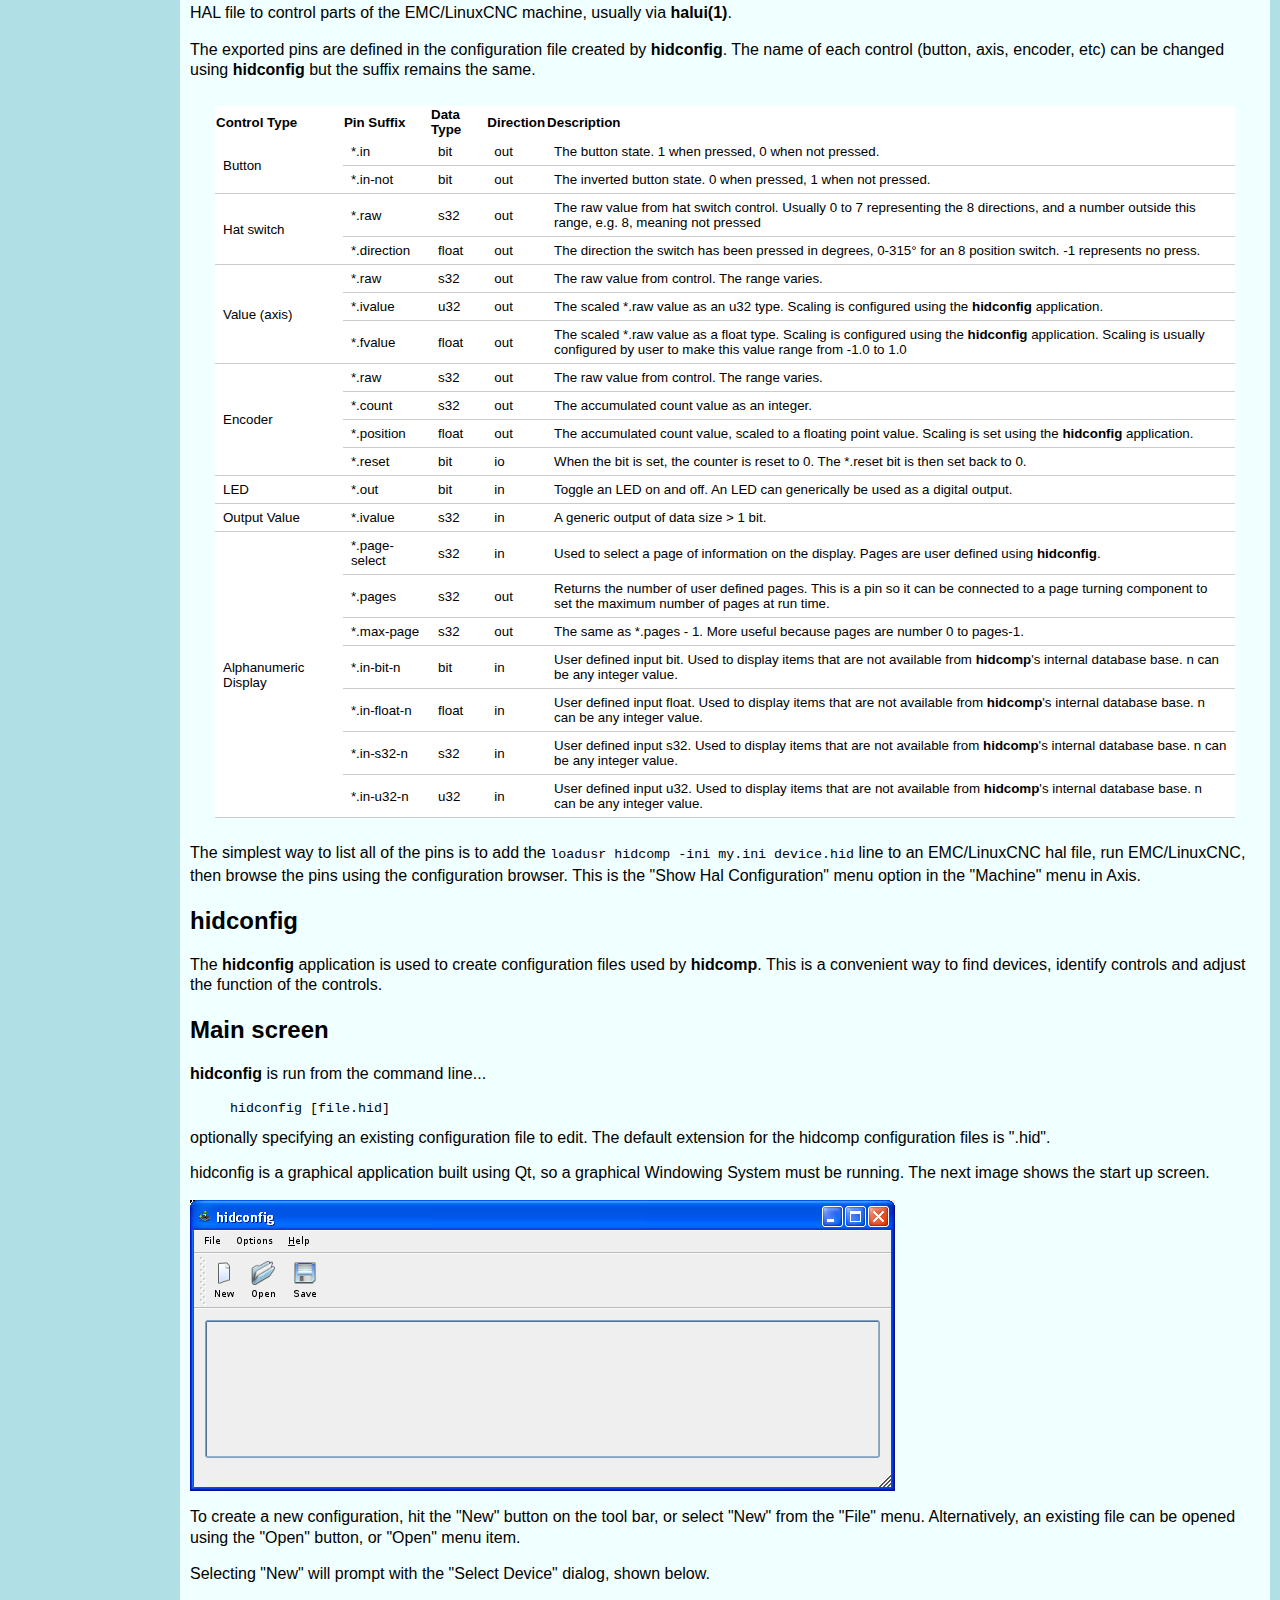
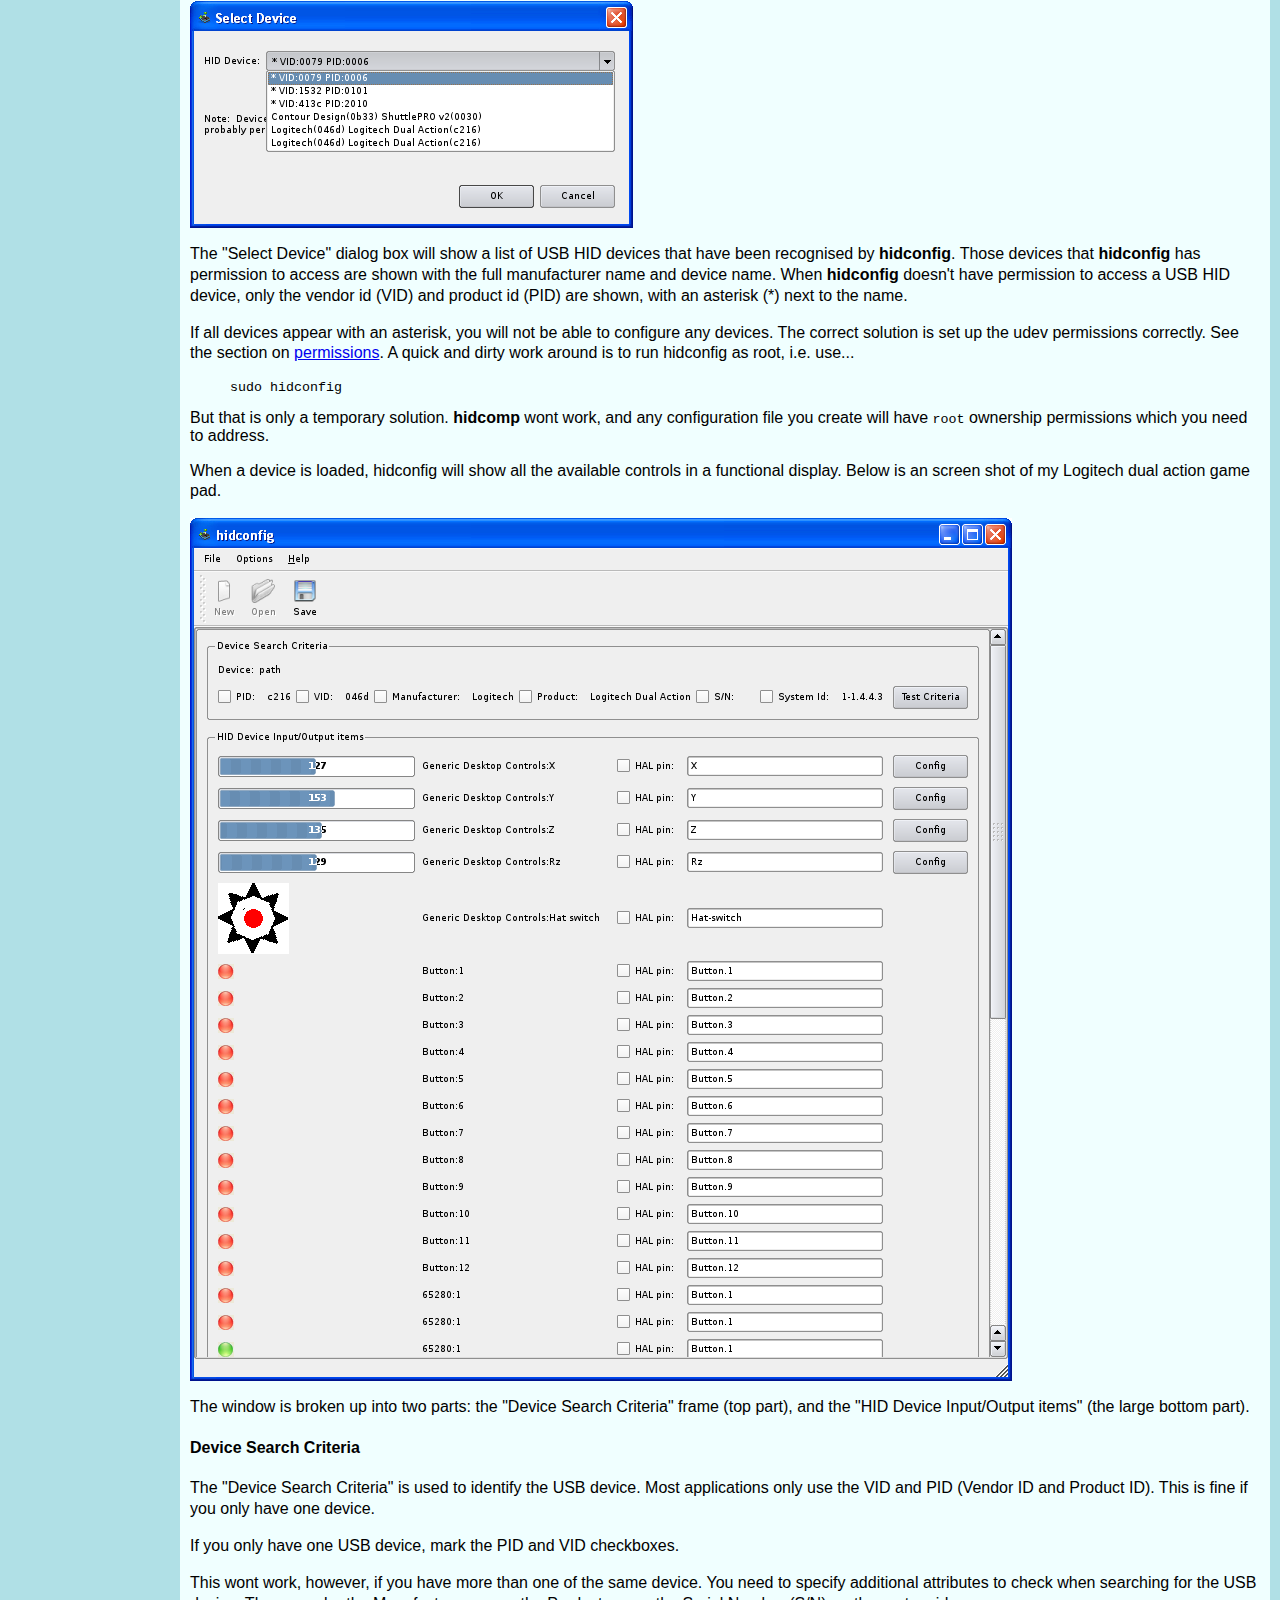
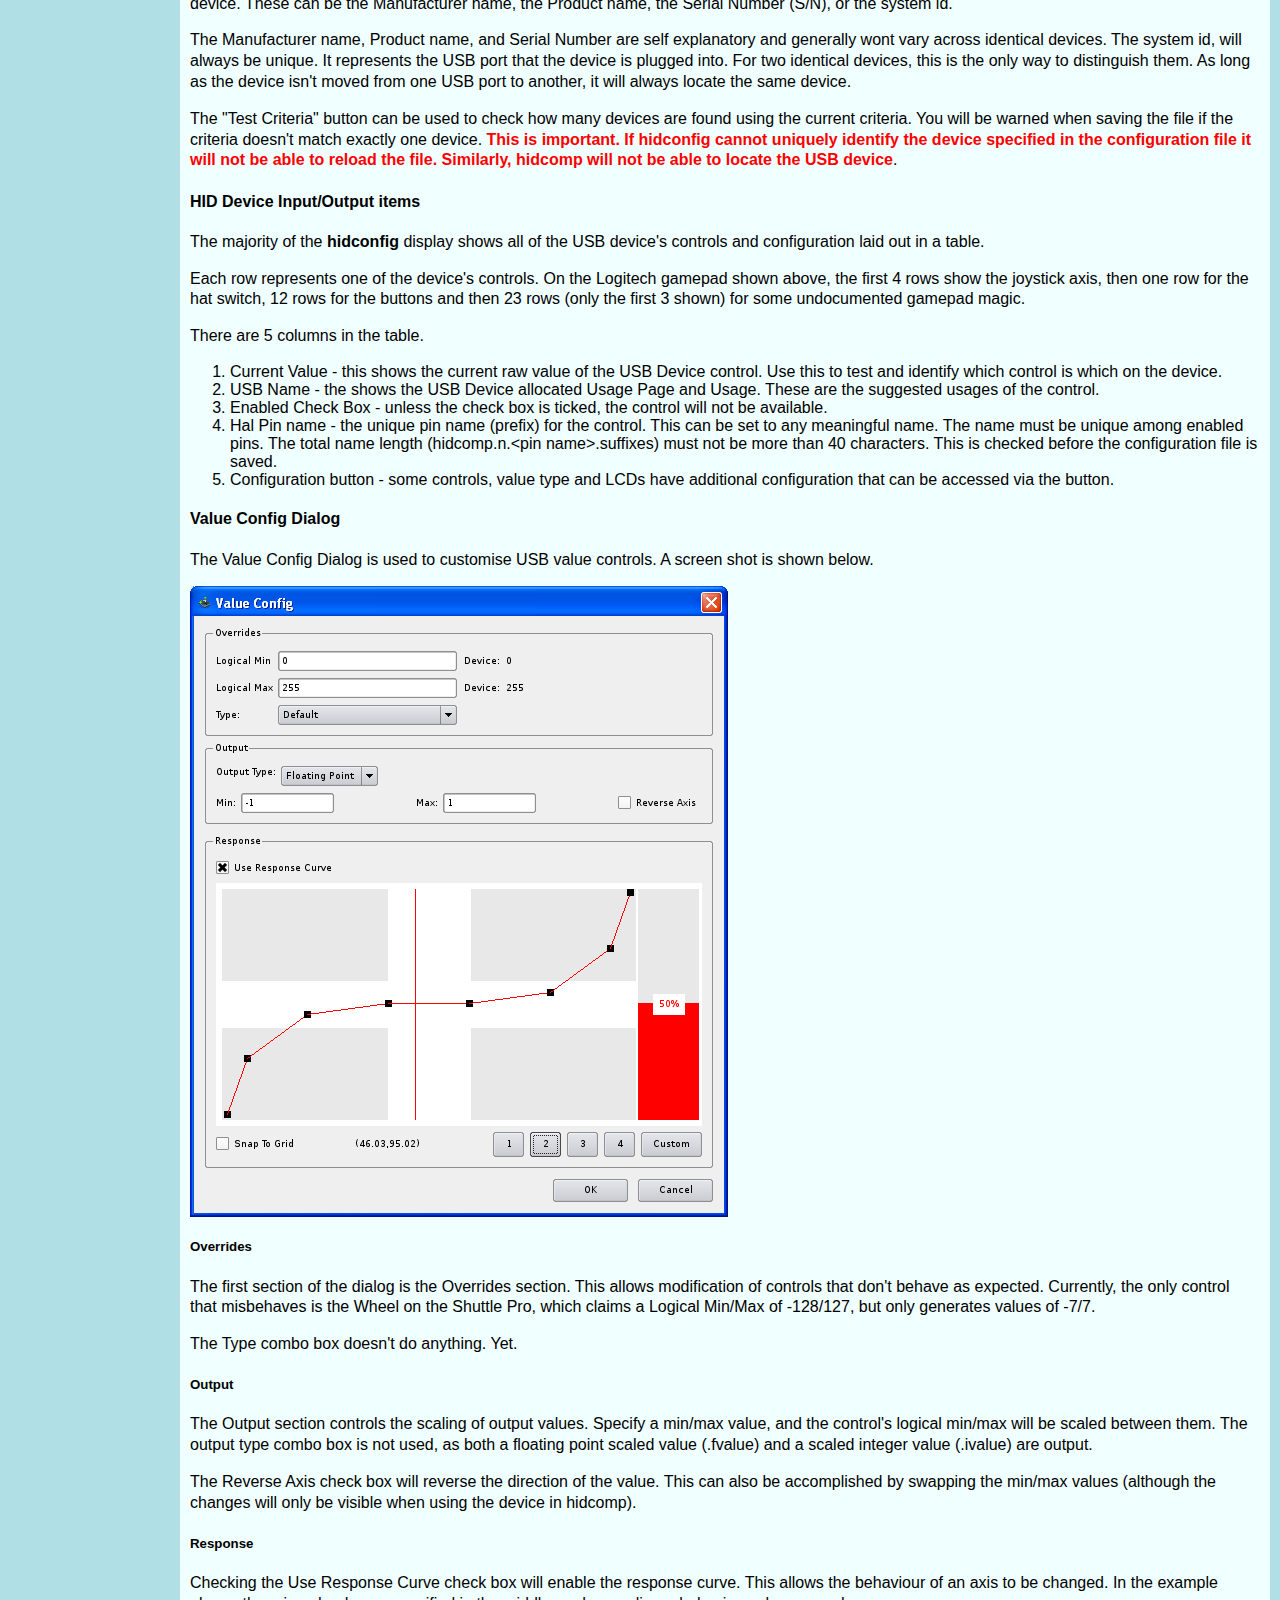
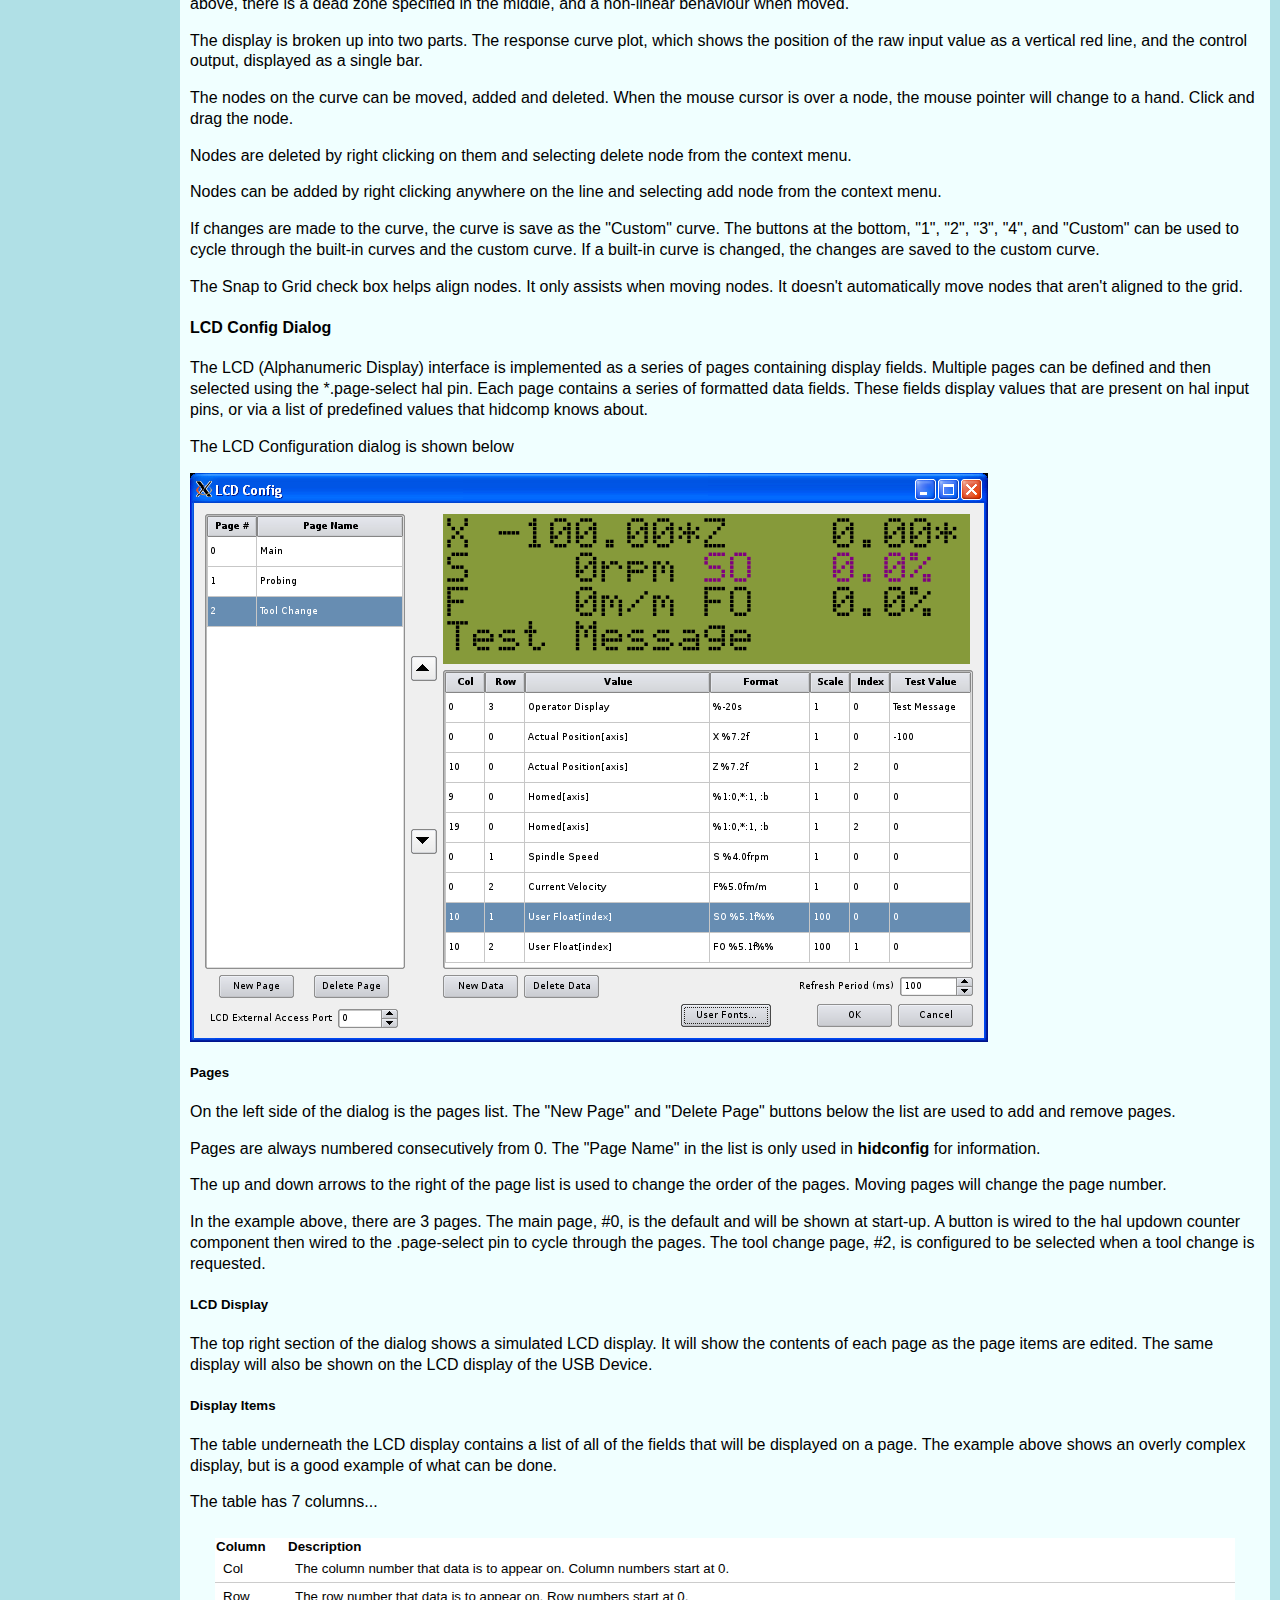
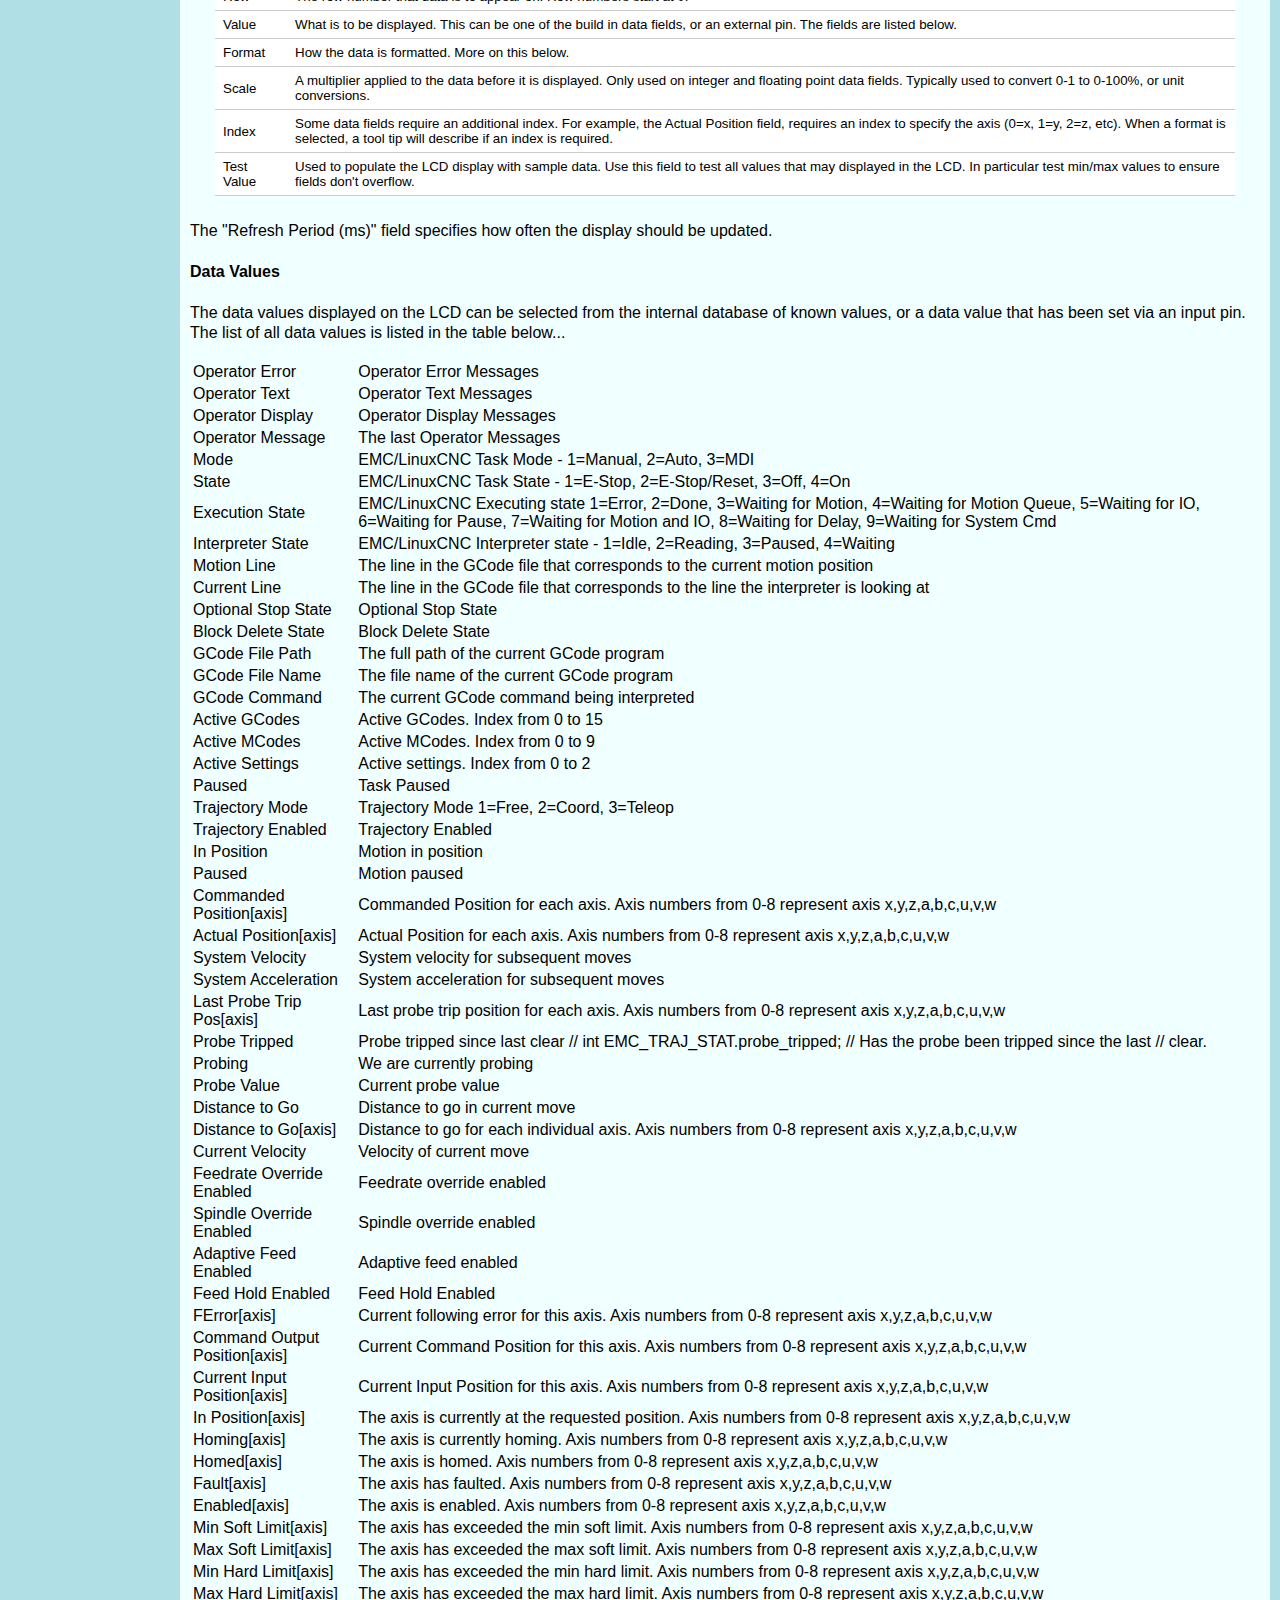
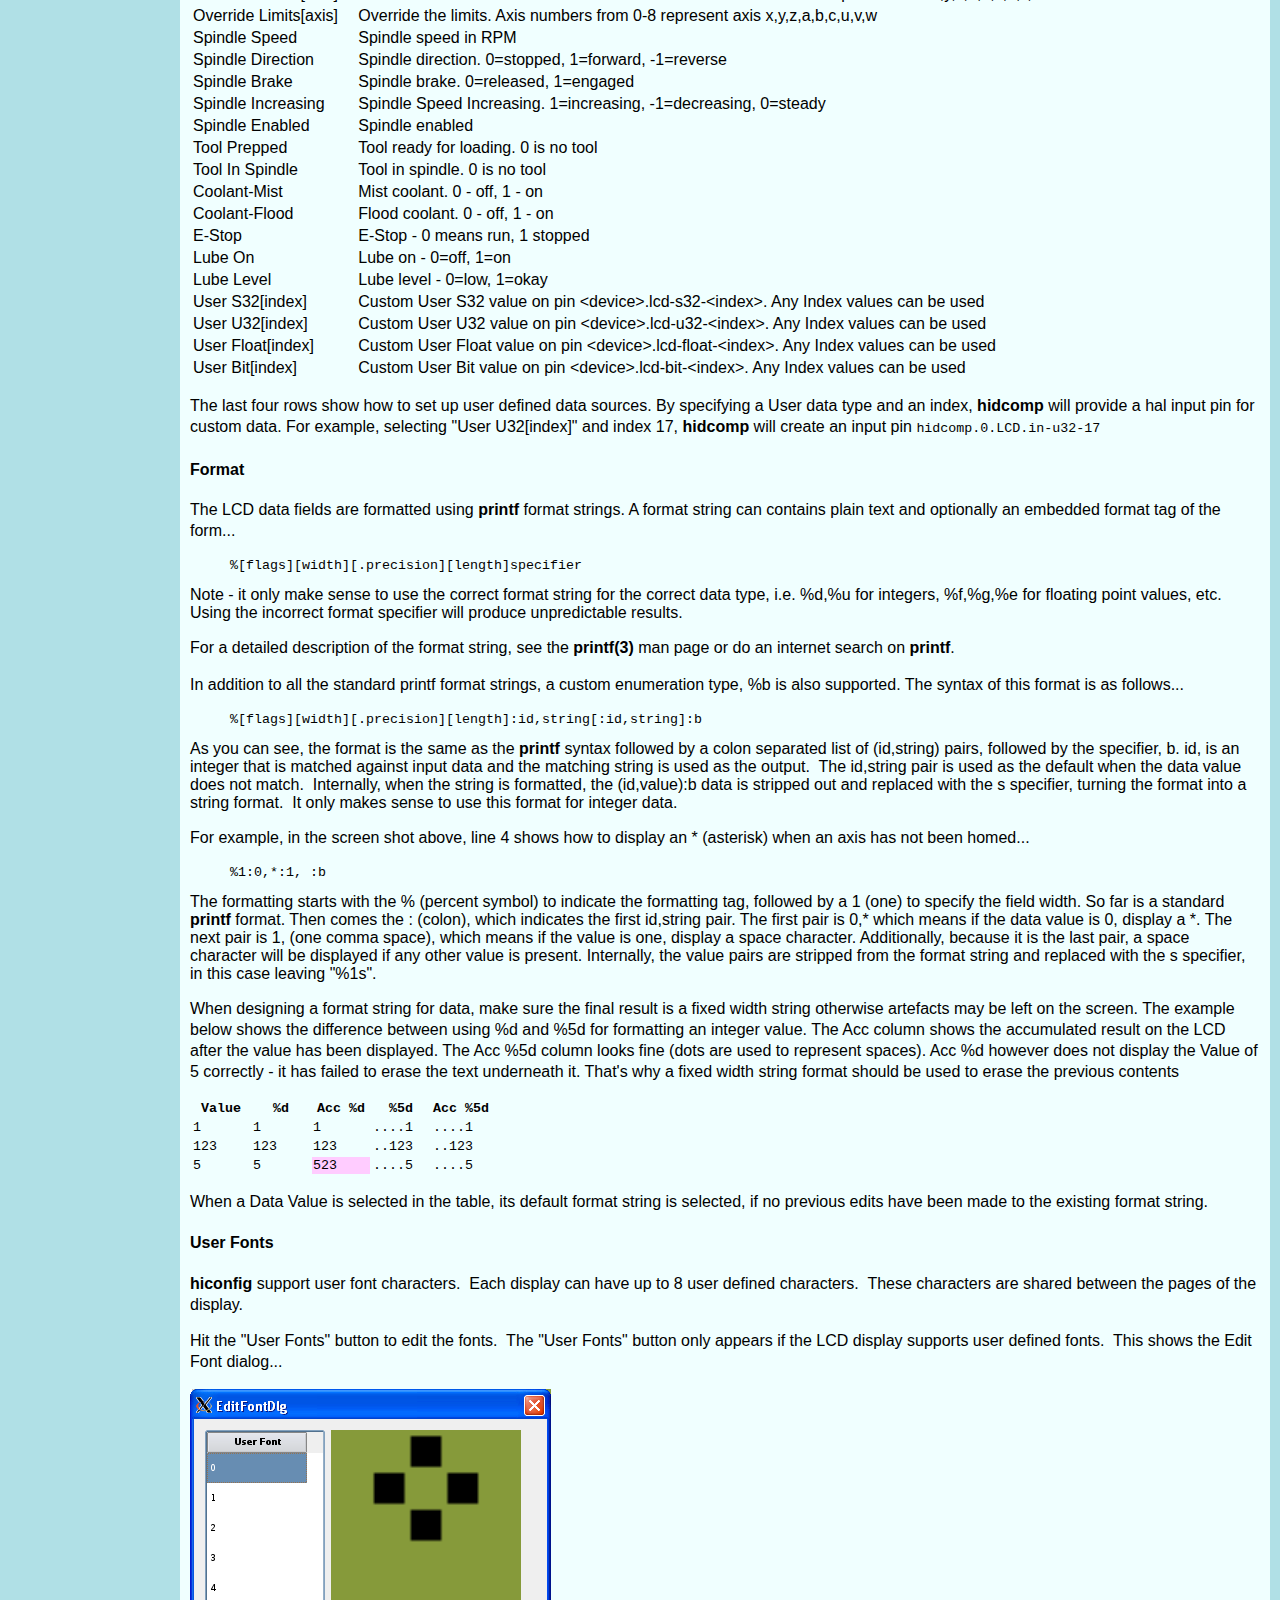
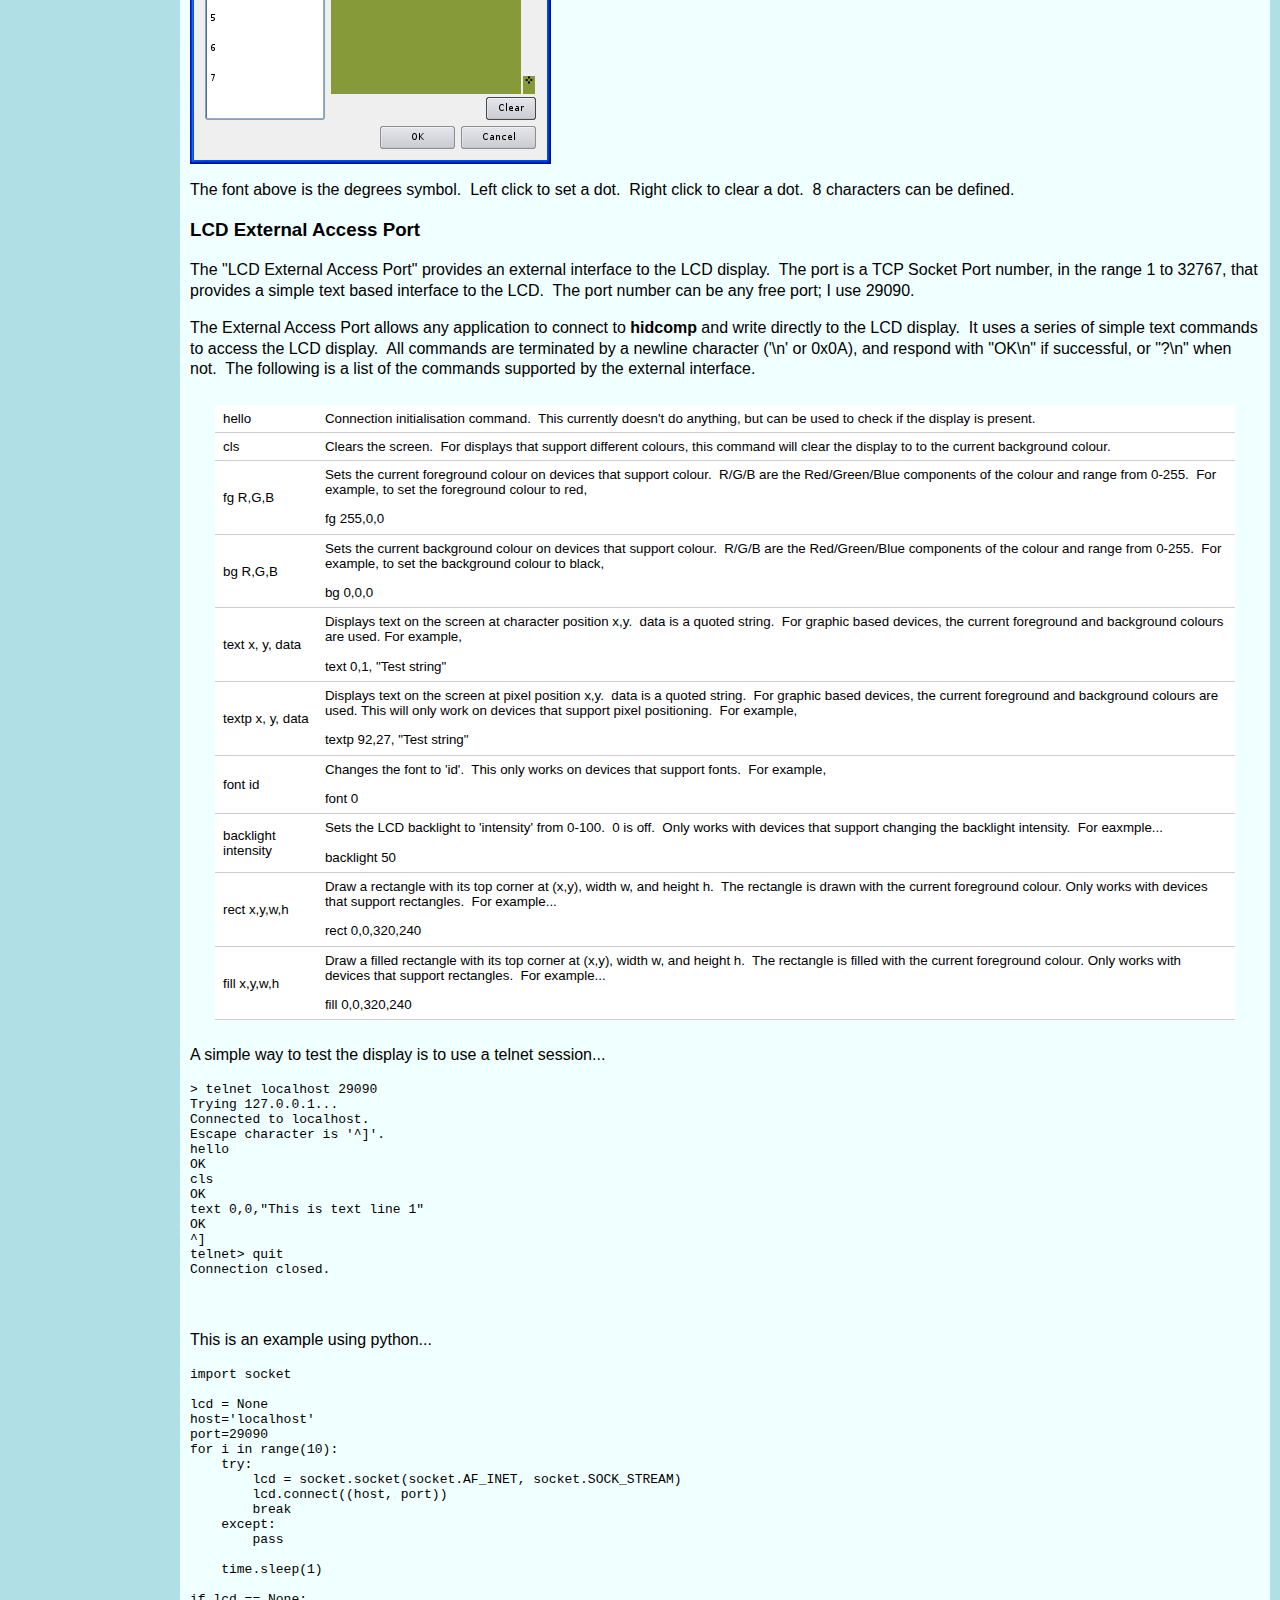
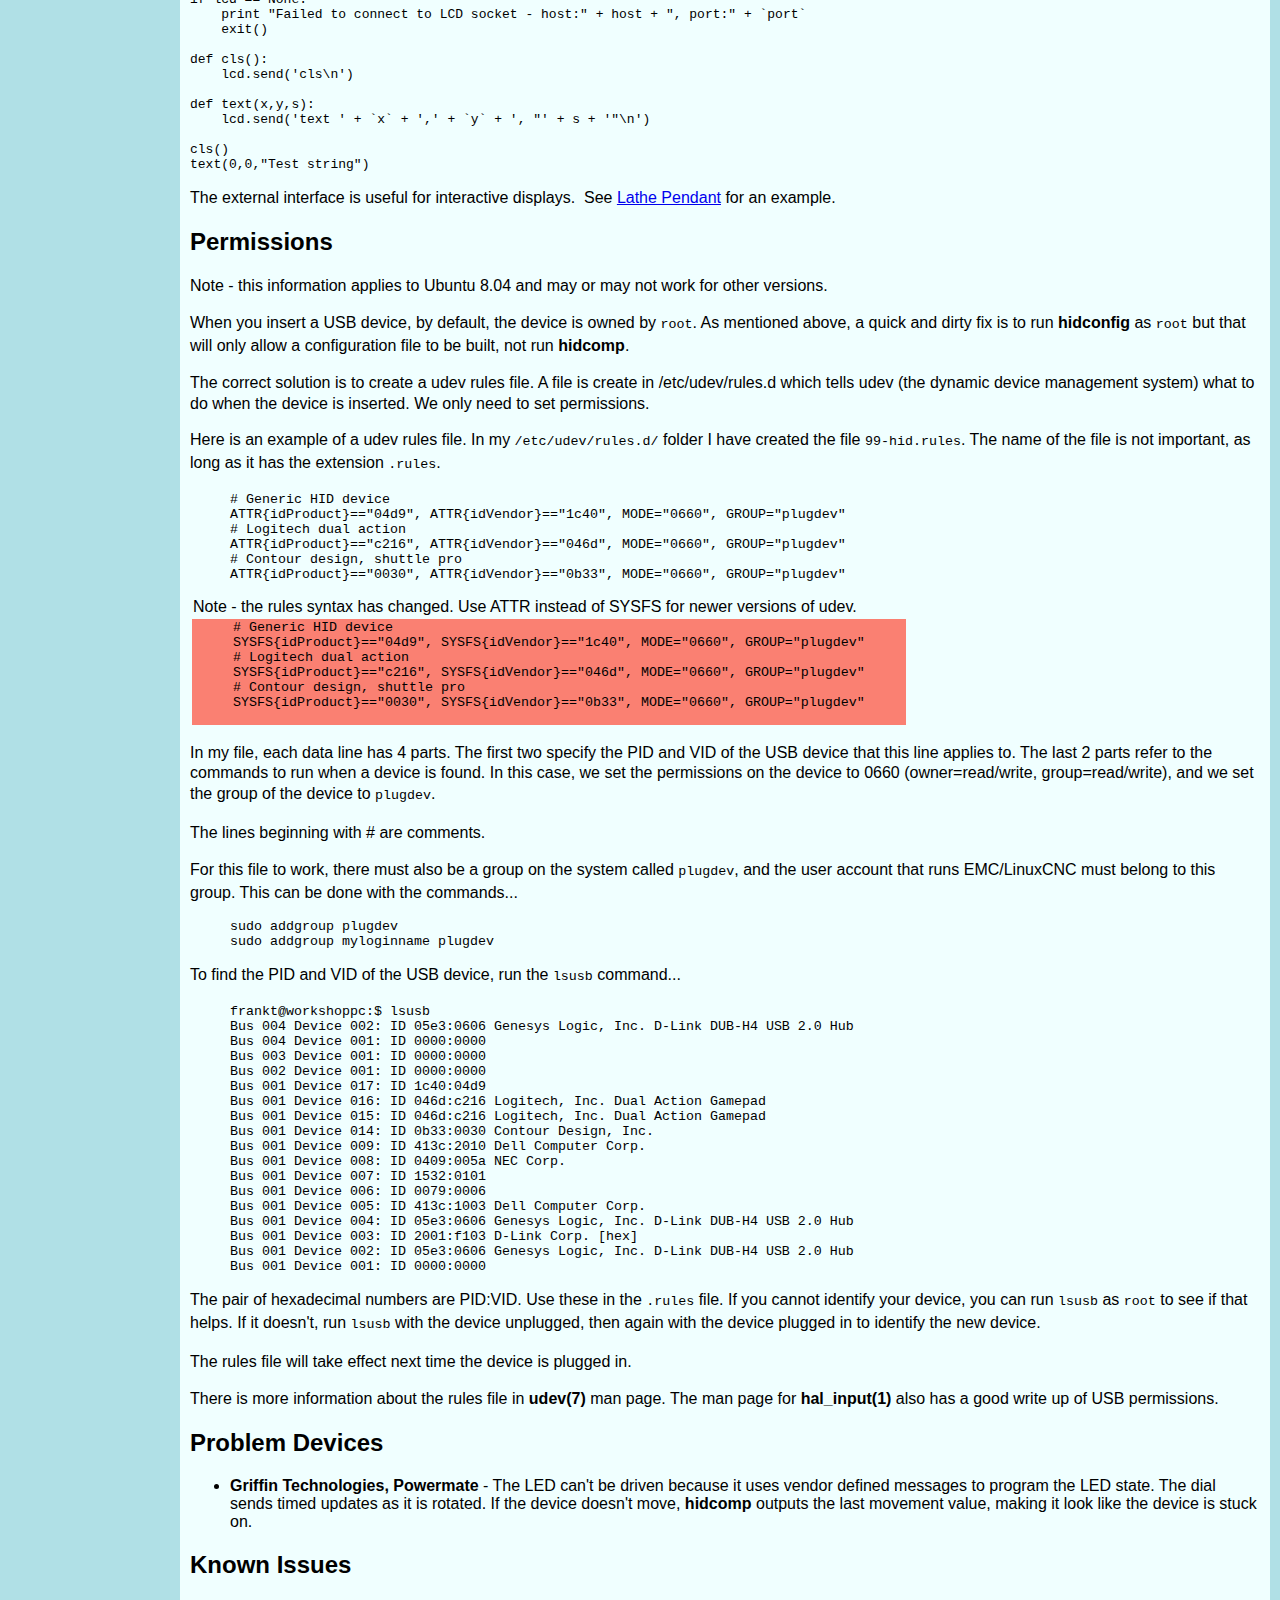
<file: hid/index.html>
<html>
	<head>
		<title>hidcomp - EMC/LinuxCNC USB HID interface component</title>
		<meta content="True" name="vs_showGrid">
		<meta http-equiv="Content-Type" content="text/html; charset=iso-8859-1">
		<link rel="stylesheet" type="text/css" href="/site.css">
		
		<style type="text/css">
		.rowedTable
		{
			font-family: Sans-Serif;
			font-size: 10pt;
			background: #fff;
			margin: 25px;
			border-collapse: collapse;
			text-align: left;
		}
		.rowedTable td
		{
			border-bottom: 1px solid #ccc;
			padding: 6px 8px;
		}
		
		</style>
	
		
	</head>
	<body>
		<div id="mainContainer">
			<div id="topBar">
				<h1 align="center">hidcomp</h1>
			</div>
		
			<div id="leftColumn">
				<ul id="dhtmlgoodies_listMenu">
					<li><a href="http://www.franksworkshop.com.au">Return to<br>Franks Workshop</a></li>
					<li><a href="http://sourceforge.net/projects/hidcomp/">Return to<br>Sourceforge</a></li>
				</ul>
				
			</div>
		
		
			<div id="mainContent">
				<ul>
					<li><a href="#introduction">Introduction</a></li>
					<li><a href="#install">Installing hidcomp</a>
						<ul>
							<li><a href="#emcnml">Changes to emc.nml</a></li>
						</ul>
					</li>
					<li><a href="#hidcomp">hidcomp</a>
						<ul>
							<li><a href="#hidcompcontrols">Supported Controls</a></li>
							<li><a href="#hidcompsynopsis">Synopsis</a></li>
							<li><a href="#hidcompoptions">Options</a></li>
							<li><a href="#hidcompusage">Usage</a></li>
							<li><a href="#hidcompexportedpins">Exported Pins</a></li>
						</ul>
					</li>
					<li><a href="#hidconfig">hidconfig</a>
						<ul>
							<li><a href="#hidconfigmainscreen">Main screen</a></li>
							<li><a href="#hidconfigcriteria">Device Search Criteria</a></li>
							<li><a href="#hidconfigitems">HID Device Input/Output items</a></li>
							<li><a href="#hidconfigvalue">Value Config Dialog</a></li>
							<li><a href="#hidconfiglcd">LCD Config Dialog</a></li>
							<li><a href="#lcdexternalaccess">LCD External Access Port</a></li>
						</ul>
					</li>
					<li><a href="#permissions">Permissions</a></li>
					<li><a href="#problemdevices">Problem Devices</a></li>
					<li><a href="#knownissues">Known Issues</a></li>
					<li><a href="#todo">ToDo List</a></li>
					<li><a href="#ChangeHistory">Change History</a></li>
				</ul>
				
				
				<h2 id="introduction">Introduction</h2>
					<p>
						<b>hidcomp</b> is an EMC/LinuxCNC user mode component to provide access to USB HID devices.  A HID device is a 
						Human Interface Device, things like joysticks, gamepads, multimedia controllers (like the Shuttle Pro), 
						and more exotic devices like barcode scanners, alphanumeric displays, medical instruments and home made 
						USB pendants.
					</p>
					<p>
						Why another HID interface component when EMC/LinuxCNC already has <b>hal_input</b> and <b>hal_joystick</b>?
					</p>
					<ul>
						<li><b>hidcomp</b> was written to support my home made USB pendant (this is another project, 
						<a href="http://www.franksworkshop.com.au/CNC/GenericHID/index.htm">GenericHID</a>)</li>
						<li><b>hidcomp</b> uses the low level USB protocols and does its own HID interfacing, so it can, or can be modified to, work 
						with non-standard, or just more complex devices.</li>
						<li>It supports additional controls on a device...
							<ul>
								<li>Encoder support, which allows devices like Contour Design's, Shuttle Pro to work</li>
								<li>Alphanumeric displays, currently only supporting text mode displays</li>
								<li>Hat switches.</li>
								<li>Selector switches.</li>
							</ul>
						</li>
						<li>Adds scaling and shaping of analogue inputs (e.g. joystick axis)</li>
						<li><b>hidconfig</b> makes it easier to find and configure HID devices</li>
						<li>Correctly finds and handles multiple identical devices, 
						e.g. 2 Logitech gamepads</li>
					</ul>
					<p>
						What doesn't <b>hidcomp</b> do?
					</p>
					<ul>
						<li>
							It still only provides a set of HAL pins that need to be connected up to other HAL components in a .hal file.  
							<b>hidcomp</b> doesn't help you multiplex buttons and switches.
						</li>
						<li>
							Probably many things.  I wrote <b>hidcomp</b> to support my USB devices, so it has only had minimal testing.  
							However, USB devices are generally pretty simple, so it should work with most.  If it doesn't, 
							because <b>hidcomp</b> was written to interface devices at the lowest level, changes can be made to support
							them.
					</ul>
					
				<h2 id="install">Installing hidcomp</h2>
					<p>
					A debian (Ubuntu) package is available to install <b>hidcomp</b>.  The source code is also available.&nbsp; 
					This package is build against EMC/LinuxCNC 2.6.7, and Debian 7.</p>
				<p>
					The files can be
					<a href="https://sourceforge.net/projects/hidcomp/files/">
					download here</a>.</p>
					<p>To install <b>hidcomp</b>, download the binary package and install it with your favourite package manager.
					Or install it from the command line...
					</p>
					<blockquote class="code">
						sudo dpkg -i hidcomp_1.7_i386.deb
					</blockquote>
					
					<p><b>hidcomp</b> can be uninstalled using ...
					</p>
					<blockquote class="code">
						sudo dpkg -r hidcomp
					</blockquote>
					<p>
					To build the source, unpack the .tgz source package and read the README file.  hidcomp requires Qt 4.5.2.  The 
					release package is built against a static library build of Qt.
					</p>	
					
				<h3 id="emcnml">Changes to emc.nml/linuxcnc.nml</h3>
					<p>
					In order to support displaying EMC/LinuxCNC information on an LCD display, <b>hidcomp</b> must hook into the EMC/LinuxCNC messaging system.
					This is done by adding the following lines to the emc.nml/linuxcnc.nml file.  (The file may be called something else - check for the NML_FILE parameter in the EMC section in the ini file)
					</p>
					<pre>
P hidcomp       emcCommand      LOCAL   localhost       W       0       10.0    0       10
P hidcomp       emcStatus       LOCAL   localhost       R       0       10.0    0       10
P hidcomp       emcError        LOCAL   localhost       R       0       10.0    0       10					
					</pre>
					<p>Note - this change is only necessary if an LCD module is used.</p>
					<p>Note 2 - The NML file now normally lives in /usr/share/linuxcnc/linuxcnc.nml.  To customise your version, copy this file to your config directory and add the hidcomp lines.  
					Don't forget to add the NML_FILE parameter to the EMC section of the ini file to tell EMC/LinuxCNC to use your version.</p>
				
				<h2 id="hidcomp">hidcomp</h2>
					<p>
						The <b>hidcomp</b> component provides a hal representation of a USB HID device.  The pins exposed by <b>hidcomp</b> are defined
						using the <b>hidconfig</b> application.
					</p>
				<h3 id="hidcompcontrols">Supported Controls</h3>
					<table class="rowedTable">
						<thead>
							<tr>
								<td>USB Data Type</td>
								<td>Common Usage</td>
								<td>Description</td>
							</tr>
						</thead>
						<tr>
							<td>Input Value 1 Bit</td>
							<td>Button</td>
							<td>An input value which has a 1 bit data length is 
							interpreted as a button, although it could be any digital input.</td>
						</tr>
						<tr>
							<td>Input Value > 1 Bit</td>
							<td>Axis, Selector switch, jog Wheel, volume control</td>
							<td>
								An input value which has a data length greater than 1 bit, has its value exposed as an integer value.  
								This may be an analogue joystick, or a selector switch.
							</td>
						</tr>
						<tr>
							<td>Input Value > 1 Bit, with wrap</td>
							<td>Encoder</td>
							<td>
								When an input value has the wrap bit set in its description, the control is 
								interpreted as an encoder.  
								The wrap bit implies the counter wraps around to 0 when it hits its maximum value (or vice-versa).
							</td>
						</tr>
						<tr>
							<td>Input Value > 1 Bit, usage=HATSWITCH</td>
							<td>Hat switch</td>
							<td>
								The hat switch is a special case of an input value.  The devices sets the control's recommended usage to HATSWITCH.  
								The data is then interpreted as a directional key press.  If the key isn't pressed, an out of range value is returned.
							</td>
						</tr>
						<tr>
							<td>Output Value 1 Bit</td>
							<td>LED</td>
							<td>An output value which has a 1 bit data length is 
							interpreted as an LED, although it could be any digital output.</td>
						</tr>
						<tr>
							<td>Output Value > 1 Bit</td>
							<td>Multi-Colour LED</td>
							<td>The Generic HID device can support bi-colour and tri-colour LEDs, which is how these devices are set.  
							Only a simple integer output is supported at this time.</td>
						</tr>
						<tr>
							<td>USAGE=ALPHA_NUMERIC_DISPLAY</td>
							<td>LCD</td>
							<td>
								<p>
									<b>hidcomp</b> supports standard character only alphanumeric displays.  It has been tested with 1x8, 2x20 and 4x20
									displays, but should be able to cope with any size.
								</p>
								<p>
									This has only been tested against a home made USB Alphanumeric display, and as such, may need to be tweaked to make
									work with other displays.  The requirements at the moment are...
								</p>
								<ul>
									<li>USAGE_ROWS and USAGE_COLUMNS must appear in a feature report.</li>
									<li>USAGE_ROW, USAGE_COLUMN, USAGE_CLEAR_DISPLAY and USAGE_DISPLAY_DATA must appear the output report to render the screen.</li>
									<li>USAGE_DISPLAY_DATA must be a whole line long.</li>
								</ul>
							</td>
						</tr>
					</table>
					<h3 id="hidcompsynopsis">Synopsis</h3>
					<blockquote>
						<p class="code"><b>hidcomp</b> [<u>-ini inifile</u>] [<u>-d</u>] [<u>-n name</u>] configfile ...
						</p>
					</blockquote>
					<h3 id="hidcompoptions">Options</h3>
					<p>
						<blockquote class="code">
							<b>-ini inifile</b>
							<blockquote>
				              The  ini  file  that  is  used  to  start EMC/LinuxCNC.  This defaults to
				              emc.ini.  If it is not emc.ini, or in a  location  that  hidcomp
				              can't find it, it must be specified.
							</blockquote>              
						</blockquote>              
					</p>
					<p>
						<blockquote class="code">
							<b>-d</b>
							<blockquote>
								Turn  on debugging.  Debugging sends volumous amounts of data to
								stderr.  In order to catch the debug, start EMC/LinuxCNC on  the  command
								line and redirect stderr to a file.  For example...
								
								<blockquote class="code">
									/usr/bin/linuxcnc mill.ini 2> logfile
								</blockquote>              
							</blockquote>              
						</blockquote>              
					</p>
					<p>
						<blockquote class="code">
							<b>-n name</b>
							<blockquote>
	              				Change  the name of the component as seen by HAL.  The default name is <a class="code">hidcomp</a>.
							</blockquote>              
						</blockquote>              
					</p>
					<p>
						<blockquote class="code">
							<b>configfile ...</b>
							<blockquote>
	              				One or more configuration files.  These files are created with the <b>hidconfig</b> application.
	              				Each device is accessible in HAL as hidcomp.n, where n is the number of the device, starting 
	              				at zero, as it appears on the command line.
							</blockquote>              
						</blockquote>              
					</p>

       
				<h3 id="hidcompusage">Usage</h3>
					<p>
				       <b>hidcomp</b>  is  a user space component so it must be loaded into EMC/LinuxCNC using
				       <b>loadusr</b>...
						<blockquote class="code">
						      loadusr -W hidcomp -ini lathe.ini pendant.hid
						</blockquote>	
						<b>hidcomp</b> can take a while to start, so it is recommended to use  the  <a class="code">-W</a>
						option of <b>loadusr</b> to wait for the component to start.
					<p>If more than one USB device is used, there are two ways 
					to support this.&nbsp; First, two configuration files can 
					be specified on the command line.&nbsp; For example...</p>
						<blockquote class="code">
						      loadusr -W hidcomp -ini lathe.ini pendant1.hid pendant2.hid
						</blockquote>						
					</p>
					<p>This will make the two devices available as hidcomp.0.* 
					and hidcomp.1.*</p>
				<p>The other way to support multiple devices is to load <b>hidcomp</b> 
				multiple times with different names.&nbsp; For example...</p>
										<blockquote class="code">
						      loadusr -Wn joypad -name joypad -ini lathe.ini joypad.hid<br>loadusr -Wn 
								gamepad -name gamepad -ini lathe.ini gamepad.hid&nbsp;
						</blockquote>	
						<p>The devices in the above example can then be accessed 
						as joypad.0.* and gamepad.0.*</p>
				<h3 id="hidcompexportedpins">Exported Pins</h3>
					<p>
						When run, <b>hidcomp</b> will export a large number of pins based on the definition  
						in  the  configuration file.  These can then be used in the EMC/LinuxCNC
						HAL file to control parts of the EMC/LinuxCNC machine, usually via <b>halui(1)</b>.
					</p>
					<p>
				       The exported pins are defined in the configuration file created by <b>hidconfig</b>.
				       The name of each control (button, axis, encoder, etc) can be changed using <b>hidconfig</b>
				       but the suffix remains the same.
			       </p>
			       <p>
				       <table  class="rowedTable">
				       	<thead>
				       		<th>Control Type</th>
				       		<th>Pin Suffix</th>
				       		<th>Data Type</th>
				       		<th>Direction</th>
				       		<th>Description</th>
				       	</thead>
				       	<!-- Button -->
				       	<tr>
				       		<td rowspan="2">Button</td>
				       		<td>*.in</td>
			       			<td>bit</td>
			       			<td>out</td>
			       			<td>The button state.  1 when pressed, 0 when not pressed.</td>
				       	</tr>
				       	<tr>		       		
				       		<td>*.in-not</td>
				       		<td>bit</td>
			       			<td>out</td>
				       		<td>The inverted button state.  0 when pressed, 1 when not pressed.</td>
				       	</tr>
				       	
				       	<!-- Hatswitch Switch -->
				       	<tr>
				       		<td rowspan="2">Hat switch</td>
				       		<td>*.raw</td>
			       			<td>s32</td>
			       			<td>out</td>
			       			<td>The raw value from hat switch control.  Usually 0 to 7 
							representing the 8 directions, and a number outside this range, 
							e.g. 8, meaning not pressed</td>
				       	</tr>
				       	<tr>		       		
				       		<td>*.direction</td>
				       		<td>float</td>
			       			<td>out</td>
				       		<td>The direction the switch has been pressed in degrees, 0-315&deg; for an 8 position switch.  -1 represents no press.</td>
				       	</tr>
				       	
				       	<!-- Value -->
				       	<tr>
				       		<td rowspan="3">Value (axis)</td>
				       		<td>*.raw</td>
			       			<td>s32</td>
			       			<td>out</td>
			       			<td>The raw value from control.  The range varies. </td>
				       	</tr>
				       	<tr>		       		
				       		<td>*.ivalue</td>
				       		<td>u32</td>
			       			<td>out</td>
				       		<td>The scaled *.raw value as an u32 type.  Scaling is configured using the <b>hidconfig</b> application.</td>
				       	</tr>
				       	<tr>		       		
				       		<td>*.fvalue</td>
				       		<td>float</td>
			       			<td>out</td>
				       		<td>
				       			The scaled *.raw value as a float type.  Scaling is configured using the <b>hidconfig</b> application.  
				       			Scaling is usually configured by user to make this value range from -1.0 to 1.0
				       		</td>
				       	</tr>
				       	
				       	<!-- Encoder -->
				       	<tr>
				       		<td rowspan="4">Encoder</td>
				       		<td>*.raw</td>
			       			<td>s32</td>
			       			<td>out</td>
			       			<td>The raw value from control.  The range varies. </td>
				       	</tr>
				       	<tr>		       		
				       		<td>*.count</td>
				       		<td>s32</td>
			       			<td>out</td>
				       		<td>The accumulated count value as an integer.</td>
				       	</tr>
				       	<tr>		       		
				       		<td>*.position</td>
				       		<td>float</td>
			       			<td>out</td>
				       		<td>The accumulated count value, scaled to a floating point value.  Scaling is set using the <b>hidconfig</b> application.</td>
				       	</tr>
				       	<tr>		       		
				       		<td>*.reset</td>
				       		<td>bit</td>
			       			<td>io</td>
				       		<td>When the bit is set, the counter is reset to 0.  The *.reset bit is then set back to 0.</td>
				       	</tr>
				       	
				       	<!-- LED -->
				       	<tr>
				       		<td>LED</td>
				       		<td>*.out</td>
			       			<td>bit</td>
			       			<td>in</td>
			       			<td>Toggle an LED on and off.  An LED can generically be used as a digital output.</td>
				       	</tr>
				       	
				       	<!-- Output Value -->
				       	<tr>
				       		<td>Output Value</td>
				       		<td>*.ivalue</td>
			       			<td>s32</td>
			       			<td>in</td>
			       			<td>A generic output of data size > 1 bit.</td>
				       	</tr>
				       	
				       	<!-- LCD -->
				       	<tr>
				       		<td rowspan="7">Alphanumeric Display</td>
				       		<td>*.page-select</td>
			       			<td>s32</td>
			       			<td>in</td>
			       			<td>Used to select a page of information on the 
							display.  Pages are user defined using <b>hidconfig</b>.</td>
				       	</tr>
				       	<tr>		       		
				       		<td>*.pages</td>
				       		<td>s32</td>
			       			<td>out</td>
				       		<td>Returns the number of user defined pages.  This is a pin so it can be connected to a page turning component to set the maximum number of pages at run time.</td>
				       	</tr>
				       	<tr>		       		
				       		<td>*.max-page</td>
				       		<td>s32</td>
			       			<td>out</td>
				       		<td>The same as *.pages - 1.  More useful because pages are number 0 to pages-1.</td>
				       	</tr>
				       	<tr>		       		
				       		<td>*.in-bit-n</td>
				       		<td>bit</td>
			       			<td>in</td>
				       		<td>User defined input bit.  Used to display items that are not available from <b>hidcomp</b>'s internal database base.  n can be any integer value.</td>
				       	</tr>
				       	<tr>		       		
				       		<td>*.in-float-n</td>
				       		<td>float</td>
			       			<td>in</td>
				       		<td>User defined input float.  Used to display items that are not available from <b>hidcomp</b>'s internal database base.  n can be any integer value.</td>
				       	</tr>
				       	<tr>		       		
				       		<td>*.in-s32-n</td>
				       		<td>s32</td>
			       			<td>in</td>
				       		<td>User defined input s32.  Used to display items that are not available from <b>hidcomp</b>'s internal database base.  n can be any integer value.</td>
				       	</tr>
				       	<tr>		       		
				       		<td>*.in-u32-n</td>
				       		<td>u32</td>
			       			<td>in</td>
				       		<td>User defined input u32.  Used to display items that are not available from <b>hidcomp</b>'s internal database base.  n can be any integer value.</td>
				       	</tr>
				       </table>
					</p>
					<p>
					The simplest way to list all of the pins is to add the <a class="code">loadusr hidcomp -ini my.ini device.hid<a></acronym> line to an EMC/LinuxCNC hal file, run EMC/LinuxCNC, then browse the pins using the configuration 
					browser.  This is the "Show Hal Configuration" menu option in the "Machine" menu in Axis.
					</p>
					
			<h2 id="hidconfig">hidconfig</h2>
				<p>
					The <b>hidconfig</b> application is used to create configuration files used by <b>hidcomp</b>.
					This is a convenient way to find devices, identify controls and adjust the function of the controls.
				</p>
			<h2 id="hidconfigmainscreen">Main screen</h2>
				<p>
					<b>hidconfig</b> is run from the command line...
					<blockquote class="code">
					hidconfig [file.hid]
					</blockquote>
					optionally specifying an existing configuration file to edit.  The default extension for the hidcomp configuration files is ".hid".
				</p>
				<p>
					hidconfig is a graphical application built using Qt, so a graphical Windowing System must be running.  The next image shows the start up screen.
				</p>
				<p>
					<img border="0" src="main.png" width="705" height="291">
				</p>
				<p>
					To create a new configuration, hit the "New" button on the tool bar, or select "New" from the "File" menu.  Alternatively, an existing file can be opened
					using the "Open" button, or "Open" menu item.  
				</p>
				<p>
					Selecting "New" will prompt with the "Select Device" dialog, shown below.
				</p>
				<p>
				<img border="0" src="SelectDevice.png" width="443" height="227"></p>
				<p>
					The "Select Device" dialog box will show a list of USB HID devices that have been recognised by <b>hidconfig</b>.  Those devices that <b>hidconfig</b> has
					permission to access are shown with the full manufacturer name and device name.  When <b>hidconfig</b> doesn't have permission to access a USB HID device, 
					only the vendor id (VID) and product id (PID) are shown, with an asterisk (*) next to the name.
				</p>
				<p>
				  If all devices appear with an asterisk, you will not be able to configure any devices.  The correct solution is set up the udev permissions correctly.  See the 
				  section on <a href=#permissions>permissions</a>.  A quick and dirty work around is to run hidconfig as root, 
					i.e. use...
					<blockquote class="code">sudo hidconfig</blockquote>			
				  But that is only a temporary solution.  <b>hidcomp</b> wont work, and any configuration file you create will have <a class="code">root</a> ownership permissions which you need to address.	  
				</p>
				<p>
					When a device is loaded, hidconfig will show all the available controls in a functional display.  Below is an screen shot of my 
					Logitech dual action game pad.
				</p>
				<p>
				<img border="0" src="logitechmain.png" width="822" height="863"></p>
				<p>
					The window is broken up into two parts: the "Device Search Criteria" frame (top part), and the "HID Device Input/Output items" (the large bottom part).
				</p>
				<h4 id="hidconfigcriteria">Device Search Criteria</h4>
					<p>
						The "Device Search Criteria" is used to identify the USB device.  Most applications only use the VID and PID (Vendor ID and Product ID).  This
						is fine if you only have one device.
					</p>
					<p>
						If you only have one USB device, mark the PID and VID checkboxes.
					</p>
					<p>
						This wont work, however, if you have more than one of the same device.  You need to specify additional attributes to check when searching for the USB
						device.  These can be the Manufacturer name, the Product name, the Serial Number (S/N), or the system id.
					</p>
					<p>
						The Manufacturer name, Product name, and Serial Number are self 
						explanatory and generally wont vary across identical devices.  The system id, will 
						always be
						unique.  It represents the USB port that the device is plugged into.  For two identical devices, this is the only way to distinguish them.  As long as 
						the device isn't moved from one USB port to another, it will always locate the same device.
					</p>
					<p>
						The "Test Criteria" button can be used to check how many devices are found using the current criteria.  You will be warned when saving the file if
						the criteria doesn't match exactly one device.  <b style="color:red">This is important.  If hidconfig cannot uniquely identify the device specified in the configuration file
						it will not be able to reload the file.  Similarly, hidcomp will not be able to locate the USB device</b>.
					</p>
				<h4 id="hidconfigitems">HID Device Input/Output items</h4>
					<p>
					The majority of the <b>hidconfig</b> display shows all of the USB device's controls and configuration laid out in a table.
					</p>
					<p>
						Each row represents one of the device's controls.  On the Logitech gamepad shown above, 
						the first 4 rows show the joystick axis, then one row for the 
						hat switch, 12 rows for the buttons
						and then 23 rows (only the first 3 shown) for some undocumented gamepad magic.
					</p>
					<p>
						There are 5 columns in the table.
					</p>
					<ol>
						<li>Current Value - this shows the current raw value of the USB Device control.  Use this to test and identify which control is which on the device.</li>
						<li>USB Name - the shows the USB Device allocated Usage Page and Usage.  These are the suggested usages of the control. </li>
						<li>Enabled Check Box - unless the check box is ticked, the control will not be available.</li>
						<li>Hal Pin name - the unique pin name (prefix) for the control.  This can be set to any meaningful name.  The name must be unique among enabled pins.  
						    The total name length (hidcomp.n.&lt;pin name&gt;.suffixes) must not be more than 40 characters.  This is checked before the configuration file is saved.</li>
						<li>Configuration button - some controls, value type and LCDs have additional configuration that can be accessed via the button.  </li>
					</ol>
				<h4 id="hidconfigvalue">Value Config Dialog</h4>
					<p>
					The Value Config Dialog is used to customise USB value controls.  A screen shot is shown below.
					</p>
					<p>
					<img border="0" src="ValueConfig.png" width="538" height="631"></p>
					<h5>Overrides</h5>
					<p>
						The first section of the dialog is the Overrides section.  This allows modification of controls 
						that don't behave as expected.  Currently, the only control that misbehaves is the Wheel on 
						the Shuttle Pro, which claims a Logical Min/Max of -128/127, but only generates values of -7/7.
					</p>
					<p>
						The Type combo box doesn't do anything.  Yet.
					</p>
					<h5>Output</h5>
					<p>
						The Output section controls the scaling of output values.  Specify a min/max value, and
						the control's logical min/max will be scaled between them.  The output type combo box is
						not used, as both a floating point scaled value (.fvalue) and a scaled integer value (.ivalue)
						are output.
					</p>
					<p>
						The Reverse Axis check box will reverse the direction of the value.  This can also be accomplished 
						by swapping the min/max values (although the changes will only be visible when using the device in hidcomp).
					</p>
					<h5>Response</h5>
					<p>
						Checking the Use Response Curve check box will enable the response curve.  This allows the 
						<span lang="en-au"></span>behaviour of an axis to be changed.  In the example above, there is a dead zone specified
						in the middle, and a non-linear behaviour when moved.
					</p>
					<p>
						The display is broken up into two parts.  The response curve plot, which shows the position of the raw input
						value as a vertical red line, and the control output, displayed as a single bar.
					</p>
					<p>
						The nodes on the curve can be moved, added and deleted.  When the mouse cursor is over a 
						node, the mouse pointer will change to a hand.  Click and drag the node. 
					</p>
					<p>
						Nodes are deleted by right clicking on them and selecting delete node from the context menu.
					</p>
					<p>
						Nodes can be added by right clicking anywhere on the line and selecting add node from the context menu.
					</p>
					<p>
						If changes are made to the curve, the curve is save as the "Custom" curve.  The buttons at the 
						bottom, "1", "2", "3", "4", and "Custom" can be used to cycle through the built-in curves and the custom
						curve.  If a built-in curve is changed, the changes are saved to the custom curve.
					</p>
					<p>
						The Snap to Grid check box helps align nodes.  It only assists when moving nodes.  It doesn't automatically 
						move nodes that aren't aligned to the grid.
					</p>
			<h4 id="hidconfiglcd">LCD Config Dialog</h4>
				<p>
				The LCD (Alphanumeric Display) interface is implemented as a series of pages containing display fields.
				Multiple pages can be defined and then selected using the *.page-select hal pin.  Each page contains
				a series of formatted data fields.  These fields display values that are present on hal input pins,
				or via a list of predefined values that hidcomp knows about.
				</p>
				<p>The LCD Configuration dialog is shown below</p>
				<p><img border="0" src="LCDConfig.png" width="798" height="569"></p>
				<h5>Pages</h5>
				<p>
				On the left side of the dialog is the pages list.  The "New Page" and "Delete Page" buttons below the
				list are used to add and remove pages.
				</p>
				<p>
				Pages are always numbered consecutively from 0.  The "Page Name" in the list is only used in <b>hidconfig</b>
				for information.
				</p>
				<p>The up and down arrows to the right of the page list is used to change the order of the pages.  Moving
				pages will change the page number.
				</p>				
				<p>In the example above, there are 3 pages.  The main page, #0, is the default and will be shown at start-up.
				A button is wired to the hal updown counter component then wired to the .page-select pin to cycle through the
				pages.  The tool change page, #2, is configured to be selected when a tool change is requested.
				</p>				
				<h5>LCD Display</h5>
				<p>
				The top right section of the dialog shows a simulated LCD display.  It will show the contents of each
				page as the page items are edited.  The same display will also be shown on the LCD display of the USB Device.
				</p>
				<h5>Display Items</h5>
				<p>
				The table underneath the LCD display contains a list of all of the fields that will be displayed on a page.  The example
				above shows an overly complex display, but is a good example of what can be done.
				</p>
				<p>The table has 7 columns...</p>
				<table  class="rowedTable">
					<thead>
						<tr>
							<th>Column</th>
							<th>Description</th>
						</tr>
					</thead>
					<tr>
						<td>Col</td>
						<td>The column number that data is to appear on.  Column numbers start at 0.</td>
					</tr>
					<tr>
						<td>Row</td>
						<td>The row number that data is to appear on.  Row numbers start at 0.</td>
					</tr>
					<tr>
						<td>Value</td>
						<td>What is to be displayed.  This can be one of the build in data fields, or an external pin.  The fields are listed below.</td>
					</tr>
					<tr>
						<td>Format</td>
						<td>How the data is formatted.  More on this below.</td>
					</tr>
					<tr>
						<td>Scale</td>
						<td>A multiplier applied to the data before it is displayed.  Only used on integer and floating point data fields.  Typically used to convert 0-1 to 0-100%, or unit conversions.</td>
					</tr>
					<tr>
						<td>Index</td>
						<td>Some data fields require an additional index.  For example, the Actual Position field, requires an index to 
						specify the axis (0=x, 1=y, 2=z, etc).  When a format is selected, a tool tip will describe if an index is required.</td>
					</tr>
					<tr>
						<td>Test Value</td>
						<td>Used to populate the LCD display with sample data.  Use this field to test all values that may displayed in the LCD.  In particular test min/max values
						to ensure fields don't overflow.</td>
					</tr>
				</table>
				<p>The "Refresh Period (ms)" field specifies how often the display should be updated.</p>
				<h4>Data Values</h4>
				<p>
				The data values displayed on the LCD can be selected from the internal database of known values, 
				or a data value that has been set via an input pin.  The list of all data values 
				is listed in the table below...
				
				</p>
				<table>
					<col class=code></col>
					<col></col>
					<tr>
						<td>Operator Error</td>
						<td>Operator Error Messages</td>
					</tr>
					<tr>
						<td>Operator Text</td>
						<td>Operator Text Messages</td>
					</tr>
					<tr>
						<td>Operator Display</td>
						<td>Operator Display Messages</td>
					</tr>
					<tr>
						<td>Operator Message</td>
						<td>The last Operator Messages</td>
					</tr>
					<tr>
						<td>Mode</td>
						<td>EMC/LinuxCNC Task Mode - 1=Manual, 2=Auto, 3=MDI</td>
					</tr>
					<tr>
						<td>State</td>
						<td>EMC/LinuxCNC Task State - 1=E-Stop, 2=E-Stop/Reset, 3=Off, 
						4=On</td>
					</tr>
					<tr>
						<td>Execution State</td>
						<td>EMC/LinuxCNC Executing state 1=Error, 2=Done, 3=Waiting for 
						Motion, 4=Waiting for Motion Queue, 5=Waiting for IO, 
						6=Waiting for Pause, 7=Waiting for Motion and IO, 
						8=Waiting for Delay, 9=Waiting for System Cmd</td>
					</tr>
					<tr>
						<td>Interpreter State</td>
						<td>EMC/LinuxCNC Interpreter state - 1=Idle, 2=Reading, 
						3=Paused, 4=Waiting </td>
					</tr>
					<tr>
						<td>Motion Line</td>
						<td>The line in the GCode file that corresponds to the 
						current motion position </td>
					</tr>
					<tr>
						<td>Current Line</td>
						<td>The line in the GCode file that corresponds to the 
						line the interpreter is looking at </td>
					</tr>
					<tr>
						<td>Optional Stop State</td>
						<td>Optional Stop State </td>
					</tr>
					<tr>
						<td>Block Delete State</td>
						<td>Block Delete State </td>
					</tr>
					<tr>
						<td>GCode File Path</td>
						<td>The full path of the current GCode program </td>
					</tr>
					<tr>
						<td>GCode File Name</td>
						<td>The file name of the current GCode program </td>
					</tr>
					<tr>
						<td>GCode Command</td>
						<td>The current GCode command being interpreted </td>
					</tr>
					<tr>
						<td>Active GCodes</td>
						<td>Active GCodes. Index from 0 to 15 </td>
					</tr>
					<tr>
						<td>Active MCodes</td>
						<td>Active MCodes. Index from 0 to 9 </td>
					</tr>
					<tr>
						<td>Active Settings</td>
						<td>Active settings. Index from 0 to 2 </td>
					</tr>
					<tr>
						<td>Paused</td>
						<td>Task Paused </td>
					</tr>
					<tr>
						<td>Trajectory Mode</td>
						<td>Trajectory Mode 1=Free, 2=Coord, 3=Teleop </td>
					</tr>
					<tr>
						<td>Trajectory Enabled</td>
						<td>Trajectory Enabled </td>
					</tr>
					<tr>
						<td>In Position</td>
						<td>Motion in position </td>
					</tr>
					<tr>
						<td>Paused</td>
						<td>Motion paused </td>
					</tr>
					<tr>
						<td>Commanded Position[axis]</td>
						<td>Commanded Position for each axis. Axis numbers from 
						0-8 represent axis x,y,z,a,b,c,u,v,w </td>
					</tr>
					<tr>
						<td>Actual Position[axis]</td>
						<td>Actual Position for each axis. Axis numbers from 0-8 
						represent axis x,y,z,a,b,c,u,v,w </td>
					</tr>
					<tr>
						<td>System Velocity</td>
						<td>System velocity for subsequent moves </td>
					</tr>
					<tr>
						<td>System Acceleration</td>
						<td>System acceleration for subsequent moves </td>
					</tr>
					<tr>
						<td>Last Probe Trip Pos[axis]</td>
						<td>Last probe trip position for each axis. Axis numbers 
						from 0-8 represent axis x,y,z,a,b,c,u,v,w </td>
					</tr>
					<tr>
						<td>Probe Tripped</td>
						<td>Probe tripped since last clear // int 
						EMC_TRAJ_STAT.probe_tripped; // Has the probe been 
						tripped since the last // clear.</td>
					</tr>
					<tr>
						<td>Probing</td>
						<td>We are currently probing </td>
					</tr>
					<tr>
						<td>Probe Value</td>
						<td>Current probe value </td>
					</tr>
					<tr>
						<td>Distance to Go</td>
						<td>Distance to go in current move </td>
					</tr>
					<tr>
						<td>Distance to Go[axis]</td>
						<td>Distance to go for each individual axis. Axis 
						numbers from 0-8 represent axis x,y,z,a,b,c,u,v,w </td>
					</tr>
					<tr>
						<td>Current Velocity</td>
					<td>Velocity of current move </td>
					</tr>
					<tr>
						<td>Feedrate Override Enabled</td>
						<td>Feedrate override enabled </td>
					</tr>
					<tr>
						<td>Spindle Override Enabled</td>
						<td>Spindle override enabled </td>
					</tr>
					<tr>
						<td>Adaptive Feed Enabled</td>
						<td>Adaptive feed enabled </td>
					</tr>
					<tr>
						<td>Feed Hold Enabled</td>
						<td>Feed Hold Enabled </td>
					</tr>
					<tr>
						<td>FError[axis]</td>
						<td>Current following error for this axis. Axis numbers 
						from 0-8 represent axis x,y,z,a,b,c,u,v,w </td>
					</tr>
					<tr>
						<td>Command Output Position[axis]</td>
						<td>Current Command Position for this axis. Axis numbers 
						from 0-8 represent axis x,y,z,a,b,c,u,v,w </td>
					</tr>
					<tr>
						<td>Current Input Position[axis]</td>
						<td>Current Input Position for this axis. Axis numbers 
						from 0-8 represent axis x,y,z,a,b,c,u,v,w </td>
					</tr>
					<tr>
						<td>In Position[axis]</td>
						<td>The axis is currently at the requested position. 
						Axis numbers from 0-8 represent axis x,y,z,a,b,c,u,v,w 
						</td>
					</tr>
					<tr>
						<td>Homing[axis]</td>
						<td>The axis is currently homing. Axis numbers from 0-8 
						represent axis x,y,z,a,b,c,u,v,w </td>
					</tr>
					<tr>
						<td>Homed[axis]</td>
						<td>The axis is homed. Axis numbers from 0-8 represent 
						axis x,y,z,a,b,c,u,v,w </td>
					</tr>
					<tr>
						<td>Fault[axis]</td>
						<td>The axis has faulted. Axis numbers from 0-8 
						represent axis x,y,z,a,b,c,u,v,w </td>
					</tr>
					<tr>
						<td>Enabled[axis]</td>
						<td>The axis is enabled. Axis numbers from 0-8 represent 
						axis x,y,z,a,b,c,u,v,w </td>
					</tr>
					<tr>
						<td>Min Soft Limit[axis]</td>
						<td>The axis has exceeded the min soft limit. Axis 
						numbers from 0-8 represent axis x,y,z,a,b,c,u,v,w </td>
					</tr>
					<tr>
						<td>Max Soft Limit[axis]</td>
						<td>The axis has exceeded the max soft limit. Axis 
						numbers from 0-8 represent axis x,y,z,a,b,c,u,v,w </td>
					</tr>
					<tr>
						<td>Min Hard Limit[axis]</td>
						<td>The axis has exceeded the min hard limit. Axis 
						numbers from 0-8 represent axis x,y,z,a,b,c,u,v,w </td>
					</tr>
					<tr>
						<td>Max Hard Limit[axis]</td>
						<td>The axis has exceeded the max hard limit. Axis 
						numbers from 0-8 represent axis x,y,z,a,b,c,u,v,w </td>
					</tr>
					<tr>
						<td>Override Limits[axis]</td>
						<td>Override the limits. Axis numbers from 0-8 represent 
						axis x,y,z,a,b,c,u,v,w </td>
					</tr>
					<tr>
						<td>Spindle Speed</td>
								<td>Spindle speed in RPM </td>
							</tr>
							<tr>
								<td>Spindle Direction</td>
								<td>Spindle direction. 0=stopped, 1=forward, 
								-1=reverse </td>
							</tr>
							<tr>
								<td>Spindle Brake</td>
								<td>Spindle brake. 0=released, 1=engaged </td>
							</tr>
							<tr>
								<td>Spindle Increasing</td>
								<td>Spindle Speed Increasing. 1=increasing, 
								-1=decreasing, 0=steady </td>
							</tr>
							<tr>
								<td>Spindle Enabled</td>
								<td>Spindle enabled </td>
							</tr>
							<tr>
								<td>Tool Prepped</td>
								<td>Tool ready for loading. 0 is no tool </td>
							</tr>
							<tr>
								<td>Tool In Spindle</td>
								<td>Tool in spindle. 0 is no tool</td>
							</tr>
							<tr>
								<td>Coolant-Mist</td>
								<td>Mist coolant. 0 - off, 1 - on </td>
							</tr>
							<tr>
								<td>Coolant-Flood</td>
								<td>Flood coolant. 0 - off, 1 - on </td>
							</tr>
							<tr>
								<td>E-Stop</td>
								<td>E-Stop - 0 means run, 1 stopped </td>
							</tr>
							<tr>
								<td>Lube On</td>
								<td>Lube on - 0=off, 1=on </td>
							</tr>
							<tr>
								<td>Lube Level</td>
								<td>Lube level - 0=low, 1=okay </td>
							</tr>
							<tr>
								<td>User S32[index]</td>
								<td>Custom User S32 value on pin 
								&lt;device&gt;.lcd-s32-&lt;index&gt;. Any Index values can 
								be used </td>
							</tr>
							<tr>
								<td>User U32[index]</td>
								<td>Custom User U32 value on pin 
								&lt;device&gt;.lcd-u32-&lt;index&gt;. Any Index values can 
								be used </td>
					</tr>
					<tr>
						<td>User Float[index]</td>
						<td>Custom User Float value on pin &lt;device&gt;.lcd-float-&lt;index&gt;. 
						Any Index values can be used </td>
					</tr>
					<tr>
						<td>User Bit[index]</td>
						<td>Custom User Bit value on pin &lt;device&gt;.lcd-bit-&lt;index&gt;. 
						Any Index values can be used </td>
					</tr>
				</table>
						<p>
				The last four rows show how to set up user defined data sources.  By specifying a User data type and an index, 
				<b>hidcomp</b> will provide a hal input pin for custom data.  For example, selecting "User U32[index]" and index 17, <b>hidcomp</b> will
				create an input pin <a class="code">hidcomp.0.LCD.in-u32-17</a></p>
				<h4>Format</h4>
				<p>
				The LCD data fields are formatted using <b>printf</b> format strings.  A format string can contains plain text and optionally an embedded format tag of the form...
					<blockquote class="code">%[flags][width][.precision][length]specifier </blockquote>
			Note - it only make sense to use the correct format string for the correct data type, 
				i.e. %d,%u for integers, %f,%g,%e for floating point values, etc.  Using the incorrect
				format specifier will produce unpredictable results.
				</p>
				<p>
				For a detailed description of the format string, see the <b>printf(3)</b> man page or do an internet search on <b>printf</b>.
				</p>
				<p>In addition to all the standard printf format strings, a custom enumeration type, %b is also supported.  The syntax of this format is as follows...
						<blockquote class="code">%[flags][width][.precision][length]:id,string[:id,string]:b</blockquote>
				As you can see, the format is the same as the <b>printf</b> syntax followed by a colon separated list of (id,string) pairs, followed by the specifier, b. 
					id, is an integer that is matched against input data and the 
					matching string is used as the output.&nbsp; The id,string 
					pair is used as the default when the data value does not 
					match.&nbsp; Internally, when the string is formatted, the (id,value):b 
					data is stripped out and replaced with the s specifier, 
					turning the format into a string format.&nbsp; It only makes 
					sense to use this format for integer data.&nbsp;  
				<p>For example, in the screen shot above, line 4 shows how to display an * (asterisk) when an axis has not been homed...</p>
				<blockquote class="code">%1:0,*:1, :b</blockquote>
				The formatting starts with the % (percent symbol) to indicate the formatting tag, followed by a 1 (one) to specify the field width.  So far is a standard
				<b>printf</b> format.  Then comes the : (colon), which indicates the first id,string pair.  The first pair is 0,* which means if the data value is 0, display a *.  The next
				pair is 1, (one comma space), which means if the value is one, display a space character.  Additionally, because it is the last pair, a space character will be displayed if
				any other value is present.  Internally, the value pairs are stripped from the format string and replaced with the s specifier, in this case leaving "%1s".
				</p>
				<p>When designing a format string for data, make sure the final result is a fixed width string otherwise 
				artefacts may be left on the screen.  The example 
				below shows the difference between using %d and %5d for formatting an integer value.  The Acc column shows the 
				accumulated result on the LCD after the
				value has been displayed.  The Acc %5d column looks fine (dots are used to represent spaces).  Acc %d however does not display the Value of 5 correctly - it has
				failed to erase the text underneath it.  That's why a fixed width string format should be used to erase the previous contents </p>
				<table class="code">
					<thead>
						<th width="20%">Value</th>
						<th width="20%">%d</th>
						<th width="20%">Acc %d</th>
						<th width="20%">%5d</th>
						<th width="20%">Acc %5d</th>
					</thead>
					<tr>
						<td>1</td>
						<td>1</td>
						<td>1</td>
						<td>....1</td>
						<td>....1</td>
					</tr>
					<tr>
						<td>123</td>
						<td>123</td>
						<td>123</td>
						<td>..123</td>
						<td>..123</td>
					</tr>
					<tr>
						<td>5</td>
						<td>5</td>
						<td bgcolor="#FFCCFF">523</td>
						<td>....5</td>
						<td>....5</td>
					</tr>
				</table>
				<p>When a Data Value is selected in the table, its default format string is selected, if no previous edits have been made to the 
				existing format string. </p>
				<h4>User Fonts</h4>
				<p><b>hiconfig</b> support user font characters.&nbsp; Each 
				display can have up to 8 user defined characters.&nbsp; These 
				characters are shared between the pages of the display.</p>
				<p>Hit the &quot;User Fonts&quot; button to edit the fonts.&nbsp; 
				The &quot;User Fonts&quot; button only appears if the LCD display supports 
				user defined fonts.&nbsp; This 
				shows the Edit Font dialog...</p>
				<p>
				<img border="0" src="Edit%20Font.png" width="361" height="375"></p>
				<p>The font above is the degrees symbol.&nbsp; Left click to set 
				a dot.&nbsp; Right click to clear a dot.&nbsp; 8 characters can 
				be defined.</p>
				<h3 id="lcdexternalaccess">LCD External Access Port</h3>
				<p>The &quot;LCD External Access Port&quot; provides an external interface 
				to the LCD display.&nbsp; The port is a TCP Socket Port number, 
				in the range 1 to 32767, that provides a simple text based 
				interface to the LCD.&nbsp; The port number can be any free 
				port; I use 29090.</p>
				<p>The External Access Port allows any application to connect to 
				<b>hidcomp</b> and write directly to the LCD display.&nbsp; It uses a 
				series of simple text commands to access the LCD display.&nbsp; 
				All commands are terminated by a newline character ('\n' or 
				0x0A), and respond with &quot;OK\n&quot; if successful, or &quot;?\n&quot; when not.&nbsp; 
				The following is a list of the commands supported by the 
				external interface.&nbsp; </p>
				<table  class="rowedTable">
					<tr>
						<td>hello</td>
						<td>Connection initialisation command.&nbsp; This 
						currently doesn't do anything, but can be used to check 
						if the display is present.</td>
					</tr>
					<tr>
						<td>cls</td>
						<td>Clears the screen.&nbsp; For displays that support 
						different colours, this command will clear the display 
						to to the current background colour.</td>
					</tr>
					<tr>
						<td>fg R,G,B</td>
						<td>Sets the current foreground colour on devices that 
						support colour.&nbsp; R/G/B are the Red/Green/Blue 
						components of the colour and range from 0-255.&nbsp; For 
						example, to set the foreground colour to red,<p>fg 
						255,0,0</td>
					</tr>
					<tr>
						<td>bg R,G,B</td>
						<td>Sets the current background colour on devices that 
						support colour.&nbsp; R/G/B are the Red/Green/Blue 
						components of the colour and range from 0-255.&nbsp; For 
						example, to set the background colour to black,<p>bg 
						0,0,0</td>
					</tr>
					<tr>
						<td>text x, y, data</td>
						<td>Displays text on the screen at character position 
						x,y.&nbsp; data is a quoted string.&nbsp; For graphic 
						based devices, the current foreground and background 
						colours are used. For example,<p>text 0,1, &quot;Test string&quot;</td>
					</tr>
					<tr>
						<td>textp x, y, data</td>
						<td>Displays text on the screen at pixel position x,y.&nbsp; 
						data is a quoted string.&nbsp; For graphic based 
						devices, the current foreground and background colours 
						are used. This will only work on devices that support 
						pixel positioning.&nbsp; For example,<p>textp 92,27, 
						&quot;Test string&quot;</td>
					</tr>
					<tr>
						<td>font id</td>
						<td>Changes the font to 'id'.&nbsp; This only works on 
						devices that support fonts.&nbsp; For example,<p>font 0</td>
					</tr>
					<tr>
						<td>backlight intensity</td>
						<td>Sets the LCD backlight to 'intensity' from 0-100.&nbsp; 
						0 is off.&nbsp; Only works with devices that support 
						changing the backlight intensity.&nbsp; For eaxmple...<p>
						backlight 50</td>
					</tr>
					<tr>
						<td>rect x,y,w,h</td>
						<td>Draw a rectangle with its top corner at (x,y), width 
						w, and height h.&nbsp; The rectangle is drawn with the 
						current foreground colour. Only works with devices that 
						support rectangles.&nbsp; For example...<p>rect 
						0,0,320,240</td>
					</tr>
					<tr>
						<td>fill x,y,w,h</td>
						<td>Draw a filled rectangle with its top corner at (x,y), 
						width w, and height h.&nbsp; The rectangle is filled 
						with the current foreground colour. Only works with 
						devices that support rectangles.&nbsp; For example...<p>
						fill 0,0,320,240</td>
					</tr>
				</table>
				
				<p>
				</p>
				<p>
				A simple way to test the display is to use a telnet session...</p>
				<p>
				<pre>
> telnet localhost 29090
Trying 127.0.0.1...
Connected to localhost.
Escape character is '^]'.
hello
OK
cls
OK
text 0,0,"This is text line 1"
OK
^]
telnet> quit
Connection closed.</pre></p>
				<p>
				&nbsp;</p>
				<p>
				This is an example using python...</p>
				<p>
				<pre>
import socket

lcd = None
host='localhost'
port=29090
for i in range(10):
    try:
        lcd = socket.socket(socket.AF_INET, socket.SOCK_STREAM)
        lcd.connect((host, port))
        break
    except:
        pass
        
    time.sleep(1)
    
if lcd == None:
    print "Failed to connect to LCD socket - host:" + host + ", port:" + `port`
    exit()

def cls():
    lcd.send('cls\n')

def text(x,y,s):
    lcd.send('text ' + `x` + ',' + `y` + ', "' + s + '"\n')

cls()
text(0,0,"Test string")
</pre>
</p>
<p>The external interface is useful for interactive displays.&nbsp; See
<a href="http://www.franksworkshop.com.au/CNC/LathePendant/LathePendant.htm">Lathe Pendant</a> for an 
example.</p>
				
				
				<h2 id="permissions">Permissions</h2>
				<p>
				Note - this information applies to Ubuntu 8.04 and may or may not work for other versions.
				</p>
				<p>
				When you insert a USB device, by default, the device is owned by <a class="code">root</a>.
				As mentioned above, a quick and dirty fix is to run <b>hidconfig</b> as <a class="code">root</a> but
				that will only allow a configuration file to be built, not run <b>hidcomp</b>.
				</p>
				<p>
				The correct solution is to create a udev rules file.  A file is create in /etc/udev/rules.d which 
				tells udev (the dynamic device management system) what to do when the device is inserted.  We
				only need to set permissions.
				</p>
				<p>Here is an example of a udev rules file.  In my <a class="code">/etc/udev/rules.d/</a> folder I have created the 
				file <a class="code">99-hid.rules</a>.  The name of the file is not important, as long as it has the extension <a class="code">.rules</a>.
				</p>
				<blockquote class="code">
					# Generic HID device<br>
					ATTR{idProduct}=="04d9",  ATTR{idVendor}=="1c40", MODE="0660", GROUP="plugdev"<br>
					# Logitech dual action<br>
					ATTR{idProduct}=="c216",  ATTR{idVendor}=="046d", MODE="0660", GROUP="plugdev"<br>
					# Contour design, shuttle pro<br>
					ATTR{idProduct}=="0030",  ATTR{idVendor}=="0b33", MODE="0660", GROUP="plugdev"<br>
				</blockquote>
				<table >
				<tr><td>
				Note - the rules syntax has changed.  Use ATTR instead of SYSFS for 
					newer versions of udev.
				</td></tr>
				<tr>
				<td bgcolor="Salmon">
				<blockquote class="code">
					# Generic HID device<br>
					SYSFS{idProduct}=="04d9",  SYSFS{idVendor}=="1c40", MODE="0660", GROUP="plugdev"<br>
					# Logitech dual action<br>
					SYSFS{idProduct}=="c216",  SYSFS{idVendor}=="046d", MODE="0660", GROUP="plugdev"<br>
					# Contour design, shuttle pro<br>
					SYSFS{idProduct}=="0030",  SYSFS{idVendor}=="0b33", MODE="0660", GROUP="plugdev"<br>
				</blockquote>
				</td>
				</tr>
				</table>
				<p>
				In my file, each data line has 4 parts.  The first two specify the PID and VID of the USB device
				that this line applies to.  The last 2 parts refer to the commands to run when a device is found.
				In this case, we set the permissions on the device to 0660 (owner=read/write, group=read/write), and
				we set the group of the device to <a class="code">plugdev</a>.
				</p>
				<p>The lines beginning with # are comments.</p>
				<p>For this file to work, there must also be a group on the system called <a class="code">plugdev</a>, and 
				the user account that runs EMC/LinuxCNC must belong to this group.  This can be done with the commands...
				</p>
				<blockquote class="code">
					sudo addgroup plugdev<br>
					sudo addgroup myloginname plugdev
				</blockquote>
				<p>
				To find the PID and VID of the USB device, run the <a class="code">lsusb</a> command...
				</p>
				<blockquote class="code">
					frankt@workshoppc:$ lsusb<br>
					Bus 004 Device 002: ID 05e3:0606 Genesys Logic, Inc. D-Link DUB-H4 USB 2.0 Hub<br>
					Bus 004 Device 001: ID 0000:0000  <br>
					Bus 003 Device 001: ID 0000:0000  <br>
					Bus 002 Device 001: ID 0000:0000  <br>
					Bus 001 Device 017: ID 1c40:04d9  <br>
					Bus 001 Device 016: ID 046d:c216 Logitech, Inc. Dual Action Gamepad<br>
					Bus 001 Device 015: ID 046d:c216 Logitech, Inc. Dual Action Gamepad<br>
					Bus 001 Device 014: ID 0b33:0030 Contour Design, Inc. <br>
					Bus 001 Device 009: ID 413c:2010 Dell Computer Corp. <br>
					Bus 001 Device 008: ID 0409:005a NEC Corp. <br>
					Bus 001 Device 007: ID 1532:0101  <br>
					Bus 001 Device 006: ID 0079:0006  <br>
					Bus 001 Device 005: ID 413c:1003 Dell Computer Corp. <br>
					Bus 001 Device 004: ID 05e3:0606 Genesys Logic, Inc. D-Link DUB-H4 USB 2.0 Hub<br>
					Bus 001 Device 003: ID 2001:f103 D-Link Corp. [hex] <br>
					Bus 001 Device 002: ID 05e3:0606 Genesys Logic, Inc. D-Link DUB-H4 USB 2.0 Hub<br>
					Bus 001 Device 001: ID 0000:0000  <br>
				</blockquote>
				<p>The pair of hexadecimal numbers are PID:VID.  Use these in the <a class="code">.rules</a> file.  If you cannot identify your device,
				you can run <a class="code">lsusb</a> as <a class="code">root</a> to see if that helps.  If it doesn't, run <a class="code">lsusb</a> with the device unplugged, then again 
				with the device plugged in to identify the new device.
				</p>
				<p>The rules file will take effect next time the device is plugged in.</p>
				<p>There is more information about the rules file in <b>udev(7)</b> man page.  The man page for
				<b>hal_input(1)</b> also has a good write up of USB permissions. </p>

				<h2 id="problemdevices">Problem Devices</h2>
				<ul>
					<li><b>Griffin Technologies, Powermate</b> - The 
					LED can't be driven because it uses vendor defined messages to program the LED
					state.	The dial sends timed updates as it is rotated.  If the device
					doesn't move, <b>hidcomp</b> outputs the last movement value, making it look like
					the device is stuck on.
					 </li>
				</ul>
				
				<h2 id="knownissues">Known Issues</h2>
				<ul>
					<li>When hidconfig is run remotely (using an X terminal), USB devices with high update rates (like the 
					Logitech gamepads which update 100 times per second) the display can lag behind 
					the device motion until it comes to rest.
					 </li>
					<li>There is a known resizing problem on the LCD setup 
					screen.&nbsp; Sometimes the virtual LCD display overlaps the data table
					 and uses 100% of the cpu repainting the overlap.&nbsp; 
					Resizing the window by dragging a corner will stop this.</li>
				</ul>
				
				<h2 id="todo">ToDo List</h2>
				<ul>
					<li>When a long operator message is displayed, make it scroll or something
					so the whole message can be seen.
					 </li>
				</ul>
				
				
				<h2 id="ChangeHistory">Change History</h2>
				<table border="1" width="100%" id="table1">
					<tr>
						<td>1.7</td>
						<td><ul>
							<li>Build for EMC2 2.6.7.</li>
							<li>Fix bug not initialising select timeout value correctly.</li>
							<li>Stop crash on exit, where USB callbacks active after shutdown.</li>
							<li>Update udev rules documentation to use new ATTR code instead of SYSFS.</li>
							</ul></td>
					</tr>
					<tr>
						<td>1.6</td>
						<td>Build for EMC2 2.5.</td>
					</tr>
					<tr>
						<td>1.5</td>
						<td>Build for EMC2 2.4.6.&nbsp; Add checking for version mismatches.</td>
					</tr>
					<tr>
						<td>1.4</td>
						<td>&quot;Reverse Axis&quot; option on a value axis was not 
						working.&nbsp; Now it is.</td>
					</tr>
					<tr>
						<td>1.3</td>
						<td>Add LCD External Access Port to allow external 
						socket interface to LCD display.&nbsp; Also support 
						advanced displays as used in <a href="http://www.franksworkshop.com.au/CNC/LathePendant/LathePendant.htm">Lathe Pendant</a>.</td>
					</tr>
					<tr>
						<td>1.2</td>
						<td>Update LCD handling to bring in line with
						<a href="http://www.franksworkshop.com.au/CNC/GenericHID/index.htm">GenericHID</a> 
						release.&nbsp; Correctly handle multiple LCDs.&nbsp; 
						Support user defined characters.&nbsp; And MRU list.</td>
					</tr>
					<tr>
						<td>1.1</td>
						<td>Remove need for emc.nml changes if an LCD display 
						isn't being used</td>
					</tr>
					<tr>
						<td>1.0</td>
						<td>Initial Release</td>
					</tr>
				</table>
				
				
			</div>
		</div>

		<!-- #include file="/analytics.html" -->
	</body>
</html>
</file>
<file: site.css>
html{
	height:100%;
	font-family: Sans-Serif;
}

body{	
	background-color:#B0E0E6;
}

h1
{
	text-align: center;
	font-family: Serif;
	font-size: 24pt;
}
h2
{
}
h3
{
}
p
{
	line-height: 130%;
}
.code {
	font-family:monospace;
	font-size:10pt;
}
#mainContainer{
	margin: 0 auto;
	margin-bottom: 10px;
	height:100%;
	text-align:left;
}
#leftColumn{
	width:170px;
	position:absolute;
	top: 50px;
	left: 0;
	padding-left:10px;
	background-color:#B0E0E6;
}
#mainContent{
	/*width:590px;*/
	padding-left:10px;
	padding-right:10px;
	position:absolute;
	left: 170px;
	top: 50px;
	margin-left: 10px;
	margin-right: 10px;
	margin-top: 10px;
	margin-bottom: 10px;
	background-color:azure;
}
#topBar{
	height:50px;
	width:100%;
	position:absolute;
	top: 0;
	left: 0;
}


/****************************************************************************************
* 	LAYOUT CSS FOR THE MENU
****************************************************************************************/
#dhtmlgoodies_listMenu a, #dhtmlgoodies_listMenu p{	/* Main menu items */
	margin:1px;
	padding:0px;
	width:150px;	/* Width of menu */
	
	color:#000;	/* Black text color */
	background-color:#70BAD5;
	
	text-decoration:none;	/* No underline */
	font-size:1em;	/* Fixed font size */
	padding-left:3px;
	line-height:25px;	/* Height of menu links */
	display:block;	
	overflow:auto;
	font-family:sans-serif;

}

#dhtmlgoodies_listMenu ul li p					/* Sub menu no-link */
{
	color: #0092a3;
	font-weight:normal;
	font-size:0.8em;	
}	

#dhtmlgoodies_listMenu ul li a 				/* Sub menu link */
{	
	font-weight:normal;
	font-size:0.8em;	
}

#dhtmlgoodies_listMenu ul li ul li a, #dhtmlgoodies_listMenu ul li ul li{	/* Sub Sub menu */
	color: #000;
	font-size:0.9em;
	font-weight:normal;		
}

#dhtmlgoodies_listMenu .activeMenuLink{	/* Styling of active menu item */
	background-color:#7099d5;
}


/*
No bullets
*/	
#dhtmlgoodies_listMenu li{
	list-style-type:none;	
}

/*
No margin and padding
*/
#dhtmlgoodies_listMenu, #dhtmlgoodies_listMenu ul{
	margin:0px;
	padding:0px;
}

/* Margin of sub menu items */
#dhtmlgoodies_listMenu ul{
	display:none;
	margin-left:10px;
}
</file>
